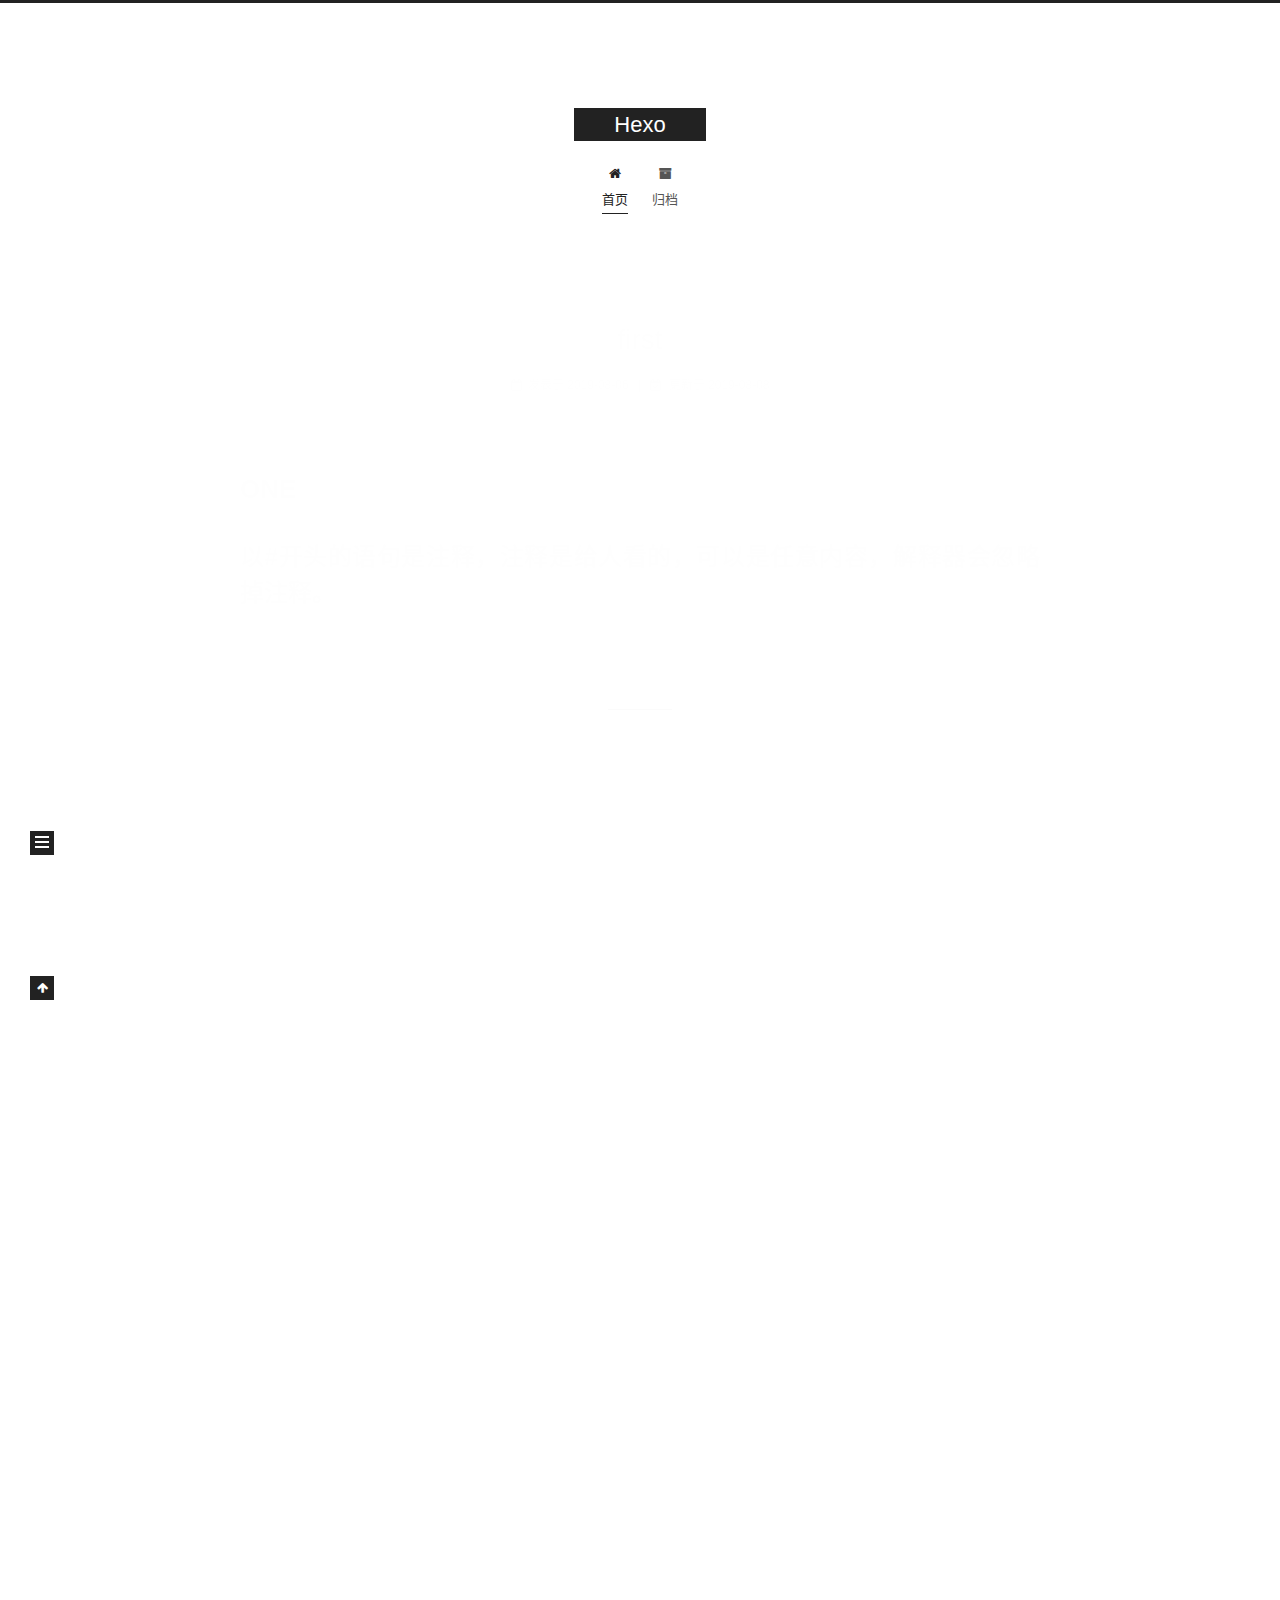
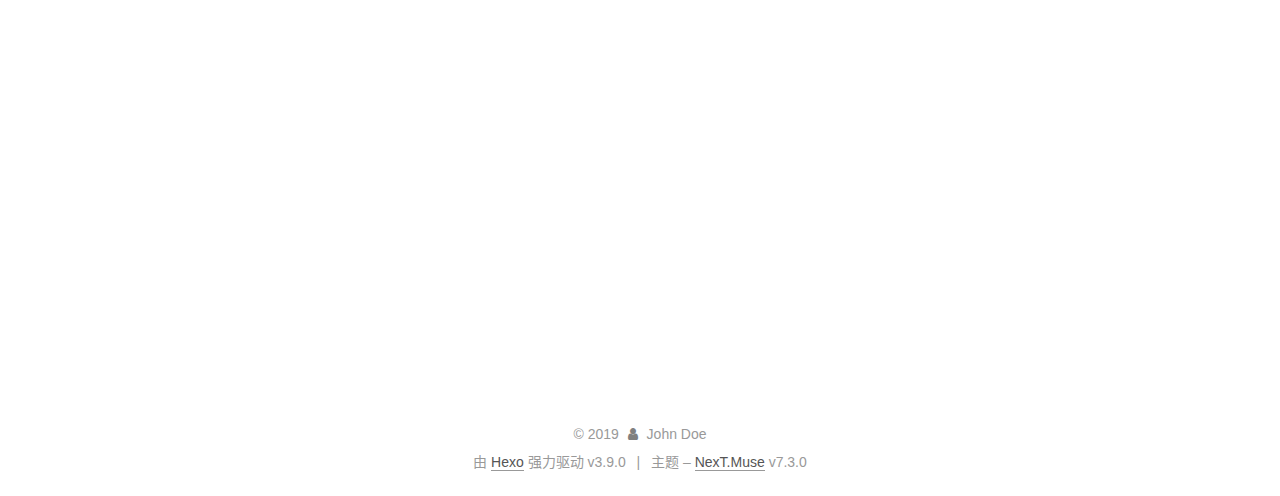
<file: index.html>
<!DOCTYPE html>





<html class="theme-next muse use-motion" lang="zh-CN">
<head>
  <meta charset="UTF-8">
<meta name="generator" content="Hexo 3.9.0">
<meta name="viewport" content="width=device-width, initial-scale=1, maximum-scale=2">
<meta name="theme-color" content="#222">
<meta http-equiv="X-UA-Compatible" content="IE=edge">
  <link rel="apple-touch-icon" sizes="180x180" href="/images/apple-touch-icon-next.png?v=7.3.0">
  <link rel="icon" type="image/png" sizes="32x32" href="/images/favicon-32x32-next.png?v=7.3.0">
  <link rel="icon" type="image/png" sizes="16x16" href="/images/favicon-16x16-next.png?v=7.3.0">
  <link rel="mask-icon" href="/images/logo.svg?v=7.3.0" color="#222">

<link rel="stylesheet" href="/css/main.css?v=7.3.0">


<link rel="stylesheet" href="/lib/font-awesome/css/font-awesome.min.css?v=4.7.0">


<script id="hexo-configurations">
  var NexT = window.NexT || {};
  var CONFIG = {
    root: '/',
    scheme: 'Muse',
    version: '7.3.0',
    sidebar: {"position":"left","display":"post","offset":12,"onmobile":false},
    back2top: {"enable":true,"sidebar":false,"scrollpercent":false},
    save_scroll: false,
    copycode: {"enable":false,"show_result":false,"style":null},
    fancybox: false,
    mediumzoom: false,
    lazyload: false,
    pangu: false,
    algolia: {
      applicationID: '',
      apiKey: '',
      indexName: '',
      hits: {"per_page":10},
      labels: {"input_placeholder":"Search for Posts","hits_empty":"We didn't find any results for the search: ${query}","hits_stats":"${hits} results found in ${time} ms"}
    },
    localsearch: {"enable":false,"trigger":"auto","top_n_per_article":1,"unescape":false,"preload":false},
    path: '',
    tabs: true,
    motion: {"enable":true,"async":false,"transition":{"post_block":"fadeIn","post_header":"slideDownIn","post_body":"slideDownIn","coll_header":"slideLeftIn","sidebar":"slideUpIn"}},
    translation: {
      copy_button: '复制',
      copy_success: '复制成功',
      copy_failure: '复制失败'
    }
  };
</script>

  <meta property="og:type" content="website">
<meta property="og:title" content="Hexo">
<meta property="og:url" content="http://yoursite.com/index.html">
<meta property="og:site_name" content="Hexo">
<meta property="og:locale" content="zh-CN">
<meta name="twitter:card" content="summary">
<meta name="twitter:title" content="Hexo">
  <link rel="canonical" href="http://yoursite.com/">


<script id="page-configurations">
  // https://hexo.io/docs/variables.html
  CONFIG.page = {
    sidebar: "",
    isHome: true,
    isPost: false,
    isPage: false,
    isArchive: false
  };
</script>

  <title>Hexo</title>
  








  <noscript>
  <style>
  .use-motion .motion-element,
  .use-motion .brand,
  .use-motion .menu-item,
  .sidebar-inner,
  .use-motion .post-block,
  .use-motion .pagination,
  .use-motion .comments,
  .use-motion .post-header,
  .use-motion .post-body,
  .use-motion .collection-title { opacity: initial; }

  .use-motion .logo,
  .use-motion .site-title,
  .use-motion .site-subtitle {
    opacity: initial;
    top: initial;
  }

  .use-motion .logo-line-before i { left: initial; }
  .use-motion .logo-line-after i { right: initial; }
  </style>
</noscript>

</head>

<body itemscope itemtype="http://schema.org/WebPage" lang="zh-CN">

  <div class="container sidebar-position-left">
    <div class="headband"></div>

    <header id="header" class="header" itemscope itemtype="http://schema.org/WPHeader">
      <div class="header-inner"><div class="site-brand-wrapper">
  <div class="site-meta">

    <div class="custom-logo-site-title">
      <a href="/" class="brand" rel="start">
        <span class="logo-line-before"><i></i></span>
        <span class="site-title">Hexo</span>
        <span class="logo-line-after"><i></i></span>
      </a>
    </div>
  </div>

  <div class="site-nav-toggle">
    <button aria-label="切换导航栏">
      <span class="btn-bar"></span>
      <span class="btn-bar"></span>
      <span class="btn-bar"></span>
    </button>
  </div>
</div>


<nav class="site-nav">
  
  <ul id="menu" class="menu">
      
      
      
        
        <li class="menu-item menu-item-home">
      
    

    <a href="/" rel="section"><i class="menu-item-icon fa fa-fw fa-home"></i> <br>首页</a>

  </li>
      
      
      
        
        <li class="menu-item menu-item-archives">
      
    

    <a href="/archives/" rel="section"><i class="menu-item-icon fa fa-fw fa-archive"></i> <br>归档</a>

  </li>
  </ul>

    

</nav>
</div>
    </header>

    


    <main id="main" class="main">
      <div class="main-inner">
        <div class="content-wrap">
          <div id="content" class="content page-home">
            
  <section id="posts" class="posts-expand">
      

  <article class="post post-type-normal" itemscope itemtype="http://schema.org/Article">
  
  
  
  <div class="post-block">
    <link itemprop="mainEntityOfPage" href="http://yoursite.com/2019/08/06/first/">

    <span hidden itemprop="author" itemscope itemtype="http://schema.org/Person">
      <meta itemprop="name" content="John Doe">
      <meta itemprop="description" content="">
      <meta itemprop="image" content="/images/avatar.gif">
    </span>

    <span hidden itemprop="publisher" itemscope itemtype="http://schema.org/Organization">
      <meta itemprop="name" content="Hexo">
    </span>
      <header class="post-header">

        
          <h1 class="post-title" itemprop="name headline">
              
              <a href="/2019/08/06/first/" class="post-title-link" itemprop="url">first</a>
            
          </h1>
        

        <div class="post-meta">
            <span class="post-meta-item">
              <span class="post-meta-item-icon">
                <i class="fa fa-calendar-o"></i>
              </span>
              <span class="post-meta-item-text">发表于</span>

              
                
              

              <time title="创建时间：2019-08-06 19:14:22" itemprop="dateCreated datePublished" datetime="2019-08-06T19:14:22+08:00">2019-08-06</time>
            </span>
          
            

            
              <span class="post-meta-item">
                <span class="post-meta-item-icon">
                  <i class="fa fa-calendar-check-o"></i>
                </span>
                <span class="post-meta-item-text">更新于</span>
                <time title="修改时间：2019-08-08 10:53:00" itemprop="dateModified" datetime="2019-08-08T10:53:00+08:00">2019-08-08</time>
              </span>
            
          

          

        </div>
      </header>

    
    
    
    <div class="post-body" itemprop="articleBody">

      
          
            <h2 id="ONE"><a href="#ONE" class="headerlink" title="ONE"></a>ONE</h2><h3 id="以-开头的语句是注释，注释是给人看的，可以是任意内容，解释器会忽略掉注释。"><a href="#以-开头的语句是注释，注释是给人看的，可以是任意内容，解释器会忽略掉注释。" class="headerlink" title="以#开头的语句是注释，注释是给人看的，可以是任意内容，解释器会忽略掉注释。"></a>以#开头的语句是注释，注释是给人看的，可以是任意内容，解释器会忽略掉注释。</h3>
          
        
      
    </div>

    
    
    

    <footer class="post-footer">
        <div class="post-eof"></div>
    </footer>
  </div>
  
  
  
  </article>

    
      

  <article class="post post-type-normal" itemscope itemtype="http://schema.org/Article">
  
  
  
  <div class="post-block">
    <link itemprop="mainEntityOfPage" href="http://yoursite.com/2019/07/30/My-New-Post/">

    <span hidden itemprop="author" itemscope itemtype="http://schema.org/Person">
      <meta itemprop="name" content="John Doe">
      <meta itemprop="description" content="">
      <meta itemprop="image" content="/images/avatar.gif">
    </span>

    <span hidden itemprop="publisher" itemscope itemtype="http://schema.org/Organization">
      <meta itemprop="name" content="Hexo">
    </span>
      <header class="post-header">

        
          <h1 class="post-title" itemprop="name headline">
              
              <a href="/2019/07/30/My-New-Post/" class="post-title-link" itemprop="url">My New Post</a>
            
          </h1>
        

        <div class="post-meta">
            <span class="post-meta-item">
              <span class="post-meta-item-icon">
                <i class="fa fa-calendar-o"></i>
              </span>
              <span class="post-meta-item-text">发表于</span>

              
                
              

              <time title="创建时间：2019-07-30 13:13:16" itemprop="dateCreated datePublished" datetime="2019-07-30T13:13:16+08:00">2019-07-30</time>
            </span>
          

          

        </div>
      </header>

    
    
    
    <div class="post-body" itemprop="articleBody">

      
          
            
          
        
      
    </div>

    
    
    

    <footer class="post-footer">
        <div class="post-eof"></div>
    </footer>
  </div>
  
  
  
  </article>

    
      

  <article class="post post-type-normal" itemscope itemtype="http://schema.org/Article">
  
  
  
  <div class="post-block">
    <link itemprop="mainEntityOfPage" href="http://yoursite.com/2019/07/26/hello-world/">

    <span hidden itemprop="author" itemscope itemtype="http://schema.org/Person">
      <meta itemprop="name" content="John Doe">
      <meta itemprop="description" content="">
      <meta itemprop="image" content="/images/avatar.gif">
    </span>

    <span hidden itemprop="publisher" itemscope itemtype="http://schema.org/Organization">
      <meta itemprop="name" content="Hexo">
    </span>
      <header class="post-header">

        
          <h1 class="post-title" itemprop="name headline">
              
              <a href="/2019/07/26/hello-world/" class="post-title-link" itemprop="url">Hello World</a>
            
          </h1>
        

        <div class="post-meta">
            <span class="post-meta-item">
              <span class="post-meta-item-icon">
                <i class="fa fa-calendar-o"></i>
              </span>
              <span class="post-meta-item-text">发表于</span>

              
                
              

              <time title="创建时间：2019-07-26 18:12:49" itemprop="dateCreated datePublished" datetime="2019-07-26T18:12:49+08:00">2019-07-26</time>
            </span>
          

          

        </div>
      </header>

    
    
    
    <div class="post-body" itemprop="articleBody">

      
          
            <p>Welcome to <a href="https://hexo.io/" target="_blank" rel="noopener">Hexo</a>! This is your very first post. Check <a href="https://hexo.io/docs/" target="_blank" rel="noopener">documentation</a> for more info. If you get any problems when using Hexo, you can find the answer in <a href="https://hexo.io/docs/troubleshooting.html" target="_blank" rel="noopener">troubleshooting</a> or you can ask me on <a href="https://github.com/hexojs/hexo/issues" target="_blank" rel="noopener">GitHub</a>.</p>
<h2 id="Quick-Start"><a href="#Quick-Start" class="headerlink" title="Quick Start"></a>Quick Start</h2><h3 id="Create-a-new-post"><a href="#Create-a-new-post" class="headerlink" title="Create a new post"></a>Create a new post</h3><figure class="highlight bash"><table><tr><td class="gutter"><pre><span class="line">1</span><br></pre></td><td class="code"><pre><span class="line">$ hexo new <span class="string">"My New Post"</span></span><br></pre></td></tr></table></figure>

<p>More info: <a href="https://hexo.io/docs/writing.html" target="_blank" rel="noopener">Writing</a></p>
<h3 id="Run-server"><a href="#Run-server" class="headerlink" title="Run server"></a>Run server</h3><figure class="highlight bash"><table><tr><td class="gutter"><pre><span class="line">1</span><br></pre></td><td class="code"><pre><span class="line">$ hexo server</span><br></pre></td></tr></table></figure>

<p>More info: <a href="https://hexo.io/docs/server.html" target="_blank" rel="noopener">Server</a></p>
<h3 id="Generate-static-files"><a href="#Generate-static-files" class="headerlink" title="Generate static files"></a>Generate static files</h3><figure class="highlight bash"><table><tr><td class="gutter"><pre><span class="line">1</span><br></pre></td><td class="code"><pre><span class="line">$ hexo generate</span><br></pre></td></tr></table></figure>

<p>More info: <a href="https://hexo.io/docs/generating.html" target="_blank" rel="noopener">Generating</a></p>
<h3 id="Deploy-to-remote-sites"><a href="#Deploy-to-remote-sites" class="headerlink" title="Deploy to remote sites"></a>Deploy to remote sites</h3><figure class="highlight bash"><table><tr><td class="gutter"><pre><span class="line">1</span><br></pre></td><td class="code"><pre><span class="line">$ hexo deploy</span><br></pre></td></tr></table></figure>

<p>More info: <a href="https://hexo.io/docs/deployment.html" target="_blank" rel="noopener">Deployment</a></p>

          
        
      
    </div>

    
    
    

    <footer class="post-footer">
        <div class="post-eof"></div>
    </footer>
  </div>
  
  
  
  </article>

    
  </section>

  


          </div>
          

        </div>
          
  
  <div class="sidebar-toggle">
    <div class="sidebar-toggle-line-wrap">
      <span class="sidebar-toggle-line sidebar-toggle-line-first"></span>
      <span class="sidebar-toggle-line sidebar-toggle-line-middle"></span>
      <span class="sidebar-toggle-line sidebar-toggle-line-last"></span>
    </div>
  </div>

  <aside id="sidebar" class="sidebar">
    <div class="sidebar-inner">

      <div class="site-overview-wrap sidebar-panel sidebar-panel-active">
        <div class="site-overview">

          <div class="site-author motion-element" itemprop="author" itemscope itemtype="http://schema.org/Person">
  <p class="site-author-name" itemprop="name">John Doe</p>
  <div class="site-description motion-element" itemprop="description"></div>
</div>
  <nav class="site-state motion-element">
      <div class="site-state-item site-state-posts">
        
          <a href="/archives/">
        
          <span class="site-state-item-count">3</span>
          <span class="site-state-item-name">日志</span>
        </a>
      </div>
    
  </nav>



        </div>
      </div>

    </div>
  </aside>
  <div id="sidebar-dimmer"></div>


      </div>
    </main>

    <footer id="footer" class="footer">
      <div class="footer-inner">
        <div class="copyright">&copy; <span itemprop="copyrightYear">2019</span>
  <span class="with-love" id="animate">
    <i class="fa fa-user"></i>
  </span>
  <span class="author" itemprop="copyrightHolder">John Doe</span>
</div>
  <div class="powered-by">由 <a href="https://hexo.io" class="theme-link" rel="noopener" target="_blank">Hexo</a> 强力驱动 v3.9.0</div>
  <span class="post-meta-divider">|</span>
  <div class="theme-info">主题 – <a href="https://theme-next.org" class="theme-link" rel="noopener" target="_blank">NexT.Muse</a> v7.3.0</div>

        








        
      </div>
    </footer>
      <div class="back-to-top">
        <i class="fa fa-arrow-up"></i>
      </div>

    

  </div>

  
  <script src="/lib/jquery/index.js?v=3.4.1"></script>
  <script src="/lib/velocity/velocity.min.js?v=1.2.1"></script>
  <script src="/lib/velocity/velocity.ui.min.js?v=1.2.1"></script>

<script src="/js/utils.js?v=7.3.0"></script>
  <script src="/js/motion.js?v=7.3.0"></script>


  <script src="/js/schemes/muse.js?v=7.3.0"></script>


<script src="/js/next-boot.js?v=7.3.0"></script>






  




























  

  

  


  
</body>
</html>
</file>
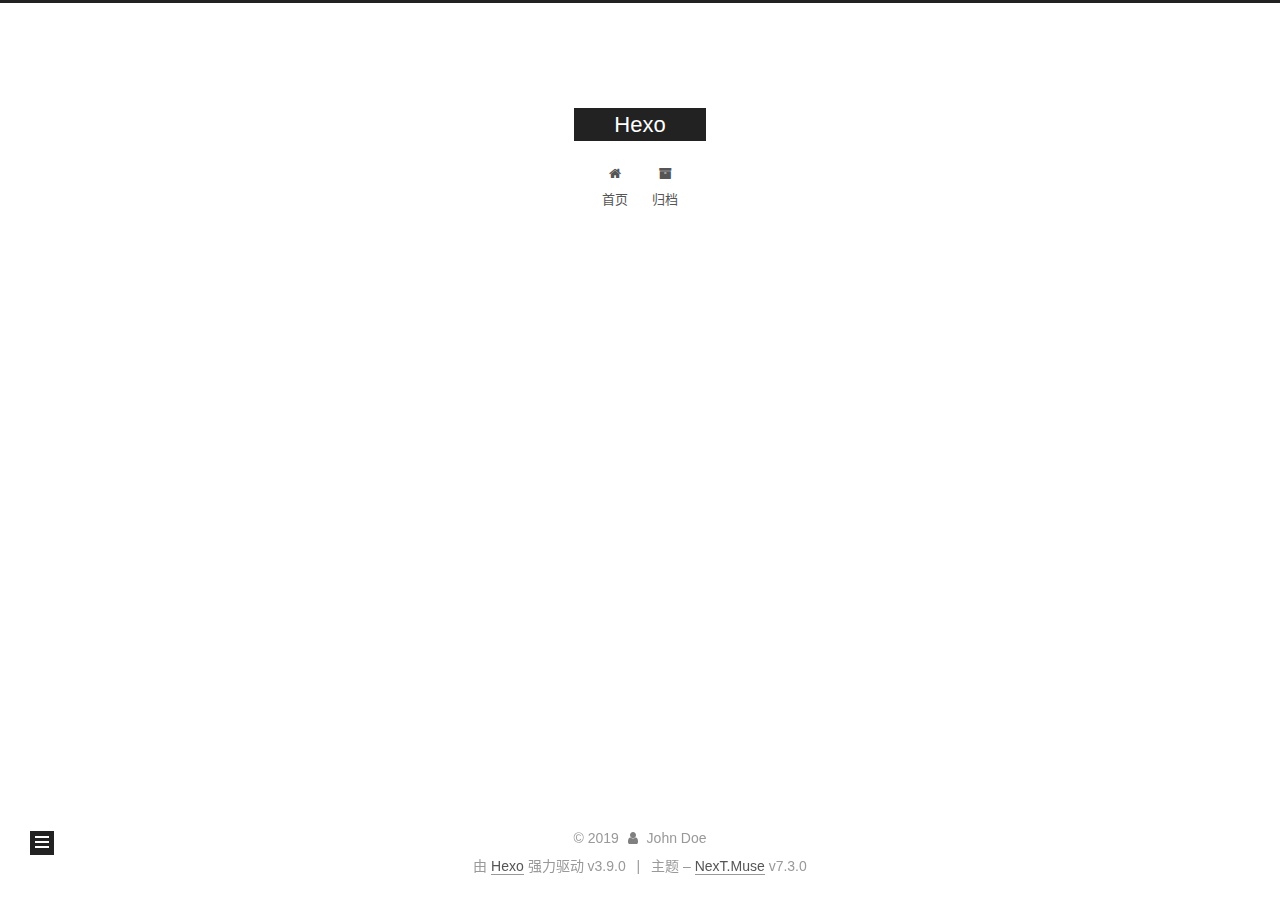
<file: about/index.html>
<!DOCTYPE html>





<html class="theme-next muse use-motion" lang="zh-CN">
<head>
  <meta charset="UTF-8">
<meta name="generator" content="Hexo 3.9.0">
<meta name="viewport" content="width=device-width, initial-scale=1, maximum-scale=2">
<meta name="theme-color" content="#222">
<meta http-equiv="X-UA-Compatible" content="IE=edge">
  <link rel="apple-touch-icon" sizes="180x180" href="/images/apple-touch-icon-next.png?v=7.3.0">
  <link rel="icon" type="image/png" sizes="32x32" href="/images/favicon-32x32-next.png?v=7.3.0">
  <link rel="icon" type="image/png" sizes="16x16" href="/images/favicon-16x16-next.png?v=7.3.0">
  <link rel="mask-icon" href="/images/logo.svg?v=7.3.0" color="#222">

<link rel="stylesheet" href="/css/main.css?v=7.3.0">


<link rel="stylesheet" href="/lib/font-awesome/css/font-awesome.min.css?v=4.7.0">


<script id="hexo-configurations">
  var NexT = window.NexT || {};
  var CONFIG = {
    root: '/',
    scheme: 'Muse',
    version: '7.3.0',
    sidebar: {"position":"left","display":"post","offset":12,"onmobile":false},
    back2top: {"enable":true,"sidebar":false,"scrollpercent":false},
    save_scroll: false,
    copycode: {"enable":false,"show_result":false,"style":null},
    fancybox: false,
    mediumzoom: false,
    lazyload: false,
    pangu: false,
    algolia: {
      applicationID: '',
      apiKey: '',
      indexName: '',
      hits: {"per_page":10},
      labels: {"input_placeholder":"Search for Posts","hits_empty":"We didn't find any results for the search: ${query}","hits_stats":"${hits} results found in ${time} ms"}
    },
    localsearch: {"enable":false,"trigger":"auto","top_n_per_article":1,"unescape":false,"preload":false},
    path: '',
    tabs: true,
    motion: {"enable":true,"async":false,"transition":{"post_block":"fadeIn","post_header":"slideDownIn","post_body":"slideDownIn","coll_header":"slideLeftIn","sidebar":"slideUpIn"}},
    translation: {
      copy_button: '复制',
      copy_success: '复制成功',
      copy_failure: '复制失败'
    }
  };
</script>

  <meta property="og:type" content="website">
<meta property="og:title" content="������">
<meta property="og:url" content="http://yoursite.com/about/index.html">
<meta property="og:site_name" content="Hexo">
<meta property="og:locale" content="zh-CN">
<meta property="og:updated_time" content="2019-07-30T06:57:15.195Z">
<meta name="twitter:card" content="summary">
<meta name="twitter:title" content="������">
  <link rel="canonical" href="http://yoursite.com/about/">


<script id="page-configurations">
  // https://hexo.io/docs/variables.html
  CONFIG.page = {
    sidebar: "",
    isHome: false,
    isPost: false,
    isPage: true,
    isArchive: false
  };
</script>

  <title>������ | Hexo</title>
  








  <noscript>
  <style>
  .use-motion .motion-element,
  .use-motion .brand,
  .use-motion .menu-item,
  .sidebar-inner,
  .use-motion .post-block,
  .use-motion .pagination,
  .use-motion .comments,
  .use-motion .post-header,
  .use-motion .post-body,
  .use-motion .collection-title { opacity: initial; }

  .use-motion .logo,
  .use-motion .site-title,
  .use-motion .site-subtitle {
    opacity: initial;
    top: initial;
  }

  .use-motion .logo-line-before i { left: initial; }
  .use-motion .logo-line-after i { right: initial; }
  </style>
</noscript>

</head>

<body itemscope itemtype="http://schema.org/WebPage" lang="zh-CN">

  <div class="container sidebar-position-left">
    <div class="headband"></div>

    <header id="header" class="header" itemscope itemtype="http://schema.org/WPHeader">
      <div class="header-inner"><div class="site-brand-wrapper">
  <div class="site-meta">

    <div class="custom-logo-site-title">
      <a href="/" class="brand" rel="start">
        <span class="logo-line-before"><i></i></span>
        <span class="site-title">Hexo</span>
        <span class="logo-line-after"><i></i></span>
      </a>
    </div>
  </div>

  <div class="site-nav-toggle">
    <button aria-label="切换导航栏">
      <span class="btn-bar"></span>
      <span class="btn-bar"></span>
      <span class="btn-bar"></span>
    </button>
  </div>
</div>


<nav class="site-nav">
  
  <ul id="menu" class="menu">
      
      
      
        
        <li class="menu-item menu-item-home">
      
    

    <a href="/" rel="section"><i class="menu-item-icon fa fa-fw fa-home"></i> <br>首页</a>

  </li>
      
      
      
        
        <li class="menu-item menu-item-archives">
      
    

    <a href="/archives/" rel="section"><i class="menu-item-icon fa fa-fw fa-archive"></i> <br>归档</a>

  </li>
  </ul>

    

    
    
      
      
    
      
      
    
    

  

</nav>
</div>
    </header>

    


    <main id="main" class="main">
      <div class="main-inner">
        <div class="content-wrap">
          <div id="content" class="content page-post-detail">
            

  <div id="posts" class="posts-expand">
    
    
    
    <div class="post-block page">
      <header class="post-header">

<h1 class="post-title" itemprop="name headline">������

</h1>

<div class="post-meta">
  

</div>

</header>

      
      
      
      <div class="post-body">
        
          
        
      </div>
      
      
      
    </div>
    

    
    
    
  </div>


          </div>
          

        </div>
          
  
  <div class="sidebar-toggle">
    <div class="sidebar-toggle-line-wrap">
      <span class="sidebar-toggle-line sidebar-toggle-line-first"></span>
      <span class="sidebar-toggle-line sidebar-toggle-line-middle"></span>
      <span class="sidebar-toggle-line sidebar-toggle-line-last"></span>
    </div>
  </div>

  <aside id="sidebar" class="sidebar">
    <div class="sidebar-inner">

      <div class="site-overview-wrap sidebar-panel sidebar-panel-active">
        <div class="site-overview">

          <div class="site-author motion-element" itemprop="author" itemscope itemtype="http://schema.org/Person">
  <p class="site-author-name" itemprop="name">John Doe</p>
  <div class="site-description motion-element" itemprop="description"></div>
</div>
  <nav class="site-state motion-element">
      <div class="site-state-item site-state-posts">
        
          <a href="/archives/">
        
          <span class="site-state-item-count">3</span>
          <span class="site-state-item-name">日志</span>
        </a>
      </div>
    
  </nav>



        </div>
      </div>

    </div>
  </aside>
  <div id="sidebar-dimmer"></div>


      </div>
    </main>

    <footer id="footer" class="footer">
      <div class="footer-inner">
        <div class="copyright">&copy; <span itemprop="copyrightYear">2019</span>
  <span class="with-love" id="animate">
    <i class="fa fa-user"></i>
  </span>
  <span class="author" itemprop="copyrightHolder">John Doe</span>
</div>
  <div class="powered-by">由 <a href="https://hexo.io" class="theme-link" rel="noopener" target="_blank">Hexo</a> 强力驱动 v3.9.0</div>
  <span class="post-meta-divider">|</span>
  <div class="theme-info">主题 – <a href="https://theme-next.org" class="theme-link" rel="noopener" target="_blank">NexT.Muse</a> v7.3.0</div>

        








        
      </div>
    </footer>
      <div class="back-to-top">
        <i class="fa fa-arrow-up"></i>
      </div>

    

  </div>

  
  <script src="/lib/jquery/index.js?v=3.4.1"></script>
  <script src="/lib/velocity/velocity.min.js?v=1.2.1"></script>
  <script src="/lib/velocity/velocity.ui.min.js?v=1.2.1"></script>

<script src="/js/utils.js?v=7.3.0"></script>
  <script src="/js/motion.js?v=7.3.0"></script>


  <script src="/js/schemes/muse.js?v=7.3.0"></script>


<script src="/js/next-boot.js?v=7.3.0"></script>






  




























  

  

  


  
    <script src="/js/scrollspy.js?v=7.3.0"></script>
<script src="/js/post-details.js?v=7.3.0"></script>

  

</body>
</html>
</file>
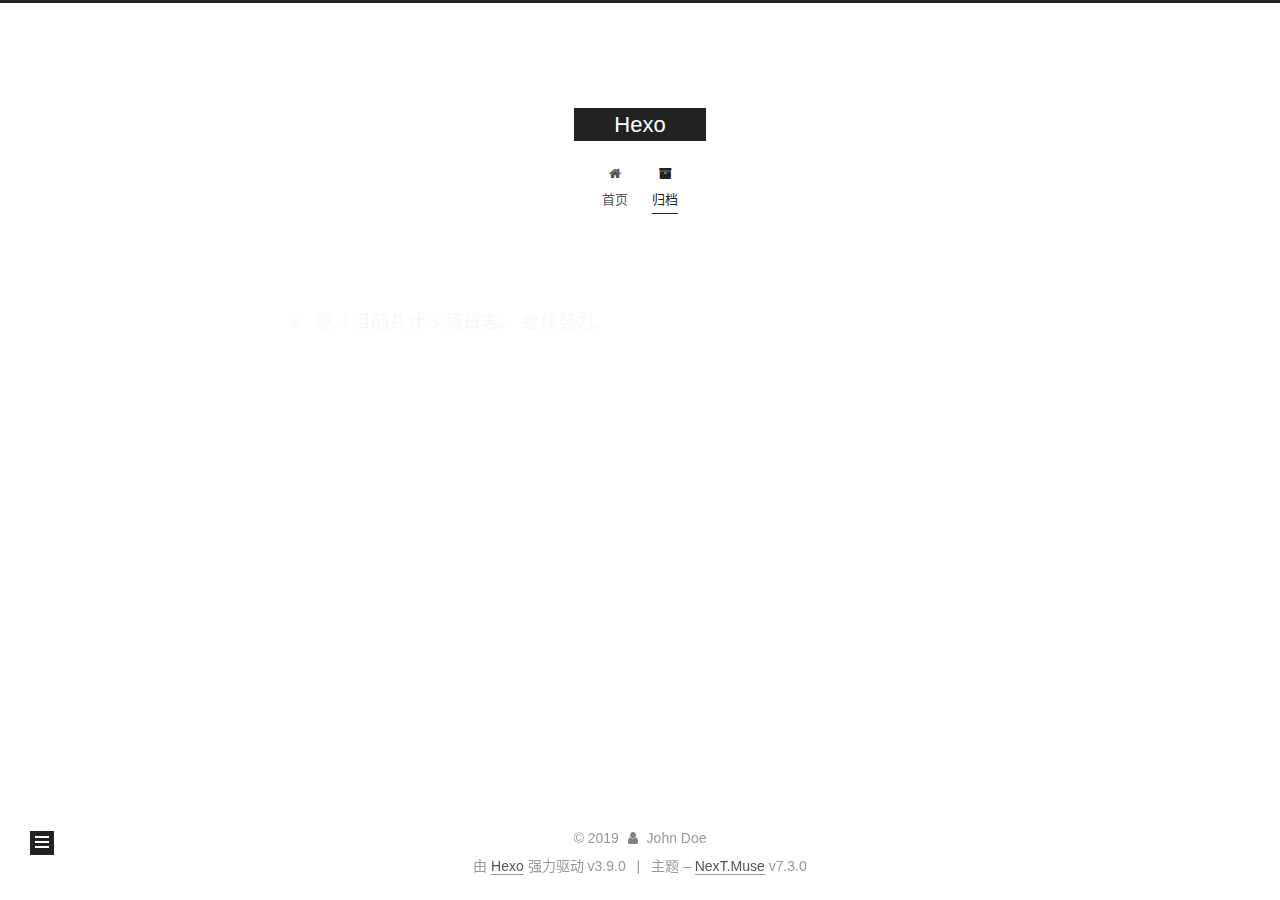
<file: archives/index.html>
<!DOCTYPE html>





<html class="theme-next muse use-motion" lang="zh-CN">
<head>
  <meta charset="UTF-8">
<meta name="generator" content="Hexo 3.9.0">
<meta name="viewport" content="width=device-width, initial-scale=1, maximum-scale=2">
<meta name="theme-color" content="#222">
<meta http-equiv="X-UA-Compatible" content="IE=edge">
  <link rel="apple-touch-icon" sizes="180x180" href="/images/apple-touch-icon-next.png?v=7.3.0">
  <link rel="icon" type="image/png" sizes="32x32" href="/images/favicon-32x32-next.png?v=7.3.0">
  <link rel="icon" type="image/png" sizes="16x16" href="/images/favicon-16x16-next.png?v=7.3.0">
  <link rel="mask-icon" href="/images/logo.svg?v=7.3.0" color="#222">

<link rel="stylesheet" href="/css/main.css?v=7.3.0">


<link rel="stylesheet" href="/lib/font-awesome/css/font-awesome.min.css?v=4.7.0">


<script id="hexo-configurations">
  var NexT = window.NexT || {};
  var CONFIG = {
    root: '/',
    scheme: 'Muse',
    version: '7.3.0',
    sidebar: {"position":"left","display":"post","offset":12,"onmobile":false},
    back2top: {"enable":true,"sidebar":false,"scrollpercent":false},
    save_scroll: false,
    copycode: {"enable":false,"show_result":false,"style":null},
    fancybox: false,
    mediumzoom: false,
    lazyload: false,
    pangu: false,
    algolia: {
      applicationID: '',
      apiKey: '',
      indexName: '',
      hits: {"per_page":10},
      labels: {"input_placeholder":"Search for Posts","hits_empty":"We didn't find any results for the search: ${query}","hits_stats":"${hits} results found in ${time} ms"}
    },
    localsearch: {"enable":false,"trigger":"auto","top_n_per_article":1,"unescape":false,"preload":false},
    path: '',
    tabs: true,
    motion: {"enable":true,"async":false,"transition":{"post_block":"fadeIn","post_header":"slideDownIn","post_body":"slideDownIn","coll_header":"slideLeftIn","sidebar":"slideUpIn"}},
    translation: {
      copy_button: '复制',
      copy_success: '复制成功',
      copy_failure: '复制失败'
    }
  };
</script>

  <meta property="og:type" content="website">
<meta property="og:title" content="Hexo">
<meta property="og:url" content="http://yoursite.com/archives/index.html">
<meta property="og:site_name" content="Hexo">
<meta property="og:locale" content="zh-CN">
<meta name="twitter:card" content="summary">
<meta name="twitter:title" content="Hexo">
  <link rel="canonical" href="http://yoursite.com/archives/">


<script id="page-configurations">
  // https://hexo.io/docs/variables.html
  CONFIG.page = {
    sidebar: "",
    isHome: false,
    isPost: false,
    isPage: false,
    isArchive: true
  };
</script>

  <title>归档 | Hexo</title>
  








  <noscript>
  <style>
  .use-motion .motion-element,
  .use-motion .brand,
  .use-motion .menu-item,
  .sidebar-inner,
  .use-motion .post-block,
  .use-motion .pagination,
  .use-motion .comments,
  .use-motion .post-header,
  .use-motion .post-body,
  .use-motion .collection-title { opacity: initial; }

  .use-motion .logo,
  .use-motion .site-title,
  .use-motion .site-subtitle {
    opacity: initial;
    top: initial;
  }

  .use-motion .logo-line-before i { left: initial; }
  .use-motion .logo-line-after i { right: initial; }
  </style>
</noscript>

</head>

<body itemscope itemtype="http://schema.org/WebPage" lang="zh-CN">

  <div class="container sidebar-position-left">
    <div class="headband"></div>

    <header id="header" class="header" itemscope itemtype="http://schema.org/WPHeader">
      <div class="header-inner"><div class="site-brand-wrapper">
  <div class="site-meta">

    <div class="custom-logo-site-title">
      <a href="/" class="brand" rel="start">
        <span class="logo-line-before"><i></i></span>
        <span class="site-title">Hexo</span>
        <span class="logo-line-after"><i></i></span>
      </a>
    </div>
  </div>

  <div class="site-nav-toggle">
    <button aria-label="切换导航栏">
      <span class="btn-bar"></span>
      <span class="btn-bar"></span>
      <span class="btn-bar"></span>
    </button>
  </div>
</div>


<nav class="site-nav">
  
  <ul id="menu" class="menu">
      
      
      
        
        <li class="menu-item menu-item-home">
      
    

    <a href="/" rel="section"><i class="menu-item-icon fa fa-fw fa-home"></i> <br>首页</a>

  </li>
      
      
      
        
        <li class="menu-item menu-item-archives">
      
    

    <a href="/archives/" rel="section"><i class="menu-item-icon fa fa-fw fa-archive"></i> <br>归档</a>

  </li>
  </ul>

    

    
    
      
      
    
      
      
    
    

  

</nav>
</div>
    </header>

    


    <main id="main" class="main">
      <div class="main-inner">
        <div class="content-wrap">
          <div id="content" class="content page-archive">
            

  
  
  
  <div class="post-block archive">
    <div id="posts" class="posts-collapse">
      <span class="archive-move-on"></span>
      <span class="archive-page-counter">
        
        
        
          
        
        嗯..! 目前共计 3 篇日志。 继续努力。
      </span>
      

        
        
        

        
          
          <div class="collection-title">
            <h1 class="archive-year" id="archive-year-2019">2019</h1>
          </div>
        
        

        

  <article class="post post-type-normal" itemscope itemtype="http://schema.org/Article">
    <header class="post-header">

      <h2 class="post-title">
          <a class="post-title-link" href="/2019/08/06/first/" itemprop="url">
            
              <span itemprop="name">first</span>
            
          </a>
        
      </h2>

      <div class="post-meta">
        <time class="post-time" itemprop="dateCreated"
              datetime="2019-08-06T19:14:22+08:00"
              content="2019-08-06">
          08-06
        </time>
      </div>

    </header>
  </article>



      

        
        
        

        
        

        

  <article class="post post-type-normal" itemscope itemtype="http://schema.org/Article">
    <header class="post-header">

      <h2 class="post-title">
          <a class="post-title-link" href="/2019/07/30/My-New-Post/" itemprop="url">
            
              <span itemprop="name">My New Post</span>
            
          </a>
        
      </h2>

      <div class="post-meta">
        <time class="post-time" itemprop="dateCreated"
              datetime="2019-07-30T13:13:16+08:00"
              content="2019-07-30">
          07-30
        </time>
      </div>

    </header>
  </article>



      

        
        
        

        
        

        

  <article class="post post-type-normal" itemscope itemtype="http://schema.org/Article">
    <header class="post-header">

      <h2 class="post-title">
          <a class="post-title-link" href="/2019/07/26/hello-world/" itemprop="url">
            
              <span itemprop="name">Hello World</span>
            
          </a>
        
      </h2>

      <div class="post-meta">
        <time class="post-time" itemprop="dateCreated"
              datetime="2019-07-26T18:12:49+08:00"
              content="2019-07-26">
          07-26
        </time>
      </div>

    </header>
  </article>



      

    </div>
  </div>
  
  
  

  



          </div>
          

        </div>
          
  
  <div class="sidebar-toggle">
    <div class="sidebar-toggle-line-wrap">
      <span class="sidebar-toggle-line sidebar-toggle-line-first"></span>
      <span class="sidebar-toggle-line sidebar-toggle-line-middle"></span>
      <span class="sidebar-toggle-line sidebar-toggle-line-last"></span>
    </div>
  </div>

  <aside id="sidebar" class="sidebar">
    <div class="sidebar-inner">

      <div class="site-overview-wrap sidebar-panel sidebar-panel-active">
        <div class="site-overview">

          <div class="site-author motion-element" itemprop="author" itemscope itemtype="http://schema.org/Person">
  <p class="site-author-name" itemprop="name">John Doe</p>
  <div class="site-description motion-element" itemprop="description"></div>
</div>
  <nav class="site-state motion-element">
      <div class="site-state-item site-state-posts">
        
          <a href="/archives/">
        
          <span class="site-state-item-count">3</span>
          <span class="site-state-item-name">日志</span>
        </a>
      </div>
    
  </nav>



        </div>
      </div>

    </div>
  </aside>
  <div id="sidebar-dimmer"></div>


      </div>
    </main>

    <footer id="footer" class="footer">
      <div class="footer-inner">
        <div class="copyright">&copy; <span itemprop="copyrightYear">2019</span>
  <span class="with-love" id="animate">
    <i class="fa fa-user"></i>
  </span>
  <span class="author" itemprop="copyrightHolder">John Doe</span>
</div>
  <div class="powered-by">由 <a href="https://hexo.io" class="theme-link" rel="noopener" target="_blank">Hexo</a> 强力驱动 v3.9.0</div>
  <span class="post-meta-divider">|</span>
  <div class="theme-info">主题 – <a href="https://theme-next.org" class="theme-link" rel="noopener" target="_blank">NexT.Muse</a> v7.3.0</div>

        








        
      </div>
    </footer>
      <div class="back-to-top">
        <i class="fa fa-arrow-up"></i>
      </div>

    

  </div>

  
  <script src="/lib/jquery/index.js?v=3.4.1"></script>
  <script src="/lib/velocity/velocity.min.js?v=1.2.1"></script>
  <script src="/lib/velocity/velocity.ui.min.js?v=1.2.1"></script>

<script src="/js/utils.js?v=7.3.0"></script>
  <script src="/js/motion.js?v=7.3.0"></script>


  <script src="/js/schemes/muse.js?v=7.3.0"></script>


<script src="/js/next-boot.js?v=7.3.0"></script>






  




























  

  

  


  
</body>
</html>
</file>
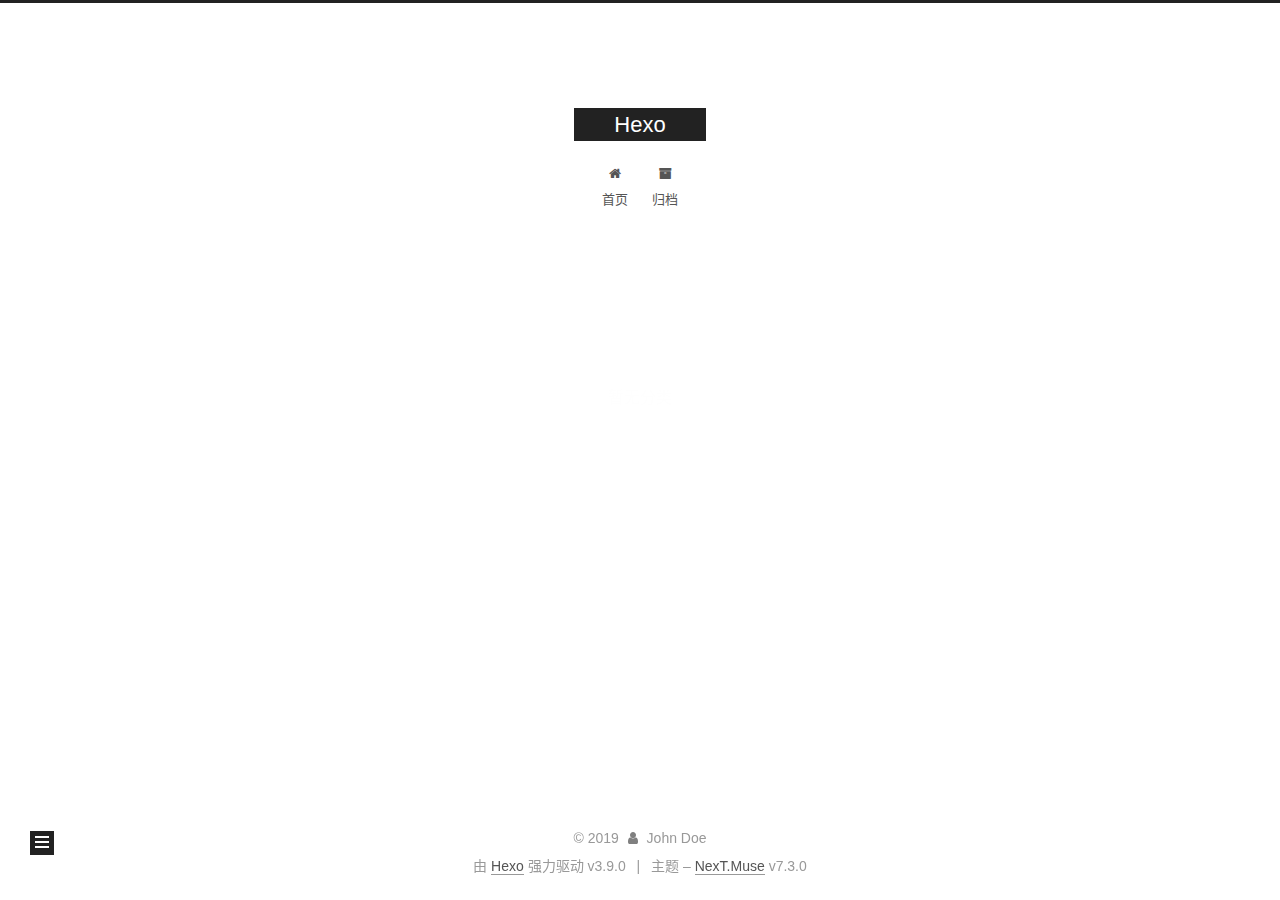
<file: categories/index.html>
<!DOCTYPE html>





<html class="theme-next muse use-motion" lang="zh-CN">
<head>
  <meta charset="UTF-8">
<meta name="generator" content="Hexo 3.9.0">
<meta name="viewport" content="width=device-width, initial-scale=1, maximum-scale=2">
<meta name="theme-color" content="#222">
<meta http-equiv="X-UA-Compatible" content="IE=edge">
  <link rel="apple-touch-icon" sizes="180x180" href="/images/apple-touch-icon-next.png?v=7.3.0">
  <link rel="icon" type="image/png" sizes="32x32" href="/images/favicon-32x32-next.png?v=7.3.0">
  <link rel="icon" type="image/png" sizes="16x16" href="/images/favicon-16x16-next.png?v=7.3.0">
  <link rel="mask-icon" href="/images/logo.svg?v=7.3.0" color="#222">

<link rel="stylesheet" href="/css/main.css?v=7.3.0">


<link rel="stylesheet" href="/lib/font-awesome/css/font-awesome.min.css?v=4.7.0">


<script id="hexo-configurations">
  var NexT = window.NexT || {};
  var CONFIG = {
    root: '/',
    scheme: 'Muse',
    version: '7.3.0',
    sidebar: {"position":"left","display":"post","offset":12,"onmobile":false},
    back2top: {"enable":true,"sidebar":false,"scrollpercent":false},
    save_scroll: false,
    copycode: {"enable":false,"show_result":false,"style":null},
    fancybox: false,
    mediumzoom: false,
    lazyload: false,
    pangu: false,
    algolia: {
      applicationID: '',
      apiKey: '',
      indexName: '',
      hits: {"per_page":10},
      labels: {"input_placeholder":"Search for Posts","hits_empty":"We didn't find any results for the search: ${query}","hits_stats":"${hits} results found in ${time} ms"}
    },
    localsearch: {"enable":false,"trigger":"auto","top_n_per_article":1,"unescape":false,"preload":false},
    path: '',
    tabs: true,
    motion: {"enable":true,"async":false,"transition":{"post_block":"fadeIn","post_header":"slideDownIn","post_body":"slideDownIn","coll_header":"slideLeftIn","sidebar":"slideUpIn"}},
    translation: {
      copy_button: '复制',
      copy_success: '复制成功',
      copy_failure: '复制失败'
    }
  };
</script>

  <meta property="og:type" content="website">
<meta property="og:title" content="Hexo">
<meta property="og:url" content="http://yoursite.com/categories/index.html">
<meta property="og:site_name" content="Hexo">
<meta property="og:locale" content="zh-CN">
<meta property="og:updated_time" content="2019-07-30T06:56:07.554Z">
<meta name="twitter:card" content="summary">
<meta name="twitter:title" content="Hexo">
  <link rel="canonical" href="http://yoursite.com/categories/">


<script id="page-configurations">
  // https://hexo.io/docs/variables.html
  CONFIG.page = {
    sidebar: "",
    isHome: false,
    isPost: false,
    isPage: true,
    isArchive: false
  };
</script>

  <title>分类 | Hexo</title>
  








  <noscript>
  <style>
  .use-motion .motion-element,
  .use-motion .brand,
  .use-motion .menu-item,
  .sidebar-inner,
  .use-motion .post-block,
  .use-motion .pagination,
  .use-motion .comments,
  .use-motion .post-header,
  .use-motion .post-body,
  .use-motion .collection-title { opacity: initial; }

  .use-motion .logo,
  .use-motion .site-title,
  .use-motion .site-subtitle {
    opacity: initial;
    top: initial;
  }

  .use-motion .logo-line-before i { left: initial; }
  .use-motion .logo-line-after i { right: initial; }
  </style>
</noscript>

</head>

<body itemscope itemtype="http://schema.org/WebPage" lang="zh-CN">

  <div class="container sidebar-position-left">
    <div class="headband"></div>

    <header id="header" class="header" itemscope itemtype="http://schema.org/WPHeader">
      <div class="header-inner"><div class="site-brand-wrapper">
  <div class="site-meta">

    <div class="custom-logo-site-title">
      <a href="/" class="brand" rel="start">
        <span class="logo-line-before"><i></i></span>
        <span class="site-title">Hexo</span>
        <span class="logo-line-after"><i></i></span>
      </a>
    </div>
  </div>

  <div class="site-nav-toggle">
    <button aria-label="切换导航栏">
      <span class="btn-bar"></span>
      <span class="btn-bar"></span>
      <span class="btn-bar"></span>
    </button>
  </div>
</div>


<nav class="site-nav">
  
  <ul id="menu" class="menu">
      
      
      
        
        <li class="menu-item menu-item-home">
      
    

    <a href="/" rel="section"><i class="menu-item-icon fa fa-fw fa-home"></i> <br>首页</a>

  </li>
      
      
      
        
        <li class="menu-item menu-item-archives">
      
    

    <a href="/archives/" rel="section"><i class="menu-item-icon fa fa-fw fa-archive"></i> <br>归档</a>

  </li>
  </ul>

    

    
    
      
      
    
      
      
    
    

  

</nav>
</div>
    </header>

    


    <main id="main" class="main">
      <div class="main-inner">
        <div class="content-wrap">
          <div id="content" class="content page-post-detail">
            

  <div id="posts" class="posts-expand">
    
    
    
    <div class="post-block page">
      <header class="post-header">

<h1 class="post-title" itemprop="name headline">

</h1>

<div class="post-meta">
  

</div>

</header>

      
      
      
      <div class="post-body">
        
          <div class="category-all-page">
            <div class="category-all-title">
              
              
              暂无分类
            </div>
            <div class="category-all">
              
            </div>
          </div>
        
      </div>
      
      
      
    </div>
    

    
    
    
  </div>


          </div>
          

        </div>
          
  
  <div class="sidebar-toggle">
    <div class="sidebar-toggle-line-wrap">
      <span class="sidebar-toggle-line sidebar-toggle-line-first"></span>
      <span class="sidebar-toggle-line sidebar-toggle-line-middle"></span>
      <span class="sidebar-toggle-line sidebar-toggle-line-last"></span>
    </div>
  </div>

  <aside id="sidebar" class="sidebar">
    <div class="sidebar-inner">

      <div class="site-overview-wrap sidebar-panel sidebar-panel-active">
        <div class="site-overview">

          <div class="site-author motion-element" itemprop="author" itemscope itemtype="http://schema.org/Person">
  <p class="site-author-name" itemprop="name">John Doe</p>
  <div class="site-description motion-element" itemprop="description"></div>
</div>
  <nav class="site-state motion-element">
      <div class="site-state-item site-state-posts">
        
          <a href="/archives/">
        
          <span class="site-state-item-count">3</span>
          <span class="site-state-item-name">日志</span>
        </a>
      </div>
    
  </nav>



        </div>
      </div>

    </div>
  </aside>
  <div id="sidebar-dimmer"></div>


      </div>
    </main>

    <footer id="footer" class="footer">
      <div class="footer-inner">
        <div class="copyright">&copy; <span itemprop="copyrightYear">2019</span>
  <span class="with-love" id="animate">
    <i class="fa fa-user"></i>
  </span>
  <span class="author" itemprop="copyrightHolder">John Doe</span>
</div>
  <div class="powered-by">由 <a href="https://hexo.io" class="theme-link" rel="noopener" target="_blank">Hexo</a> 强力驱动 v3.9.0</div>
  <span class="post-meta-divider">|</span>
  <div class="theme-info">主题 – <a href="https://theme-next.org" class="theme-link" rel="noopener" target="_blank">NexT.Muse</a> v7.3.0</div>

        








        
      </div>
    </footer>
      <div class="back-to-top">
        <i class="fa fa-arrow-up"></i>
      </div>

    

  </div>

  
  <script src="/lib/jquery/index.js?v=3.4.1"></script>
  <script src="/lib/velocity/velocity.min.js?v=1.2.1"></script>
  <script src="/lib/velocity/velocity.ui.min.js?v=1.2.1"></script>

<script src="/js/utils.js?v=7.3.0"></script>
  <script src="/js/motion.js?v=7.3.0"></script>


  <script src="/js/schemes/muse.js?v=7.3.0"></script>


<script src="/js/next-boot.js?v=7.3.0"></script>






  




























  

  

  


  
    <script src="/js/scrollspy.js?v=7.3.0"></script>
<script src="/js/post-details.js?v=7.3.0"></script>

  

</body>
</html>
</file>
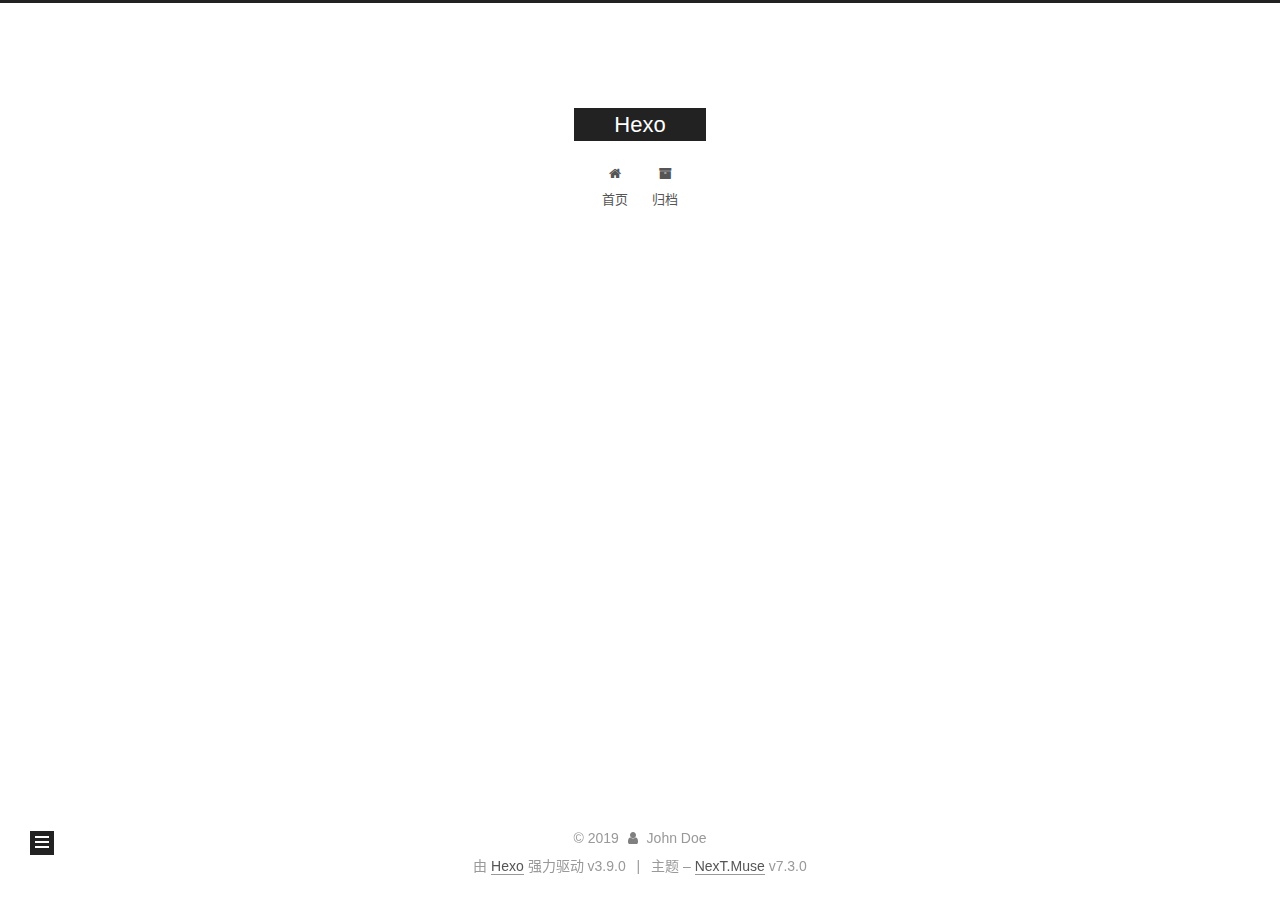
<file: resources/index.html>
<!DOCTYPE html>





<html class="theme-next muse use-motion" lang="zh-CN">
<head>
  <meta charset="UTF-8">
<meta name="generator" content="Hexo 3.9.0">
<meta name="viewport" content="width=device-width, initial-scale=1, maximum-scale=2">
<meta name="theme-color" content="#222">
<meta http-equiv="X-UA-Compatible" content="IE=edge">
  <link rel="apple-touch-icon" sizes="180x180" href="/images/apple-touch-icon-next.png?v=7.3.0">
  <link rel="icon" type="image/png" sizes="32x32" href="/images/favicon-32x32-next.png?v=7.3.0">
  <link rel="icon" type="image/png" sizes="16x16" href="/images/favicon-16x16-next.png?v=7.3.0">
  <link rel="mask-icon" href="/images/logo.svg?v=7.3.0" color="#222">

<link rel="stylesheet" href="/css/main.css?v=7.3.0">


<link rel="stylesheet" href="/lib/font-awesome/css/font-awesome.min.css?v=4.7.0">


<script id="hexo-configurations">
  var NexT = window.NexT || {};
  var CONFIG = {
    root: '/',
    scheme: 'Muse',
    version: '7.3.0',
    sidebar: {"position":"left","display":"post","offset":12,"onmobile":false},
    back2top: {"enable":true,"sidebar":false,"scrollpercent":false},
    save_scroll: false,
    copycode: {"enable":false,"show_result":false,"style":null},
    fancybox: false,
    mediumzoom: false,
    lazyload: false,
    pangu: false,
    algolia: {
      applicationID: '',
      apiKey: '',
      indexName: '',
      hits: {"per_page":10},
      labels: {"input_placeholder":"Search for Posts","hits_empty":"We didn't find any results for the search: ${query}","hits_stats":"${hits} results found in ${time} ms"}
    },
    localsearch: {"enable":false,"trigger":"auto","top_n_per_article":1,"unescape":false,"preload":false},
    path: '',
    tabs: true,
    motion: {"enable":true,"async":false,"transition":{"post_block":"fadeIn","post_header":"slideDownIn","post_body":"slideDownIn","coll_header":"slideLeftIn","sidebar":"slideUpIn"}},
    translation: {
      copy_button: '复制',
      copy_success: '复制成功',
      copy_failure: '复制失败'
    }
  };
</script>

  <meta property="og:type" content="website">
<meta property="og:title" content="���ù���">
<meta property="og:url" content="http://yoursite.com/resources/index.html">
<meta property="og:site_name" content="Hexo">
<meta property="og:locale" content="zh-CN">
<meta property="og:updated_time" content="2019-07-30T05:22:21.109Z">
<meta name="twitter:card" content="summary">
<meta name="twitter:title" content="���ù���">
  <link rel="canonical" href="http://yoursite.com/resources/">


<script id="page-configurations">
  // https://hexo.io/docs/variables.html
  CONFIG.page = {
    sidebar: "",
    isHome: false,
    isPost: false,
    isPage: true,
    isArchive: false
  };
</script>

  <title>���ù��� | Hexo</title>
  








  <noscript>
  <style>
  .use-motion .motion-element,
  .use-motion .brand,
  .use-motion .menu-item,
  .sidebar-inner,
  .use-motion .post-block,
  .use-motion .pagination,
  .use-motion .comments,
  .use-motion .post-header,
  .use-motion .post-body,
  .use-motion .collection-title { opacity: initial; }

  .use-motion .logo,
  .use-motion .site-title,
  .use-motion .site-subtitle {
    opacity: initial;
    top: initial;
  }

  .use-motion .logo-line-before i { left: initial; }
  .use-motion .logo-line-after i { right: initial; }
  </style>
</noscript>

</head>

<body itemscope itemtype="http://schema.org/WebPage" lang="zh-CN">

  <div class="container sidebar-position-left">
    <div class="headband"></div>

    <header id="header" class="header" itemscope itemtype="http://schema.org/WPHeader">
      <div class="header-inner"><div class="site-brand-wrapper">
  <div class="site-meta">

    <div class="custom-logo-site-title">
      <a href="/" class="brand" rel="start">
        <span class="logo-line-before"><i></i></span>
        <span class="site-title">Hexo</span>
        <span class="logo-line-after"><i></i></span>
      </a>
    </div>
  </div>

  <div class="site-nav-toggle">
    <button aria-label="切换导航栏">
      <span class="btn-bar"></span>
      <span class="btn-bar"></span>
      <span class="btn-bar"></span>
    </button>
  </div>
</div>


<nav class="site-nav">
  
  <ul id="menu" class="menu">
      
      
      
        
        <li class="menu-item menu-item-home">
      
    

    <a href="/" rel="section"><i class="menu-item-icon fa fa-fw fa-home"></i> <br>首页</a>

  </li>
      
      
      
        
        <li class="menu-item menu-item-archives">
      
    

    <a href="/archives/" rel="section"><i class="menu-item-icon fa fa-fw fa-archive"></i> <br>归档</a>

  </li>
  </ul>

    

    
    
      
      
    
      
      
    
    

  

</nav>
</div>
    </header>

    


    <main id="main" class="main">
      <div class="main-inner">
        <div class="content-wrap">
          <div id="content" class="content page-post-detail">
            

  <div id="posts" class="posts-expand">
    
    
    
    <div class="post-block page">
      <header class="post-header">

<h1 class="post-title" itemprop="name headline">���ù���

</h1>

<div class="post-meta">
  

</div>

</header>

      
      
      
      <div class="post-body">
        
          
        
      </div>
      
      
      
    </div>
    

    
    
    
  </div>


          </div>
          


        </div>
          
  
  <div class="sidebar-toggle">
    <div class="sidebar-toggle-line-wrap">
      <span class="sidebar-toggle-line sidebar-toggle-line-first"></span>
      <span class="sidebar-toggle-line sidebar-toggle-line-middle"></span>
      <span class="sidebar-toggle-line sidebar-toggle-line-last"></span>
    </div>
  </div>

  <aside id="sidebar" class="sidebar">
    <div class="sidebar-inner">

      <div class="site-overview-wrap sidebar-panel sidebar-panel-active">
        <div class="site-overview">

          <div class="site-author motion-element" itemprop="author" itemscope itemtype="http://schema.org/Person">
  <p class="site-author-name" itemprop="name">John Doe</p>
  <div class="site-description motion-element" itemprop="description"></div>
</div>
  <nav class="site-state motion-element">
      <div class="site-state-item site-state-posts">
        
          <a href="/archives/">
        
          <span class="site-state-item-count">3</span>
          <span class="site-state-item-name">日志</span>
        </a>
      </div>
    
  </nav>



        </div>
      </div>

    </div>
  </aside>
  <div id="sidebar-dimmer"></div>


      </div>
    </main>

    <footer id="footer" class="footer">
      <div class="footer-inner">
        <div class="copyright">&copy; <span itemprop="copyrightYear">2019</span>
  <span class="with-love" id="animate">
    <i class="fa fa-user"></i>
  </span>
  <span class="author" itemprop="copyrightHolder">John Doe</span>
</div>
  <div class="powered-by">由 <a href="https://hexo.io" class="theme-link" rel="noopener" target="_blank">Hexo</a> 强力驱动 v3.9.0</div>
  <span class="post-meta-divider">|</span>
  <div class="theme-info">主题 – <a href="https://theme-next.org" class="theme-link" rel="noopener" target="_blank">NexT.Muse</a> v7.3.0</div>

        








        
      </div>
    </footer>
      <div class="back-to-top">
        <i class="fa fa-arrow-up"></i>
      </div>

    

  </div>

  
  <script src="/lib/jquery/index.js?v=3.4.1"></script>
  <script src="/lib/velocity/velocity.min.js?v=1.2.1"></script>
  <script src="/lib/velocity/velocity.ui.min.js?v=1.2.1"></script>

<script src="/js/utils.js?v=7.3.0"></script>
  <script src="/js/motion.js?v=7.3.0"></script>


  <script src="/js/schemes/muse.js?v=7.3.0"></script>


<script src="/js/next-boot.js?v=7.3.0"></script>






  




























  

  

  


  
    <script src="/js/scrollspy.js?v=7.3.0"></script>
<script src="/js/post-details.js?v=7.3.0"></script>

  

</body>
</html>
</file>
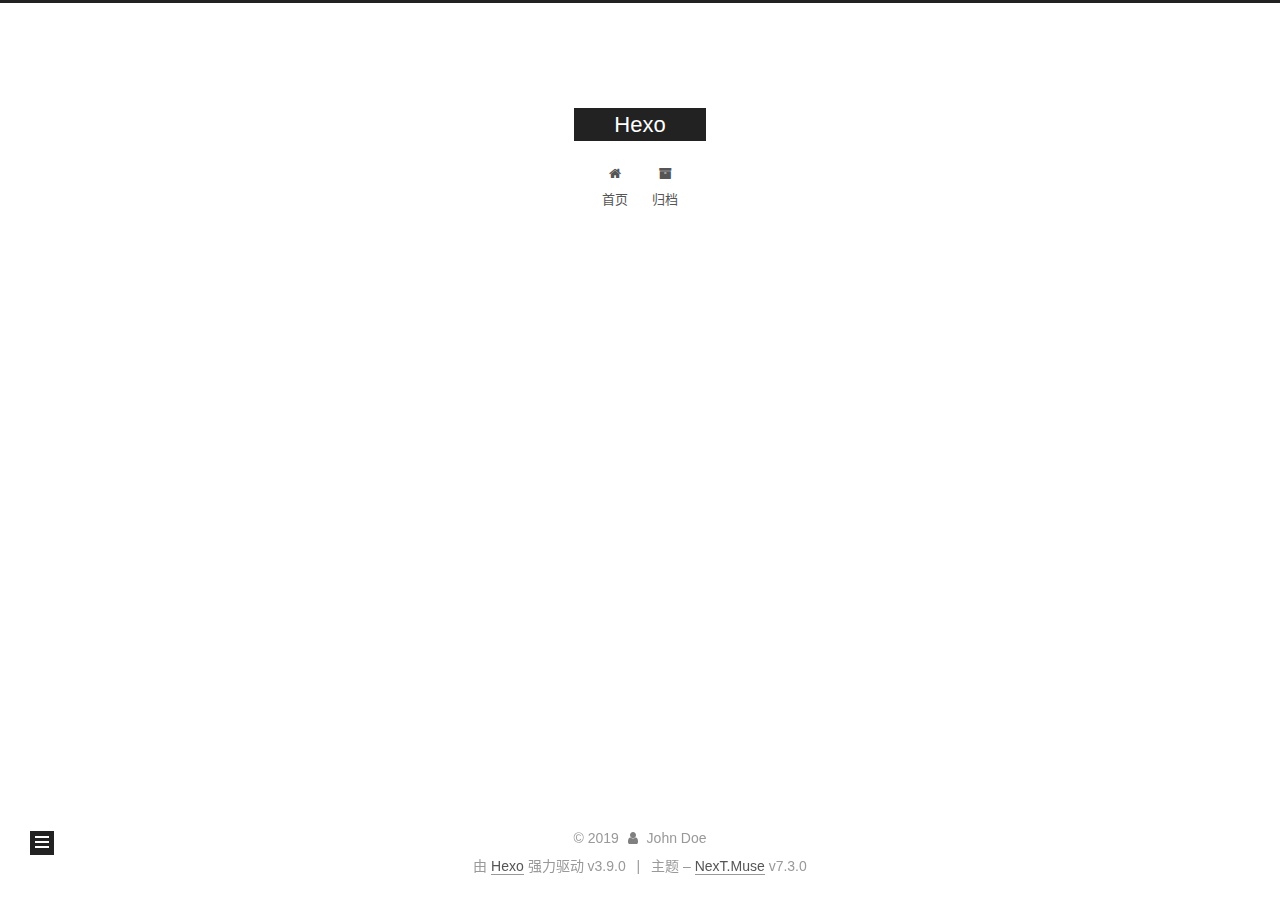
<file: tags/index.html>
<!DOCTYPE html>





<html class="theme-next muse use-motion" lang="zh-CN">
<head>
  <meta charset="UTF-8">
<meta name="generator" content="Hexo 3.9.0">
<meta name="viewport" content="width=device-width, initial-scale=1, maximum-scale=2">
<meta name="theme-color" content="#222">
<meta http-equiv="X-UA-Compatible" content="IE=edge">
  <link rel="apple-touch-icon" sizes="180x180" href="/images/apple-touch-icon-next.png?v=7.3.0">
  <link rel="icon" type="image/png" sizes="32x32" href="/images/favicon-32x32-next.png?v=7.3.0">
  <link rel="icon" type="image/png" sizes="16x16" href="/images/favicon-16x16-next.png?v=7.3.0">
  <link rel="mask-icon" href="/images/logo.svg?v=7.3.0" color="#222">

<link rel="stylesheet" href="/css/main.css?v=7.3.0">


<link rel="stylesheet" href="/lib/font-awesome/css/font-awesome.min.css?v=4.7.0">


<script id="hexo-configurations">
  var NexT = window.NexT || {};
  var CONFIG = {
    root: '/',
    scheme: 'Muse',
    version: '7.3.0',
    sidebar: {"position":"left","display":"post","offset":12,"onmobile":false},
    back2top: {"enable":true,"sidebar":false,"scrollpercent":false},
    save_scroll: false,
    copycode: {"enable":false,"show_result":false,"style":null},
    fancybox: false,
    mediumzoom: false,
    lazyload: false,
    pangu: false,
    algolia: {
      applicationID: '',
      apiKey: '',
      indexName: '',
      hits: {"per_page":10},
      labels: {"input_placeholder":"Search for Posts","hits_empty":"We didn't find any results for the search: ${query}","hits_stats":"${hits} results found in ${time} ms"}
    },
    localsearch: {"enable":false,"trigger":"auto","top_n_per_article":1,"unescape":false,"preload":false},
    path: '',
    tabs: true,
    motion: {"enable":true,"async":false,"transition":{"post_block":"fadeIn","post_header":"slideDownIn","post_body":"slideDownIn","coll_header":"slideLeftIn","sidebar":"slideUpIn"}},
    translation: {
      copy_button: '复制',
      copy_success: '复制成功',
      copy_failure: '复制失败'
    }
  };
</script>

  <meta property="og:type" content="website">
<meta property="og:title" content="Hexo">
<meta property="og:url" content="http://yoursite.com/tags/index.html">
<meta property="og:site_name" content="Hexo">
<meta property="og:locale" content="zh-CN">
<meta property="og:updated_time" content="2019-07-30T06:54:48.753Z">
<meta name="twitter:card" content="summary">
<meta name="twitter:title" content="Hexo">
  <link rel="canonical" href="http://yoursite.com/tags/">


<script id="page-configurations">
  // https://hexo.io/docs/variables.html
  CONFIG.page = {
    sidebar: "",
    isHome: false,
    isPost: false,
    isPage: true,
    isArchive: false
  };
</script>

  <title>标签 | Hexo</title>
  








  <noscript>
  <style>
  .use-motion .motion-element,
  .use-motion .brand,
  .use-motion .menu-item,
  .sidebar-inner,
  .use-motion .post-block,
  .use-motion .pagination,
  .use-motion .comments,
  .use-motion .post-header,
  .use-motion .post-body,
  .use-motion .collection-title { opacity: initial; }

  .use-motion .logo,
  .use-motion .site-title,
  .use-motion .site-subtitle {
    opacity: initial;
    top: initial;
  }

  .use-motion .logo-line-before i { left: initial; }
  .use-motion .logo-line-after i { right: initial; }
  </style>
</noscript>

</head>

<body itemscope itemtype="http://schema.org/WebPage" lang="zh-CN">

  <div class="container sidebar-position-left">
    <div class="headband"></div>

    <header id="header" class="header" itemscope itemtype="http://schema.org/WPHeader">
      <div class="header-inner"><div class="site-brand-wrapper">
  <div class="site-meta">

    <div class="custom-logo-site-title">
      <a href="/" class="brand" rel="start">
        <span class="logo-line-before"><i></i></span>
        <span class="site-title">Hexo</span>
        <span class="logo-line-after"><i></i></span>
      </a>
    </div>
  </div>

  <div class="site-nav-toggle">
    <button aria-label="切换导航栏">
      <span class="btn-bar"></span>
      <span class="btn-bar"></span>
      <span class="btn-bar"></span>
    </button>
  </div>
</div>


<nav class="site-nav">
  
  <ul id="menu" class="menu">
      
      
      
        
        <li class="menu-item menu-item-home">
      
    

    <a href="/" rel="section"><i class="menu-item-icon fa fa-fw fa-home"></i> <br>首页</a>

  </li>
      
      
      
        
        <li class="menu-item menu-item-archives">
      
    

    <a href="/archives/" rel="section"><i class="menu-item-icon fa fa-fw fa-archive"></i> <br>归档</a>

  </li>
  </ul>

    

    
    
      
      
    
      
      
    
    

  

</nav>
</div>
    </header>

    


    <main id="main" class="main">
      <div class="main-inner">
        <div class="content-wrap">
          <div id="content" class="content page-post-detail">
            

  <div id="posts" class="posts-expand">
    
    
    
    <div class="post-block page">
      <header class="post-header">

<h1 class="post-title" itemprop="name headline">

</h1>

<div class="post-meta">
  

</div>

</header>

      
      
      
      <div class="post-body">
        
          <div class="tag-cloud">
            <div class="tag-cloud-title">
              
              
              暂无标签
            </div>
            <div class="tag-cloud-tags">
              
                
              
            </div>
          </div>
        
      </div>
      
      
      
    </div>
    

    
    
    
  </div>


          </div>
          

        </div>
          
  
  <div class="sidebar-toggle">
    <div class="sidebar-toggle-line-wrap">
      <span class="sidebar-toggle-line sidebar-toggle-line-first"></span>
      <span class="sidebar-toggle-line sidebar-toggle-line-middle"></span>
      <span class="sidebar-toggle-line sidebar-toggle-line-last"></span>
    </div>
  </div>

  <aside id="sidebar" class="sidebar">
    <div class="sidebar-inner">

      <div class="site-overview-wrap sidebar-panel sidebar-panel-active">
        <div class="site-overview">

          <div class="site-author motion-element" itemprop="author" itemscope itemtype="http://schema.org/Person">
  <p class="site-author-name" itemprop="name">John Doe</p>
  <div class="site-description motion-element" itemprop="description"></div>
</div>
  <nav class="site-state motion-element">
      <div class="site-state-item site-state-posts">
        
          <a href="/archives/">
        
          <span class="site-state-item-count">3</span>
          <span class="site-state-item-name">日志</span>
        </a>
      </div>
    
  </nav>



        </div>
      </div>

    </div>
  </aside>
  <div id="sidebar-dimmer"></div>


      </div>
    </main>

    <footer id="footer" class="footer">
      <div class="footer-inner">
        <div class="copyright">&copy; <span itemprop="copyrightYear">2019</span>
  <span class="with-love" id="animate">
    <i class="fa fa-user"></i>
  </span>
  <span class="author" itemprop="copyrightHolder">John Doe</span>
</div>
  <div class="powered-by">由 <a href="https://hexo.io" class="theme-link" rel="noopener" target="_blank">Hexo</a> 强力驱动 v3.9.0</div>
  <span class="post-meta-divider">|</span>
  <div class="theme-info">主题 – <a href="https://theme-next.org" class="theme-link" rel="noopener" target="_blank">NexT.Muse</a> v7.3.0</div>

        








        
      </div>
    </footer>
      <div class="back-to-top">
        <i class="fa fa-arrow-up"></i>
      </div>

    

  </div>

  
  <script src="/lib/jquery/index.js?v=3.4.1"></script>
  <script src="/lib/velocity/velocity.min.js?v=1.2.1"></script>
  <script src="/lib/velocity/velocity.ui.min.js?v=1.2.1"></script>

<script src="/js/utils.js?v=7.3.0"></script>
  <script src="/js/motion.js?v=7.3.0"></script>


  <script src="/js/schemes/muse.js?v=7.3.0"></script>


<script src="/js/next-boot.js?v=7.3.0"></script>






  




























  

  

  


  
    <script src="/js/scrollspy.js?v=7.3.0"></script>
<script src="/js/post-details.js?v=7.3.0"></script>

  

</body>
</html>
</file>
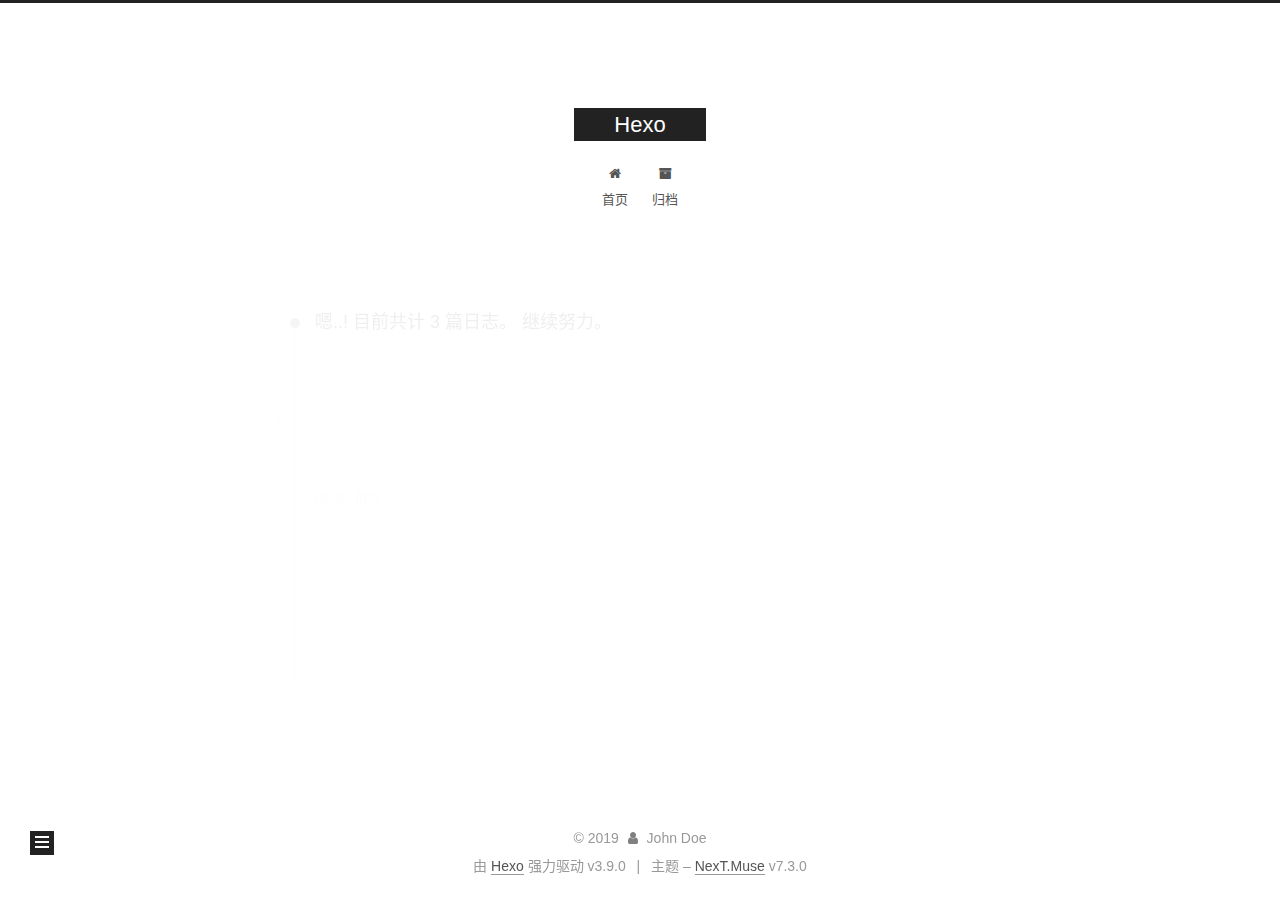
<file: archives/2019/index.html>
<!DOCTYPE html>





<html class="theme-next muse use-motion" lang="zh-CN">
<head>
  <meta charset="UTF-8">
<meta name="generator" content="Hexo 3.9.0">
<meta name="viewport" content="width=device-width, initial-scale=1, maximum-scale=2">
<meta name="theme-color" content="#222">
<meta http-equiv="X-UA-Compatible" content="IE=edge">
  <link rel="apple-touch-icon" sizes="180x180" href="/images/apple-touch-icon-next.png?v=7.3.0">
  <link rel="icon" type="image/png" sizes="32x32" href="/images/favicon-32x32-next.png?v=7.3.0">
  <link rel="icon" type="image/png" sizes="16x16" href="/images/favicon-16x16-next.png?v=7.3.0">
  <link rel="mask-icon" href="/images/logo.svg?v=7.3.0" color="#222">

<link rel="stylesheet" href="/css/main.css?v=7.3.0">


<link rel="stylesheet" href="/lib/font-awesome/css/font-awesome.min.css?v=4.7.0">


<script id="hexo-configurations">
  var NexT = window.NexT || {};
  var CONFIG = {
    root: '/',
    scheme: 'Muse',
    version: '7.3.0',
    sidebar: {"position":"left","display":"post","offset":12,"onmobile":false},
    back2top: {"enable":true,"sidebar":false,"scrollpercent":false},
    save_scroll: false,
    copycode: {"enable":false,"show_result":false,"style":null},
    fancybox: false,
    mediumzoom: false,
    lazyload: false,
    pangu: false,
    algolia: {
      applicationID: '',
      apiKey: '',
      indexName: '',
      hits: {"per_page":10},
      labels: {"input_placeholder":"Search for Posts","hits_empty":"We didn't find any results for the search: ${query}","hits_stats":"${hits} results found in ${time} ms"}
    },
    localsearch: {"enable":false,"trigger":"auto","top_n_per_article":1,"unescape":false,"preload":false},
    path: '',
    tabs: true,
    motion: {"enable":true,"async":false,"transition":{"post_block":"fadeIn","post_header":"slideDownIn","post_body":"slideDownIn","coll_header":"slideLeftIn","sidebar":"slideUpIn"}},
    translation: {
      copy_button: '复制',
      copy_success: '复制成功',
      copy_failure: '复制失败'
    }
  };
</script>

  <meta property="og:type" content="website">
<meta property="og:title" content="Hexo">
<meta property="og:url" content="http://yoursite.com/archives/2019/index.html">
<meta property="og:site_name" content="Hexo">
<meta property="og:locale" content="zh-CN">
<meta name="twitter:card" content="summary">
<meta name="twitter:title" content="Hexo">
  <link rel="canonical" href="http://yoursite.com/archives/2019/">


<script id="page-configurations">
  // https://hexo.io/docs/variables.html
  CONFIG.page = {
    sidebar: "",
    isHome: false,
    isPost: false,
    isPage: false,
    isArchive: true
  };
</script>

  <title>归档 | Hexo</title>
  








  <noscript>
  <style>
  .use-motion .motion-element,
  .use-motion .brand,
  .use-motion .menu-item,
  .sidebar-inner,
  .use-motion .post-block,
  .use-motion .pagination,
  .use-motion .comments,
  .use-motion .post-header,
  .use-motion .post-body,
  .use-motion .collection-title { opacity: initial; }

  .use-motion .logo,
  .use-motion .site-title,
  .use-motion .site-subtitle {
    opacity: initial;
    top: initial;
  }

  .use-motion .logo-line-before i { left: initial; }
  .use-motion .logo-line-after i { right: initial; }
  </style>
</noscript>

</head>

<body itemscope itemtype="http://schema.org/WebPage" lang="zh-CN">

  <div class="container sidebar-position-left">
    <div class="headband"></div>

    <header id="header" class="header" itemscope itemtype="http://schema.org/WPHeader">
      <div class="header-inner"><div class="site-brand-wrapper">
  <div class="site-meta">

    <div class="custom-logo-site-title">
      <a href="/" class="brand" rel="start">
        <span class="logo-line-before"><i></i></span>
        <span class="site-title">Hexo</span>
        <span class="logo-line-after"><i></i></span>
      </a>
    </div>
  </div>

  <div class="site-nav-toggle">
    <button aria-label="切换导航栏">
      <span class="btn-bar"></span>
      <span class="btn-bar"></span>
      <span class="btn-bar"></span>
    </button>
  </div>
</div>


<nav class="site-nav">
  
  <ul id="menu" class="menu">
      
      
      
        
        <li class="menu-item menu-item-home">
      
    

    <a href="/" rel="section"><i class="menu-item-icon fa fa-fw fa-home"></i> <br>首页</a>

  </li>
      
      
      
        
        <li class="menu-item menu-item-archives">
      
    

    <a href="/archives/" rel="section"><i class="menu-item-icon fa fa-fw fa-archive"></i> <br>归档</a>

  </li>
  </ul>

    

    
    
      
      
    
      
      
    
    

  

</nav>
</div>
    </header>

    


    <main id="main" class="main">
      <div class="main-inner">
        <div class="content-wrap">
          <div id="content" class="content page-archive">
            

  
  
  
  <div class="post-block archive">
    <div id="posts" class="posts-collapse">
      <span class="archive-move-on"></span>
      <span class="archive-page-counter">
        
        
        
          
        
        嗯..! 目前共计 3 篇日志。 继续努力。
      </span>
      

        
        
        

        
          
          <div class="collection-title">
            <h1 class="archive-year" id="archive-year-2019">2019</h1>
          </div>
        
        

        

  <article class="post post-type-normal" itemscope itemtype="http://schema.org/Article">
    <header class="post-header">

      <h2 class="post-title">
          <a class="post-title-link" href="/2019/08/06/first/" itemprop="url">
            
              <span itemprop="name">first</span>
            
          </a>
        
      </h2>

      <div class="post-meta">
        <time class="post-time" itemprop="dateCreated"
              datetime="2019-08-06T19:14:22+08:00"
              content="2019-08-06">
          08-06
        </time>
      </div>

    </header>
  </article>



      

        
        
        

        
        

        

  <article class="post post-type-normal" itemscope itemtype="http://schema.org/Article">
    <header class="post-header">

      <h2 class="post-title">
          <a class="post-title-link" href="/2019/07/30/My-New-Post/" itemprop="url">
            
              <span itemprop="name">My New Post</span>
            
          </a>
        
      </h2>

      <div class="post-meta">
        <time class="post-time" itemprop="dateCreated"
              datetime="2019-07-30T13:13:16+08:00"
              content="2019-07-30">
          07-30
        </time>
      </div>

    </header>
  </article>



      

        
        
        

        
        

        

  <article class="post post-type-normal" itemscope itemtype="http://schema.org/Article">
    <header class="post-header">

      <h2 class="post-title">
          <a class="post-title-link" href="/2019/07/26/hello-world/" itemprop="url">
            
              <span itemprop="name">Hello World</span>
            
          </a>
        
      </h2>

      <div class="post-meta">
        <time class="post-time" itemprop="dateCreated"
              datetime="2019-07-26T18:12:49+08:00"
              content="2019-07-26">
          07-26
        </time>
      </div>

    </header>
  </article>



      

    </div>
  </div>
  
  
  

  



          </div>
          

        </div>
          
  
  <div class="sidebar-toggle">
    <div class="sidebar-toggle-line-wrap">
      <span class="sidebar-toggle-line sidebar-toggle-line-first"></span>
      <span class="sidebar-toggle-line sidebar-toggle-line-middle"></span>
      <span class="sidebar-toggle-line sidebar-toggle-line-last"></span>
    </div>
  </div>

  <aside id="sidebar" class="sidebar">
    <div class="sidebar-inner">

      <div class="site-overview-wrap sidebar-panel sidebar-panel-active">
        <div class="site-overview">

          <div class="site-author motion-element" itemprop="author" itemscope itemtype="http://schema.org/Person">
  <p class="site-author-name" itemprop="name">John Doe</p>
  <div class="site-description motion-element" itemprop="description"></div>
</div>
  <nav class="site-state motion-element">
      <div class="site-state-item site-state-posts">
        
          <a href="/archives/">
        
          <span class="site-state-item-count">3</span>
          <span class="site-state-item-name">日志</span>
        </a>
      </div>
    
  </nav>



        </div>
      </div>

    </div>
  </aside>
  <div id="sidebar-dimmer"></div>


      </div>
    </main>

    <footer id="footer" class="footer">
      <div class="footer-inner">
        <div class="copyright">&copy; <span itemprop="copyrightYear">2019</span>
  <span class="with-love" id="animate">
    <i class="fa fa-user"></i>
  </span>
  <span class="author" itemprop="copyrightHolder">John Doe</span>
</div>
  <div class="powered-by">由 <a href="https://hexo.io" class="theme-link" rel="noopener" target="_blank">Hexo</a> 强力驱动 v3.9.0</div>
  <span class="post-meta-divider">|</span>
  <div class="theme-info">主题 – <a href="https://theme-next.org" class="theme-link" rel="noopener" target="_blank">NexT.Muse</a> v7.3.0</div>

        








        
      </div>
    </footer>
      <div class="back-to-top">
        <i class="fa fa-arrow-up"></i>
      </div>

    

  </div>

  
  <script src="/lib/jquery/index.js?v=3.4.1"></script>
  <script src="/lib/velocity/velocity.min.js?v=1.2.1"></script>
  <script src="/lib/velocity/velocity.ui.min.js?v=1.2.1"></script>

<script src="/js/utils.js?v=7.3.0"></script>
  <script src="/js/motion.js?v=7.3.0"></script>


  <script src="/js/schemes/muse.js?v=7.3.0"></script>


<script src="/js/next-boot.js?v=7.3.0"></script>






  




























  

  

  


  
</body>
</html>
</file>
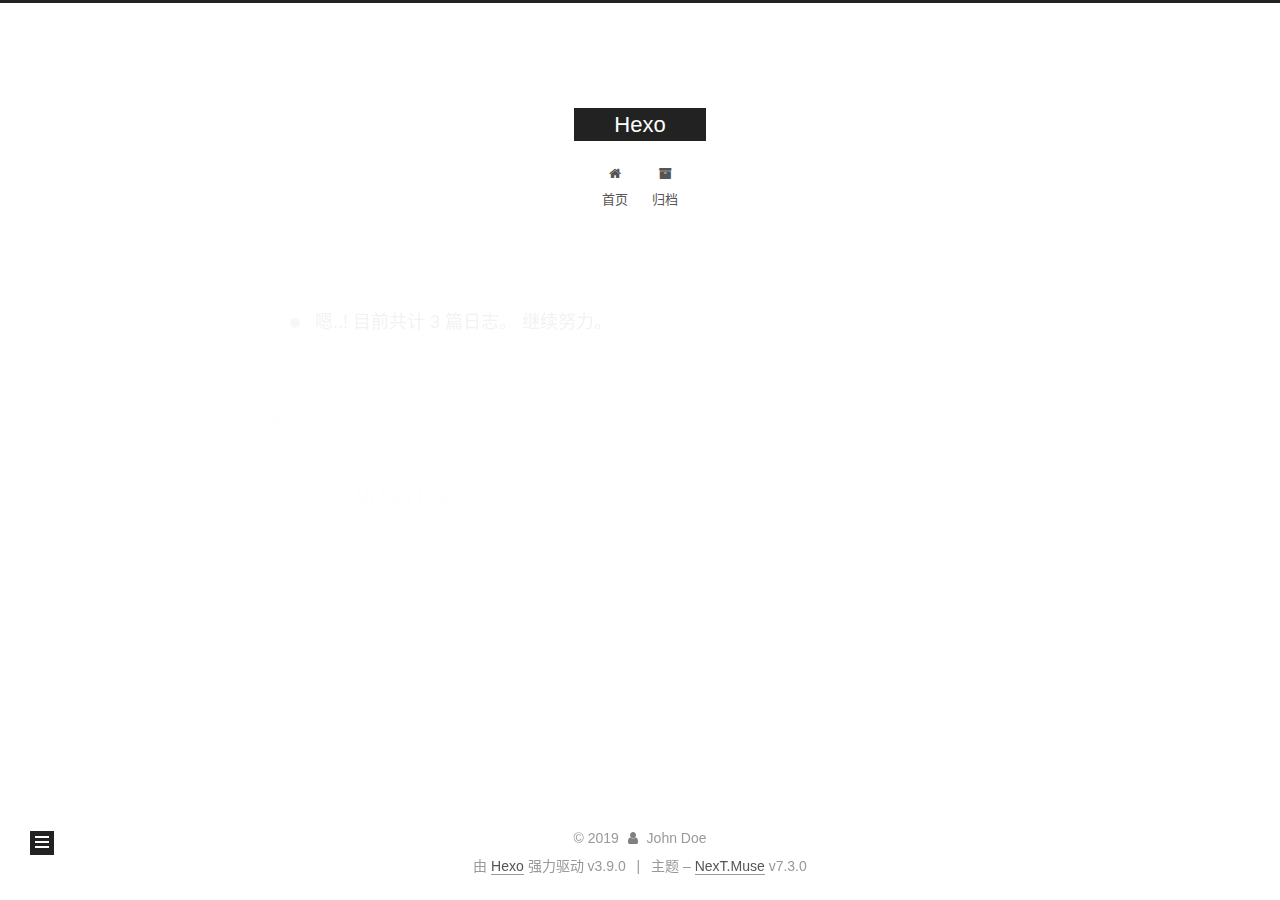
<file: archives/2019/07/index.html>
<!DOCTYPE html>





<html class="theme-next muse use-motion" lang="zh-CN">
<head>
  <meta charset="UTF-8">
<meta name="generator" content="Hexo 3.9.0">
<meta name="viewport" content="width=device-width, initial-scale=1, maximum-scale=2">
<meta name="theme-color" content="#222">
<meta http-equiv="X-UA-Compatible" content="IE=edge">
  <link rel="apple-touch-icon" sizes="180x180" href="/images/apple-touch-icon-next.png?v=7.3.0">
  <link rel="icon" type="image/png" sizes="32x32" href="/images/favicon-32x32-next.png?v=7.3.0">
  <link rel="icon" type="image/png" sizes="16x16" href="/images/favicon-16x16-next.png?v=7.3.0">
  <link rel="mask-icon" href="/images/logo.svg?v=7.3.0" color="#222">

<link rel="stylesheet" href="/css/main.css?v=7.3.0">


<link rel="stylesheet" href="/lib/font-awesome/css/font-awesome.min.css?v=4.7.0">


<script id="hexo-configurations">
  var NexT = window.NexT || {};
  var CONFIG = {
    root: '/',
    scheme: 'Muse',
    version: '7.3.0',
    sidebar: {"position":"left","display":"post","offset":12,"onmobile":false},
    back2top: {"enable":true,"sidebar":false,"scrollpercent":false},
    save_scroll: false,
    copycode: {"enable":false,"show_result":false,"style":null},
    fancybox: false,
    mediumzoom: false,
    lazyload: false,
    pangu: false,
    algolia: {
      applicationID: '',
      apiKey: '',
      indexName: '',
      hits: {"per_page":10},
      labels: {"input_placeholder":"Search for Posts","hits_empty":"We didn't find any results for the search: ${query}","hits_stats":"${hits} results found in ${time} ms"}
    },
    localsearch: {"enable":false,"trigger":"auto","top_n_per_article":1,"unescape":false,"preload":false},
    path: '',
    tabs: true,
    motion: {"enable":true,"async":false,"transition":{"post_block":"fadeIn","post_header":"slideDownIn","post_body":"slideDownIn","coll_header":"slideLeftIn","sidebar":"slideUpIn"}},
    translation: {
      copy_button: '复制',
      copy_success: '复制成功',
      copy_failure: '复制失败'
    }
  };
</script>

  <meta property="og:type" content="website">
<meta property="og:title" content="Hexo">
<meta property="og:url" content="http://yoursite.com/archives/2019/07/index.html">
<meta property="og:site_name" content="Hexo">
<meta property="og:locale" content="zh-CN">
<meta name="twitter:card" content="summary">
<meta name="twitter:title" content="Hexo">
  <link rel="canonical" href="http://yoursite.com/archives/2019/07/">


<script id="page-configurations">
  // https://hexo.io/docs/variables.html
  CONFIG.page = {
    sidebar: "",
    isHome: false,
    isPost: false,
    isPage: false,
    isArchive: true
  };
</script>

  <title>归档 | Hexo</title>
  








  <noscript>
  <style>
  .use-motion .motion-element,
  .use-motion .brand,
  .use-motion .menu-item,
  .sidebar-inner,
  .use-motion .post-block,
  .use-motion .pagination,
  .use-motion .comments,
  .use-motion .post-header,
  .use-motion .post-body,
  .use-motion .collection-title { opacity: initial; }

  .use-motion .logo,
  .use-motion .site-title,
  .use-motion .site-subtitle {
    opacity: initial;
    top: initial;
  }

  .use-motion .logo-line-before i { left: initial; }
  .use-motion .logo-line-after i { right: initial; }
  </style>
</noscript>

</head>

<body itemscope itemtype="http://schema.org/WebPage" lang="zh-CN">

  <div class="container sidebar-position-left">
    <div class="headband"></div>

    <header id="header" class="header" itemscope itemtype="http://schema.org/WPHeader">
      <div class="header-inner"><div class="site-brand-wrapper">
  <div class="site-meta">

    <div class="custom-logo-site-title">
      <a href="/" class="brand" rel="start">
        <span class="logo-line-before"><i></i></span>
        <span class="site-title">Hexo</span>
        <span class="logo-line-after"><i></i></span>
      </a>
    </div>
  </div>

  <div class="site-nav-toggle">
    <button aria-label="切换导航栏">
      <span class="btn-bar"></span>
      <span class="btn-bar"></span>
      <span class="btn-bar"></span>
    </button>
  </div>
</div>


<nav class="site-nav">
  
  <ul id="menu" class="menu">
      
      
      
        
        <li class="menu-item menu-item-home">
      
    

    <a href="/" rel="section"><i class="menu-item-icon fa fa-fw fa-home"></i> <br>首页</a>

  </li>
      
      
      
        
        <li class="menu-item menu-item-archives">
      
    

    <a href="/archives/" rel="section"><i class="menu-item-icon fa fa-fw fa-archive"></i> <br>归档</a>

  </li>
  </ul>

    

    
    
      
      
    
      
      
    
    

  

</nav>
</div>
    </header>

    


    <main id="main" class="main">
      <div class="main-inner">
        <div class="content-wrap">
          <div id="content" class="content page-archive">
            

  
  
  
  <div class="post-block archive">
    <div id="posts" class="posts-collapse">
      <span class="archive-move-on"></span>
      <span class="archive-page-counter">
        
        
        
          
        
        嗯..! 目前共计 3 篇日志。 继续努力。
      </span>
      

        
        
        

        
          
          <div class="collection-title">
            <h1 class="archive-year" id="archive-year-2019">2019</h1>
          </div>
        
        

        

  <article class="post post-type-normal" itemscope itemtype="http://schema.org/Article">
    <header class="post-header">

      <h2 class="post-title">
          <a class="post-title-link" href="/2019/07/30/My-New-Post/" itemprop="url">
            
              <span itemprop="name">My New Post</span>
            
          </a>
        
      </h2>

      <div class="post-meta">
        <time class="post-time" itemprop="dateCreated"
              datetime="2019-07-30T13:13:16+08:00"
              content="2019-07-30">
          07-30
        </time>
      </div>

    </header>
  </article>



      

        
        
        

        
        

        

  <article class="post post-type-normal" itemscope itemtype="http://schema.org/Article">
    <header class="post-header">

      <h2 class="post-title">
          <a class="post-title-link" href="/2019/07/26/hello-world/" itemprop="url">
            
              <span itemprop="name">Hello World</span>
            
          </a>
        
      </h2>

      <div class="post-meta">
        <time class="post-time" itemprop="dateCreated"
              datetime="2019-07-26T18:12:49+08:00"
              content="2019-07-26">
          07-26
        </time>
      </div>

    </header>
  </article>



      

    </div>
  </div>
  
  
  

  



          </div>
          

        </div>
          
  
  <div class="sidebar-toggle">
    <div class="sidebar-toggle-line-wrap">
      <span class="sidebar-toggle-line sidebar-toggle-line-first"></span>
      <span class="sidebar-toggle-line sidebar-toggle-line-middle"></span>
      <span class="sidebar-toggle-line sidebar-toggle-line-last"></span>
    </div>
  </div>

  <aside id="sidebar" class="sidebar">
    <div class="sidebar-inner">

      <div class="site-overview-wrap sidebar-panel sidebar-panel-active">
        <div class="site-overview">

          <div class="site-author motion-element" itemprop="author" itemscope itemtype="http://schema.org/Person">
  <p class="site-author-name" itemprop="name">John Doe</p>
  <div class="site-description motion-element" itemprop="description"></div>
</div>
  <nav class="site-state motion-element">
      <div class="site-state-item site-state-posts">
        
          <a href="/archives/">
        
          <span class="site-state-item-count">3</span>
          <span class="site-state-item-name">日志</span>
        </a>
      </div>
    
  </nav>



        </div>
      </div>

    </div>
  </aside>
  <div id="sidebar-dimmer"></div>


      </div>
    </main>

    <footer id="footer" class="footer">
      <div class="footer-inner">
        <div class="copyright">&copy; <span itemprop="copyrightYear">2019</span>
  <span class="with-love" id="animate">
    <i class="fa fa-user"></i>
  </span>
  <span class="author" itemprop="copyrightHolder">John Doe</span>
</div>
  <div class="powered-by">由 <a href="https://hexo.io" class="theme-link" rel="noopener" target="_blank">Hexo</a> 强力驱动 v3.9.0</div>
  <span class="post-meta-divider">|</span>
  <div class="theme-info">主题 – <a href="https://theme-next.org" class="theme-link" rel="noopener" target="_blank">NexT.Muse</a> v7.3.0</div>

        








        
      </div>
    </footer>
      <div class="back-to-top">
        <i class="fa fa-arrow-up"></i>
      </div>

    

  </div>

  
  <script src="/lib/jquery/index.js?v=3.4.1"></script>
  <script src="/lib/velocity/velocity.min.js?v=1.2.1"></script>
  <script src="/lib/velocity/velocity.ui.min.js?v=1.2.1"></script>

<script src="/js/utils.js?v=7.3.0"></script>
  <script src="/js/motion.js?v=7.3.0"></script>


  <script src="/js/schemes/muse.js?v=7.3.0"></script>


<script src="/js/next-boot.js?v=7.3.0"></script>






  




























  

  

  


  
</body>
</html>
</file>
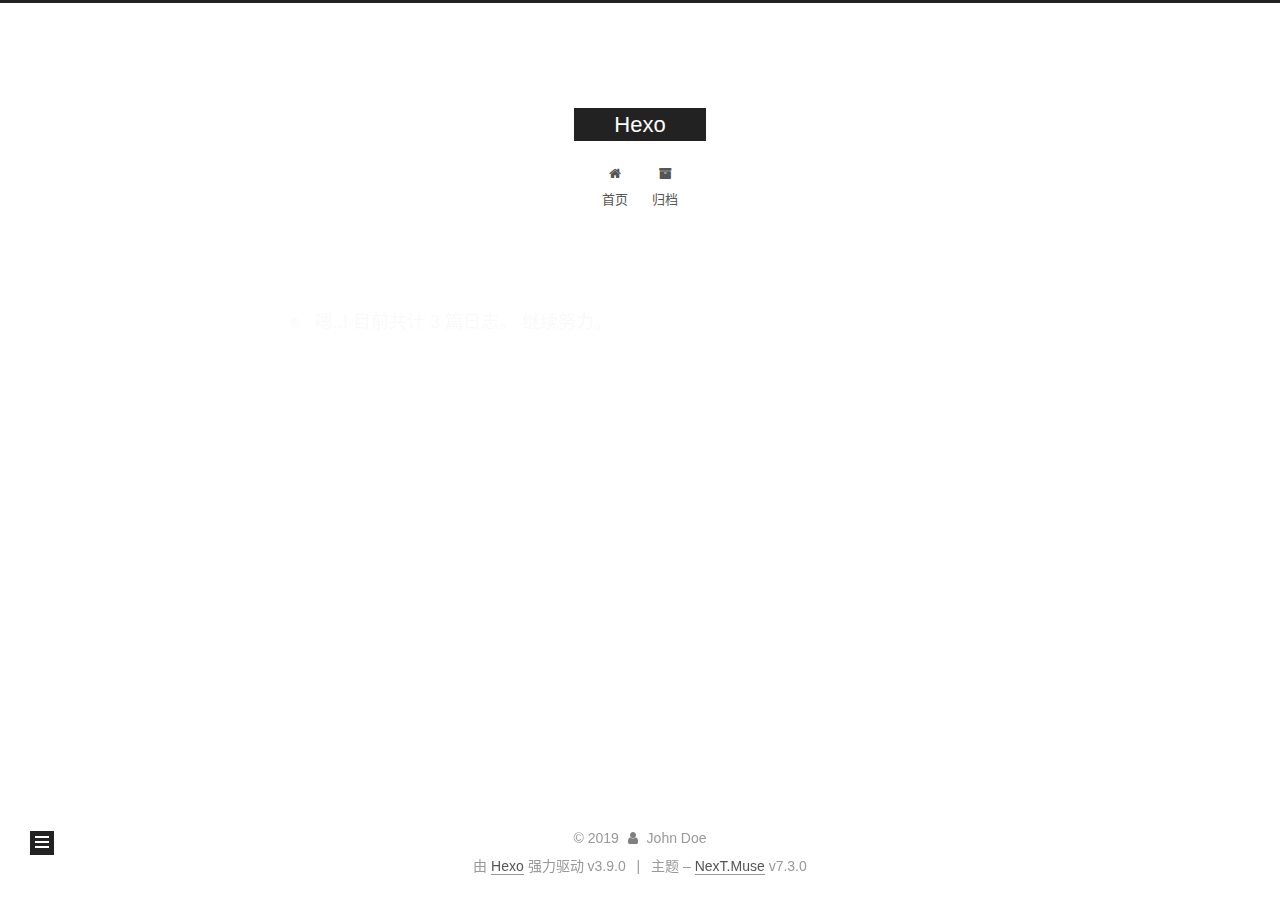
<file: archives/2019/08/index.html>
<!DOCTYPE html>





<html class="theme-next muse use-motion" lang="zh-CN">
<head>
  <meta charset="UTF-8">
<meta name="generator" content="Hexo 3.9.0">
<meta name="viewport" content="width=device-width, initial-scale=1, maximum-scale=2">
<meta name="theme-color" content="#222">
<meta http-equiv="X-UA-Compatible" content="IE=edge">
  <link rel="apple-touch-icon" sizes="180x180" href="/images/apple-touch-icon-next.png?v=7.3.0">
  <link rel="icon" type="image/png" sizes="32x32" href="/images/favicon-32x32-next.png?v=7.3.0">
  <link rel="icon" type="image/png" sizes="16x16" href="/images/favicon-16x16-next.png?v=7.3.0">
  <link rel="mask-icon" href="/images/logo.svg?v=7.3.0" color="#222">

<link rel="stylesheet" href="/css/main.css?v=7.3.0">


<link rel="stylesheet" href="/lib/font-awesome/css/font-awesome.min.css?v=4.7.0">


<script id="hexo-configurations">
  var NexT = window.NexT || {};
  var CONFIG = {
    root: '/',
    scheme: 'Muse',
    version: '7.3.0',
    sidebar: {"position":"left","display":"post","offset":12,"onmobile":false},
    back2top: {"enable":true,"sidebar":false,"scrollpercent":false},
    save_scroll: false,
    copycode: {"enable":false,"show_result":false,"style":null},
    fancybox: false,
    mediumzoom: false,
    lazyload: false,
    pangu: false,
    algolia: {
      applicationID: '',
      apiKey: '',
      indexName: '',
      hits: {"per_page":10},
      labels: {"input_placeholder":"Search for Posts","hits_empty":"We didn't find any results for the search: ${query}","hits_stats":"${hits} results found in ${time} ms"}
    },
    localsearch: {"enable":false,"trigger":"auto","top_n_per_article":1,"unescape":false,"preload":false},
    path: '',
    tabs: true,
    motion: {"enable":true,"async":false,"transition":{"post_block":"fadeIn","post_header":"slideDownIn","post_body":"slideDownIn","coll_header":"slideLeftIn","sidebar":"slideUpIn"}},
    translation: {
      copy_button: '复制',
      copy_success: '复制成功',
      copy_failure: '复制失败'
    }
  };
</script>

  <meta property="og:type" content="website">
<meta property="og:title" content="Hexo">
<meta property="og:url" content="http://yoursite.com/archives/2019/08/index.html">
<meta property="og:site_name" content="Hexo">
<meta property="og:locale" content="zh-CN">
<meta name="twitter:card" content="summary">
<meta name="twitter:title" content="Hexo">
  <link rel="canonical" href="http://yoursite.com/archives/2019/08/">


<script id="page-configurations">
  // https://hexo.io/docs/variables.html
  CONFIG.page = {
    sidebar: "",
    isHome: false,
    isPost: false,
    isPage: false,
    isArchive: true
  };
</script>

  <title>归档 | Hexo</title>
  








  <noscript>
  <style>
  .use-motion .motion-element,
  .use-motion .brand,
  .use-motion .menu-item,
  .sidebar-inner,
  .use-motion .post-block,
  .use-motion .pagination,
  .use-motion .comments,
  .use-motion .post-header,
  .use-motion .post-body,
  .use-motion .collection-title { opacity: initial; }

  .use-motion .logo,
  .use-motion .site-title,
  .use-motion .site-subtitle {
    opacity: initial;
    top: initial;
  }

  .use-motion .logo-line-before i { left: initial; }
  .use-motion .logo-line-after i { right: initial; }
  </style>
</noscript>

</head>

<body itemscope itemtype="http://schema.org/WebPage" lang="zh-CN">

  <div class="container sidebar-position-left">
    <div class="headband"></div>

    <header id="header" class="header" itemscope itemtype="http://schema.org/WPHeader">
      <div class="header-inner"><div class="site-brand-wrapper">
  <div class="site-meta">

    <div class="custom-logo-site-title">
      <a href="/" class="brand" rel="start">
        <span class="logo-line-before"><i></i></span>
        <span class="site-title">Hexo</span>
        <span class="logo-line-after"><i></i></span>
      </a>
    </div>
  </div>

  <div class="site-nav-toggle">
    <button aria-label="切换导航栏">
      <span class="btn-bar"></span>
      <span class="btn-bar"></span>
      <span class="btn-bar"></span>
    </button>
  </div>
</div>


<nav class="site-nav">
  
  <ul id="menu" class="menu">
      
      
      
        
        <li class="menu-item menu-item-home">
      
    

    <a href="/" rel="section"><i class="menu-item-icon fa fa-fw fa-home"></i> <br>首页</a>

  </li>
      
      
      
        
        <li class="menu-item menu-item-archives">
      
    

    <a href="/archives/" rel="section"><i class="menu-item-icon fa fa-fw fa-archive"></i> <br>归档</a>

  </li>
  </ul>

    

    
    
      
      
    
      
      
    
    

  

</nav>
</div>
    </header>

    


    <main id="main" class="main">
      <div class="main-inner">
        <div class="content-wrap">
          <div id="content" class="content page-archive">
            

  
  
  
  <div class="post-block archive">
    <div id="posts" class="posts-collapse">
      <span class="archive-move-on"></span>
      <span class="archive-page-counter">
        
        
        
          
        
        嗯..! 目前共计 3 篇日志。 继续努力。
      </span>
      

        
        
        

        
          
          <div class="collection-title">
            <h1 class="archive-year" id="archive-year-2019">2019</h1>
          </div>
        
        

        

  <article class="post post-type-normal" itemscope itemtype="http://schema.org/Article">
    <header class="post-header">

      <h2 class="post-title">
          <a class="post-title-link" href="/2019/08/06/first/" itemprop="url">
            
              <span itemprop="name">first</span>
            
          </a>
        
      </h2>

      <div class="post-meta">
        <time class="post-time" itemprop="dateCreated"
              datetime="2019-08-06T19:14:22+08:00"
              content="2019-08-06">
          08-06
        </time>
      </div>

    </header>
  </article>



      

    </div>
  </div>
  
  
  

  



          </div>
          

        </div>
          
  
  <div class="sidebar-toggle">
    <div class="sidebar-toggle-line-wrap">
      <span class="sidebar-toggle-line sidebar-toggle-line-first"></span>
      <span class="sidebar-toggle-line sidebar-toggle-line-middle"></span>
      <span class="sidebar-toggle-line sidebar-toggle-line-last"></span>
    </div>
  </div>

  <aside id="sidebar" class="sidebar">
    <div class="sidebar-inner">

      <div class="site-overview-wrap sidebar-panel sidebar-panel-active">
        <div class="site-overview">

          <div class="site-author motion-element" itemprop="author" itemscope itemtype="http://schema.org/Person">
  <p class="site-author-name" itemprop="name">John Doe</p>
  <div class="site-description motion-element" itemprop="description"></div>
</div>
  <nav class="site-state motion-element">
      <div class="site-state-item site-state-posts">
        
          <a href="/archives/">
        
          <span class="site-state-item-count">3</span>
          <span class="site-state-item-name">日志</span>
        </a>
      </div>
    
  </nav>



        </div>
      </div>

    </div>
  </aside>
  <div id="sidebar-dimmer"></div>


      </div>
    </main>

    <footer id="footer" class="footer">
      <div class="footer-inner">
        <div class="copyright">&copy; <span itemprop="copyrightYear">2019</span>
  <span class="with-love" id="animate">
    <i class="fa fa-user"></i>
  </span>
  <span class="author" itemprop="copyrightHolder">John Doe</span>
</div>
  <div class="powered-by">由 <a href="https://hexo.io" class="theme-link" rel="noopener" target="_blank">Hexo</a> 强力驱动 v3.9.0</div>
  <span class="post-meta-divider">|</span>
  <div class="theme-info">主题 – <a href="https://theme-next.org" class="theme-link" rel="noopener" target="_blank">NexT.Muse</a> v7.3.0</div>

        








        
      </div>
    </footer>
      <div class="back-to-top">
        <i class="fa fa-arrow-up"></i>
      </div>

    

  </div>

  
  <script src="/lib/jquery/index.js?v=3.4.1"></script>
  <script src="/lib/velocity/velocity.min.js?v=1.2.1"></script>
  <script src="/lib/velocity/velocity.ui.min.js?v=1.2.1"></script>

<script src="/js/utils.js?v=7.3.0"></script>
  <script src="/js/motion.js?v=7.3.0"></script>


  <script src="/js/schemes/muse.js?v=7.3.0"></script>


<script src="/js/next-boot.js?v=7.3.0"></script>






  




























  

  

  


  
</body>
</html>
</file>
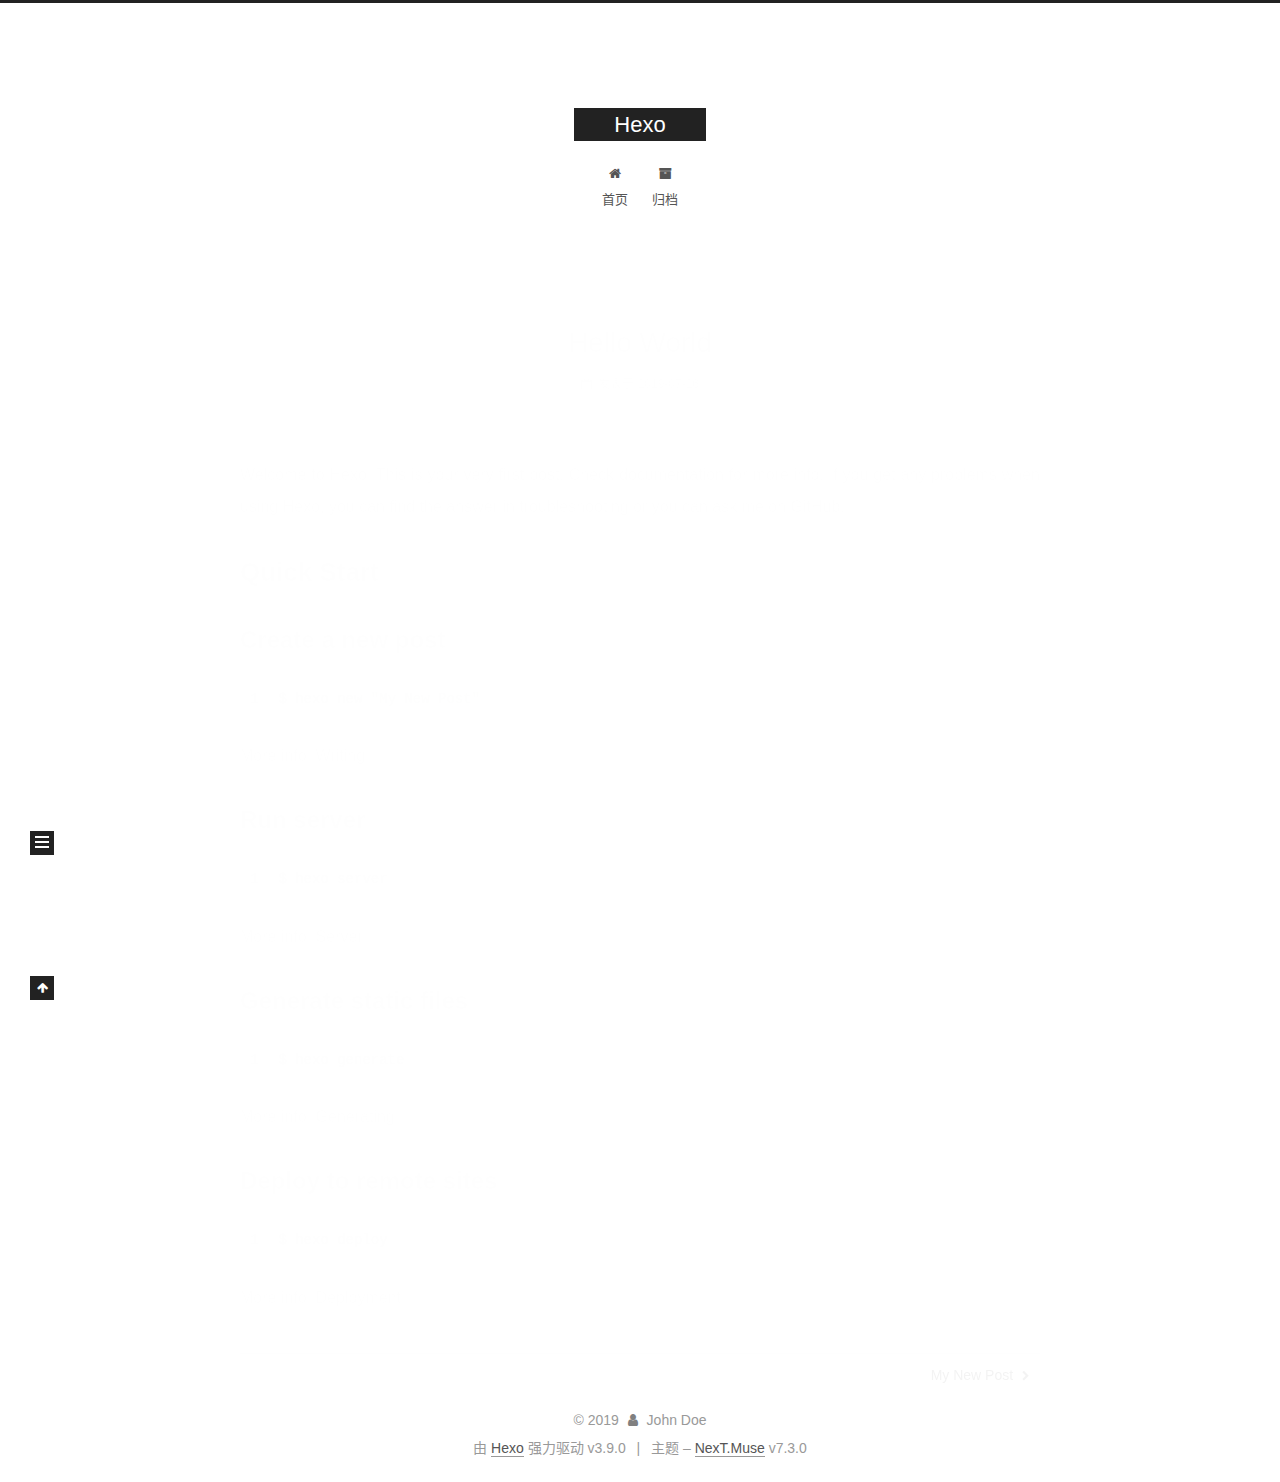
<file: 2019/07/26/hello-world/index.html>
<!DOCTYPE html>





<html class="theme-next muse use-motion" lang="zh-CN">
<head>
  <meta charset="UTF-8">
<meta name="generator" content="Hexo 3.9.0">
<meta name="viewport" content="width=device-width, initial-scale=1, maximum-scale=2">
<meta name="theme-color" content="#222">
<meta http-equiv="X-UA-Compatible" content="IE=edge">
  <link rel="apple-touch-icon" sizes="180x180" href="/images/apple-touch-icon-next.png?v=7.3.0">
  <link rel="icon" type="image/png" sizes="32x32" href="/images/favicon-32x32-next.png?v=7.3.0">
  <link rel="icon" type="image/png" sizes="16x16" href="/images/favicon-16x16-next.png?v=7.3.0">
  <link rel="mask-icon" href="/images/logo.svg?v=7.3.0" color="#222">

<link rel="stylesheet" href="/css/main.css?v=7.3.0">


<link rel="stylesheet" href="/lib/font-awesome/css/font-awesome.min.css?v=4.7.0">


<script id="hexo-configurations">
  var NexT = window.NexT || {};
  var CONFIG = {
    root: '/',
    scheme: 'Muse',
    version: '7.3.0',
    sidebar: {"position":"left","display":"post","offset":12,"onmobile":false},
    back2top: {"enable":true,"sidebar":false,"scrollpercent":false},
    save_scroll: false,
    copycode: {"enable":false,"show_result":false,"style":null},
    fancybox: false,
    mediumzoom: false,
    lazyload: false,
    pangu: false,
    algolia: {
      applicationID: '',
      apiKey: '',
      indexName: '',
      hits: {"per_page":10},
      labels: {"input_placeholder":"Search for Posts","hits_empty":"We didn't find any results for the search: ${query}","hits_stats":"${hits} results found in ${time} ms"}
    },
    localsearch: {"enable":false,"trigger":"auto","top_n_per_article":1,"unescape":false,"preload":false},
    path: '',
    tabs: true,
    motion: {"enable":true,"async":false,"transition":{"post_block":"fadeIn","post_header":"slideDownIn","post_body":"slideDownIn","coll_header":"slideLeftIn","sidebar":"slideUpIn"}},
    translation: {
      copy_button: '复制',
      copy_success: '复制成功',
      copy_failure: '复制失败'
    }
  };
</script>

  <meta name="description" content="Welcome to Hexo! This is your very first post. Check documentation for more info. If you get any problems when using Hexo, you can find the answer in troubleshooting or you can ask me on GitHub. Quick">
<meta property="og:type" content="article">
<meta property="og:title" content="Hello World">
<meta property="og:url" content="http://yoursite.com/2019/07/26/hello-world/index.html">
<meta property="og:site_name" content="Hexo">
<meta property="og:description" content="Welcome to Hexo! This is your very first post. Check documentation for more info. If you get any problems when using Hexo, you can find the answer in troubleshooting or you can ask me on GitHub. Quick">
<meta property="og:locale" content="zh-CN">
<meta property="og:updated_time" content="2019-07-26T10:12:49.980Z">
<meta name="twitter:card" content="summary">
<meta name="twitter:title" content="Hello World">
<meta name="twitter:description" content="Welcome to Hexo! This is your very first post. Check documentation for more info. If you get any problems when using Hexo, you can find the answer in troubleshooting or you can ask me on GitHub. Quick">
  <link rel="canonical" href="http://yoursite.com/2019/07/26/hello-world/">


<script id="page-configurations">
  // https://hexo.io/docs/variables.html
  CONFIG.page = {
    sidebar: "",
    isHome: false,
    isPost: true,
    isPage: false,
    isArchive: false
  };
</script>

  <title>Hello World | Hexo</title>
  








  <noscript>
  <style>
  .use-motion .motion-element,
  .use-motion .brand,
  .use-motion .menu-item,
  .sidebar-inner,
  .use-motion .post-block,
  .use-motion .pagination,
  .use-motion .comments,
  .use-motion .post-header,
  .use-motion .post-body,
  .use-motion .collection-title { opacity: initial; }

  .use-motion .logo,
  .use-motion .site-title,
  .use-motion .site-subtitle {
    opacity: initial;
    top: initial;
  }

  .use-motion .logo-line-before i { left: initial; }
  .use-motion .logo-line-after i { right: initial; }
  </style>
</noscript>

</head>

<body itemscope itemtype="http://schema.org/WebPage" lang="zh-CN">

  <div class="container sidebar-position-left">
    <div class="headband"></div>

    <header id="header" class="header" itemscope itemtype="http://schema.org/WPHeader">
      <div class="header-inner"><div class="site-brand-wrapper">
  <div class="site-meta">

    <div class="custom-logo-site-title">
      <a href="/" class="brand" rel="start">
        <span class="logo-line-before"><i></i></span>
        <span class="site-title">Hexo</span>
        <span class="logo-line-after"><i></i></span>
      </a>
    </div>
  </div>

  <div class="site-nav-toggle">
    <button aria-label="切换导航栏">
      <span class="btn-bar"></span>
      <span class="btn-bar"></span>
      <span class="btn-bar"></span>
    </button>
  </div>
</div>


<nav class="site-nav">
  
  <ul id="menu" class="menu">
      
      
      
        
        <li class="menu-item menu-item-home">
      
    

    <a href="/" rel="section"><i class="menu-item-icon fa fa-fw fa-home"></i> <br>首页</a>

  </li>
      
      
      
        
        <li class="menu-item menu-item-archives">
      
    

    <a href="/archives/" rel="section"><i class="menu-item-icon fa fa-fw fa-archive"></i> <br>归档</a>

  </li>
  </ul>

    

</nav>
</div>
    </header>

    


    <main id="main" class="main">
      <div class="main-inner">
        <div class="content-wrap">
          <div id="content" class="content page-post-detail">
            

  <div id="posts" class="posts-expand">
    

  <article class="post post-type-normal" itemscope itemtype="http://schema.org/Article">
  
  
  
  <div class="post-block">
    <link itemprop="mainEntityOfPage" href="http://yoursite.com/2019/07/26/hello-world/">

    <span hidden itemprop="author" itemscope itemtype="http://schema.org/Person">
      <meta itemprop="name" content="John Doe">
      <meta itemprop="description" content="">
      <meta itemprop="image" content="/images/avatar.gif">
    </span>

    <span hidden itemprop="publisher" itemscope itemtype="http://schema.org/Organization">
      <meta itemprop="name" content="Hexo">
    </span>
      <header class="post-header">

        
          <h1 class="post-title" itemprop="name headline">Hello World

            
          </h1>
        

        <div class="post-meta">
            <span class="post-meta-item">
              <span class="post-meta-item-icon">
                <i class="fa fa-calendar-o"></i>
              </span>
              <span class="post-meta-item-text">发表于</span>

              
                
              

              <time title="创建时间：2019-07-26 18:12:49" itemprop="dateCreated datePublished" datetime="2019-07-26T18:12:49+08:00">2019-07-26</time>
            </span>
          

          

        </div>
      </header>

    
    
    
    <div class="post-body" itemprop="articleBody">

      
        <p>Welcome to <a href="https://hexo.io/" target="_blank" rel="noopener">Hexo</a>! This is your very first post. Check <a href="https://hexo.io/docs/" target="_blank" rel="noopener">documentation</a> for more info. If you get any problems when using Hexo, you can find the answer in <a href="https://hexo.io/docs/troubleshooting.html" target="_blank" rel="noopener">troubleshooting</a> or you can ask me on <a href="https://github.com/hexojs/hexo/issues" target="_blank" rel="noopener">GitHub</a>.</p>
<h2 id="Quick-Start"><a href="#Quick-Start" class="headerlink" title="Quick Start"></a>Quick Start</h2><h3 id="Create-a-new-post"><a href="#Create-a-new-post" class="headerlink" title="Create a new post"></a>Create a new post</h3><figure class="highlight bash"><table><tr><td class="gutter"><pre><span class="line">1</span><br></pre></td><td class="code"><pre><span class="line">$ hexo new <span class="string">"My New Post"</span></span><br></pre></td></tr></table></figure>

<p>More info: <a href="https://hexo.io/docs/writing.html" target="_blank" rel="noopener">Writing</a></p>
<h3 id="Run-server"><a href="#Run-server" class="headerlink" title="Run server"></a>Run server</h3><figure class="highlight bash"><table><tr><td class="gutter"><pre><span class="line">1</span><br></pre></td><td class="code"><pre><span class="line">$ hexo server</span><br></pre></td></tr></table></figure>

<p>More info: <a href="https://hexo.io/docs/server.html" target="_blank" rel="noopener">Server</a></p>
<h3 id="Generate-static-files"><a href="#Generate-static-files" class="headerlink" title="Generate static files"></a>Generate static files</h3><figure class="highlight bash"><table><tr><td class="gutter"><pre><span class="line">1</span><br></pre></td><td class="code"><pre><span class="line">$ hexo generate</span><br></pre></td></tr></table></figure>

<p>More info: <a href="https://hexo.io/docs/generating.html" target="_blank" rel="noopener">Generating</a></p>
<h3 id="Deploy-to-remote-sites"><a href="#Deploy-to-remote-sites" class="headerlink" title="Deploy to remote sites"></a>Deploy to remote sites</h3><figure class="highlight bash"><table><tr><td class="gutter"><pre><span class="line">1</span><br></pre></td><td class="code"><pre><span class="line">$ hexo deploy</span><br></pre></td></tr></table></figure>

<p>More info: <a href="https://hexo.io/docs/deployment.html" target="_blank" rel="noopener">Deployment</a></p>

    </div>

    
    
    

    <footer class="post-footer">
        <div class="post-nav">
          <div class="post-nav-next post-nav-item">
          </div>

          <span class="post-nav-divider"></span>

          <div class="post-nav-prev post-nav-item">
              <a href="/2019/07/30/My-New-Post/" rel="prev" title="My New Post">
                My New Post <i class="fa fa-chevron-right"></i>
              </a>
            
          </div>
        </div>
    </footer>
  </div>
  
  
  
  </article>

  </div>


          </div>
          


        </div>
          
  
  <div class="sidebar-toggle">
    <div class="sidebar-toggle-line-wrap">
      <span class="sidebar-toggle-line sidebar-toggle-line-first"></span>
      <span class="sidebar-toggle-line sidebar-toggle-line-middle"></span>
      <span class="sidebar-toggle-line sidebar-toggle-line-last"></span>
    </div>
  </div>

  <aside id="sidebar" class="sidebar">
    <div class="sidebar-inner">
        <ul class="sidebar-nav motion-element">
          <li class="sidebar-nav-toc sidebar-nav-active" data-target="post-toc-wrap">
            文章目录
          </li>
          <li class="sidebar-nav-overview" data-target="site-overview-wrap">
            站点概览
          </li>
        </ul>
      

      <div class="site-overview-wrap sidebar-panel">
        <div class="site-overview">

          <div class="site-author motion-element" itemprop="author" itemscope itemtype="http://schema.org/Person">
  <p class="site-author-name" itemprop="name">John Doe</p>
  <div class="site-description motion-element" itemprop="description"></div>
</div>
  <nav class="site-state motion-element">
      <div class="site-state-item site-state-posts">
        
          <a href="/archives/">
        
          <span class="site-state-item-count">3</span>
          <span class="site-state-item-name">日志</span>
        </a>
      </div>
    
  </nav>



        </div>
      </div>
      <!--noindex-->
        <div class="post-toc-wrap motion-element sidebar-panel sidebar-panel-active">
          <div class="post-toc">

            
            
            
            

            
              <div class="post-toc-content"><ol class="nav"><li class="nav-item nav-level-2"><a class="nav-link" href="#Quick-Start"><span class="nav-number">1.</span> <span class="nav-text">Quick Start</span></a><ol class="nav-child"><li class="nav-item nav-level-3"><a class="nav-link" href="#Create-a-new-post"><span class="nav-number">1.1.</span> <span class="nav-text">Create a new post</span></a></li><li class="nav-item nav-level-3"><a class="nav-link" href="#Run-server"><span class="nav-number">1.2.</span> <span class="nav-text">Run server</span></a></li><li class="nav-item nav-level-3"><a class="nav-link" href="#Generate-static-files"><span class="nav-number">1.3.</span> <span class="nav-text">Generate static files</span></a></li><li class="nav-item nav-level-3"><a class="nav-link" href="#Deploy-to-remote-sites"><span class="nav-number">1.4.</span> <span class="nav-text">Deploy to remote sites</span></a></li></ol></li></ol></div>
            

          </div>
        </div>
      <!--/noindex-->
      

    </div>
  </aside>
  <div id="sidebar-dimmer"></div>


      </div>
    </main>

    <footer id="footer" class="footer">
      <div class="footer-inner">
        <div class="copyright">&copy; <span itemprop="copyrightYear">2019</span>
  <span class="with-love" id="animate">
    <i class="fa fa-user"></i>
  </span>
  <span class="author" itemprop="copyrightHolder">John Doe</span>
</div>
  <div class="powered-by">由 <a href="https://hexo.io" class="theme-link" rel="noopener" target="_blank">Hexo</a> 强力驱动 v3.9.0</div>
  <span class="post-meta-divider">|</span>
  <div class="theme-info">主题 – <a href="https://theme-next.org" class="theme-link" rel="noopener" target="_blank">NexT.Muse</a> v7.3.0</div>

        








        
      </div>
    </footer>
      <div class="back-to-top">
        <i class="fa fa-arrow-up"></i>
      </div>

    

  </div>

  
  <script src="/lib/jquery/index.js?v=3.4.1"></script>
  <script src="/lib/velocity/velocity.min.js?v=1.2.1"></script>
  <script src="/lib/velocity/velocity.ui.min.js?v=1.2.1"></script>

<script src="/js/utils.js?v=7.3.0"></script>
  <script src="/js/motion.js?v=7.3.0"></script>


  <script src="/js/schemes/muse.js?v=7.3.0"></script>


<script src="/js/next-boot.js?v=7.3.0"></script>






  




























  

  

  


  
  <script src="/js/scrollspy.js?v=7.3.0"></script>
<script src="/js/post-details.js?v=7.3.0"></script>


</body>
</html>
</file>
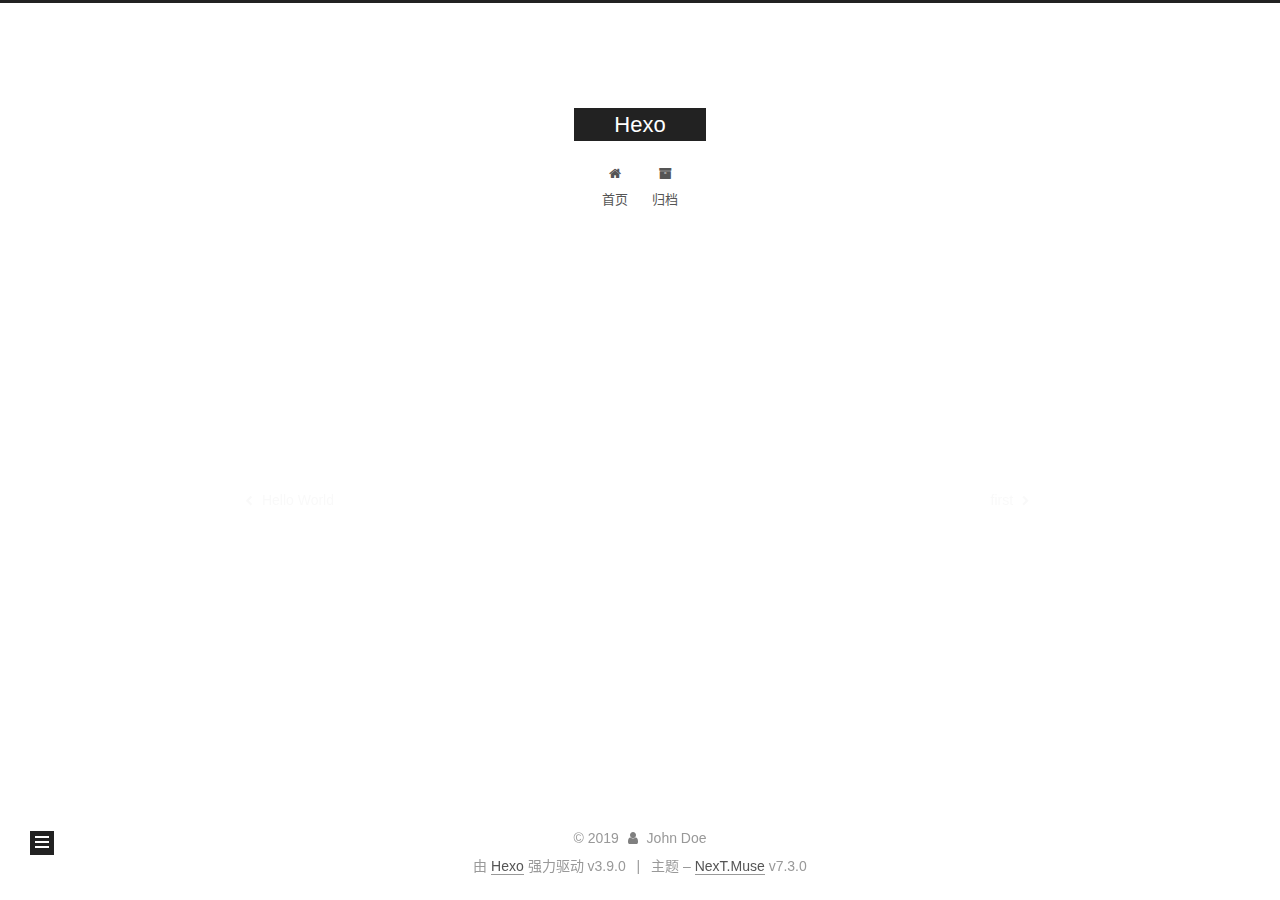
<file: 2019/07/30/My-New-Post/index.html>
<!DOCTYPE html>





<html class="theme-next muse use-motion" lang="zh-CN">
<head>
  <meta charset="UTF-8">
<meta name="generator" content="Hexo 3.9.0">
<meta name="viewport" content="width=device-width, initial-scale=1, maximum-scale=2">
<meta name="theme-color" content="#222">
<meta http-equiv="X-UA-Compatible" content="IE=edge">
  <link rel="apple-touch-icon" sizes="180x180" href="/images/apple-touch-icon-next.png?v=7.3.0">
  <link rel="icon" type="image/png" sizes="32x32" href="/images/favicon-32x32-next.png?v=7.3.0">
  <link rel="icon" type="image/png" sizes="16x16" href="/images/favicon-16x16-next.png?v=7.3.0">
  <link rel="mask-icon" href="/images/logo.svg?v=7.3.0" color="#222">

<link rel="stylesheet" href="/css/main.css?v=7.3.0">


<link rel="stylesheet" href="/lib/font-awesome/css/font-awesome.min.css?v=4.7.0">


<script id="hexo-configurations">
  var NexT = window.NexT || {};
  var CONFIG = {
    root: '/',
    scheme: 'Muse',
    version: '7.3.0',
    sidebar: {"position":"left","display":"post","offset":12,"onmobile":false},
    back2top: {"enable":true,"sidebar":false,"scrollpercent":false},
    save_scroll: false,
    copycode: {"enable":false,"show_result":false,"style":null},
    fancybox: false,
    mediumzoom: false,
    lazyload: false,
    pangu: false,
    algolia: {
      applicationID: '',
      apiKey: '',
      indexName: '',
      hits: {"per_page":10},
      labels: {"input_placeholder":"Search for Posts","hits_empty":"We didn't find any results for the search: ${query}","hits_stats":"${hits} results found in ${time} ms"}
    },
    localsearch: {"enable":false,"trigger":"auto","top_n_per_article":1,"unescape":false,"preload":false},
    path: '',
    tabs: true,
    motion: {"enable":true,"async":false,"transition":{"post_block":"fadeIn","post_header":"slideDownIn","post_body":"slideDownIn","coll_header":"slideLeftIn","sidebar":"slideUpIn"}},
    translation: {
      copy_button: '复制',
      copy_success: '复制成功',
      copy_failure: '复制失败'
    }
  };
</script>

  <meta property="og:type" content="article">
<meta property="og:title" content="My New Post">
<meta property="og:url" content="http://yoursite.com/2019/07/30/My-New-Post/index.html">
<meta property="og:site_name" content="Hexo">
<meta property="og:locale" content="zh-CN">
<meta property="og:updated_time" content="2019-07-30T05:13:16.163Z">
<meta name="twitter:card" content="summary">
<meta name="twitter:title" content="My New Post">
  <link rel="canonical" href="http://yoursite.com/2019/07/30/My-New-Post/">


<script id="page-configurations">
  // https://hexo.io/docs/variables.html
  CONFIG.page = {
    sidebar: "",
    isHome: false,
    isPost: true,
    isPage: false,
    isArchive: false
  };
</script>

  <title>My New Post | Hexo</title>
  








  <noscript>
  <style>
  .use-motion .motion-element,
  .use-motion .brand,
  .use-motion .menu-item,
  .sidebar-inner,
  .use-motion .post-block,
  .use-motion .pagination,
  .use-motion .comments,
  .use-motion .post-header,
  .use-motion .post-body,
  .use-motion .collection-title { opacity: initial; }

  .use-motion .logo,
  .use-motion .site-title,
  .use-motion .site-subtitle {
    opacity: initial;
    top: initial;
  }

  .use-motion .logo-line-before i { left: initial; }
  .use-motion .logo-line-after i { right: initial; }
  </style>
</noscript>

</head>

<body itemscope itemtype="http://schema.org/WebPage" lang="zh-CN">

  <div class="container sidebar-position-left">
    <div class="headband"></div>

    <header id="header" class="header" itemscope itemtype="http://schema.org/WPHeader">
      <div class="header-inner"><div class="site-brand-wrapper">
  <div class="site-meta">

    <div class="custom-logo-site-title">
      <a href="/" class="brand" rel="start">
        <span class="logo-line-before"><i></i></span>
        <span class="site-title">Hexo</span>
        <span class="logo-line-after"><i></i></span>
      </a>
    </div>
  </div>

  <div class="site-nav-toggle">
    <button aria-label="切换导航栏">
      <span class="btn-bar"></span>
      <span class="btn-bar"></span>
      <span class="btn-bar"></span>
    </button>
  </div>
</div>


<nav class="site-nav">
  
  <ul id="menu" class="menu">
      
      
      
        
        <li class="menu-item menu-item-home">
      
    

    <a href="/" rel="section"><i class="menu-item-icon fa fa-fw fa-home"></i> <br>首页</a>

  </li>
      
      
      
        
        <li class="menu-item menu-item-archives">
      
    

    <a href="/archives/" rel="section"><i class="menu-item-icon fa fa-fw fa-archive"></i> <br>归档</a>

  </li>
  </ul>

    

</nav>
</div>
    </header>

    


    <main id="main" class="main">
      <div class="main-inner">
        <div class="content-wrap">
          <div id="content" class="content page-post-detail">
            

  <div id="posts" class="posts-expand">
    

  <article class="post post-type-normal" itemscope itemtype="http://schema.org/Article">
  
  
  
  <div class="post-block">
    <link itemprop="mainEntityOfPage" href="http://yoursite.com/2019/07/30/My-New-Post/">

    <span hidden itemprop="author" itemscope itemtype="http://schema.org/Person">
      <meta itemprop="name" content="John Doe">
      <meta itemprop="description" content="">
      <meta itemprop="image" content="/images/avatar.gif">
    </span>

    <span hidden itemprop="publisher" itemscope itemtype="http://schema.org/Organization">
      <meta itemprop="name" content="Hexo">
    </span>
      <header class="post-header">

        
          <h1 class="post-title" itemprop="name headline">My New Post

            
          </h1>
        

        <div class="post-meta">
            <span class="post-meta-item">
              <span class="post-meta-item-icon">
                <i class="fa fa-calendar-o"></i>
              </span>
              <span class="post-meta-item-text">发表于</span>

              
                
              

              <time title="创建时间：2019-07-30 13:13:16" itemprop="dateCreated datePublished" datetime="2019-07-30T13:13:16+08:00">2019-07-30</time>
            </span>
          

          

        </div>
      </header>

    
    
    
    <div class="post-body" itemprop="articleBody">

      
        
    </div>

    
    
    

    <footer class="post-footer">
        <div class="post-nav">
          <div class="post-nav-next post-nav-item">
              <a href="/2019/07/26/hello-world/" rel="next" title="Hello World">
                <i class="fa fa-chevron-left"></i> Hello World
              </a>
            
          </div>

          <span class="post-nav-divider"></span>

          <div class="post-nav-prev post-nav-item">
              <a href="/2019/08/06/first/" rel="prev" title="first">
                first <i class="fa fa-chevron-right"></i>
              </a>
            
          </div>
        </div>
    </footer>
  </div>
  
  
  
  </article>

  </div>


          </div>
          


        </div>
          
  
  <div class="sidebar-toggle">
    <div class="sidebar-toggle-line-wrap">
      <span class="sidebar-toggle-line sidebar-toggle-line-first"></span>
      <span class="sidebar-toggle-line sidebar-toggle-line-middle"></span>
      <span class="sidebar-toggle-line sidebar-toggle-line-last"></span>
    </div>
  </div>

  <aside id="sidebar" class="sidebar">
    <div class="sidebar-inner">

      <div class="site-overview-wrap sidebar-panel sidebar-panel-active">
        <div class="site-overview">

          <div class="site-author motion-element" itemprop="author" itemscope itemtype="http://schema.org/Person">
  <p class="site-author-name" itemprop="name">John Doe</p>
  <div class="site-description motion-element" itemprop="description"></div>
</div>
  <nav class="site-state motion-element">
      <div class="site-state-item site-state-posts">
        
          <a href="/archives/">
        
          <span class="site-state-item-count">3</span>
          <span class="site-state-item-name">日志</span>
        </a>
      </div>
    
  </nav>



        </div>
      </div>

    </div>
  </aside>
  <div id="sidebar-dimmer"></div>


      </div>
    </main>

    <footer id="footer" class="footer">
      <div class="footer-inner">
        <div class="copyright">&copy; <span itemprop="copyrightYear">2019</span>
  <span class="with-love" id="animate">
    <i class="fa fa-user"></i>
  </span>
  <span class="author" itemprop="copyrightHolder">John Doe</span>
</div>
  <div class="powered-by">由 <a href="https://hexo.io" class="theme-link" rel="noopener" target="_blank">Hexo</a> 强力驱动 v3.9.0</div>
  <span class="post-meta-divider">|</span>
  <div class="theme-info">主题 – <a href="https://theme-next.org" class="theme-link" rel="noopener" target="_blank">NexT.Muse</a> v7.3.0</div>

        








        
      </div>
    </footer>
      <div class="back-to-top">
        <i class="fa fa-arrow-up"></i>
      </div>

    

  </div>

  
  <script src="/lib/jquery/index.js?v=3.4.1"></script>
  <script src="/lib/velocity/velocity.min.js?v=1.2.1"></script>
  <script src="/lib/velocity/velocity.ui.min.js?v=1.2.1"></script>

<script src="/js/utils.js?v=7.3.0"></script>
  <script src="/js/motion.js?v=7.3.0"></script>


  <script src="/js/schemes/muse.js?v=7.3.0"></script>


<script src="/js/next-boot.js?v=7.3.0"></script>






  




























  

  

  


  
  <script src="/js/scrollspy.js?v=7.3.0"></script>
<script src="/js/post-details.js?v=7.3.0"></script>


</body>
</html>
</file>
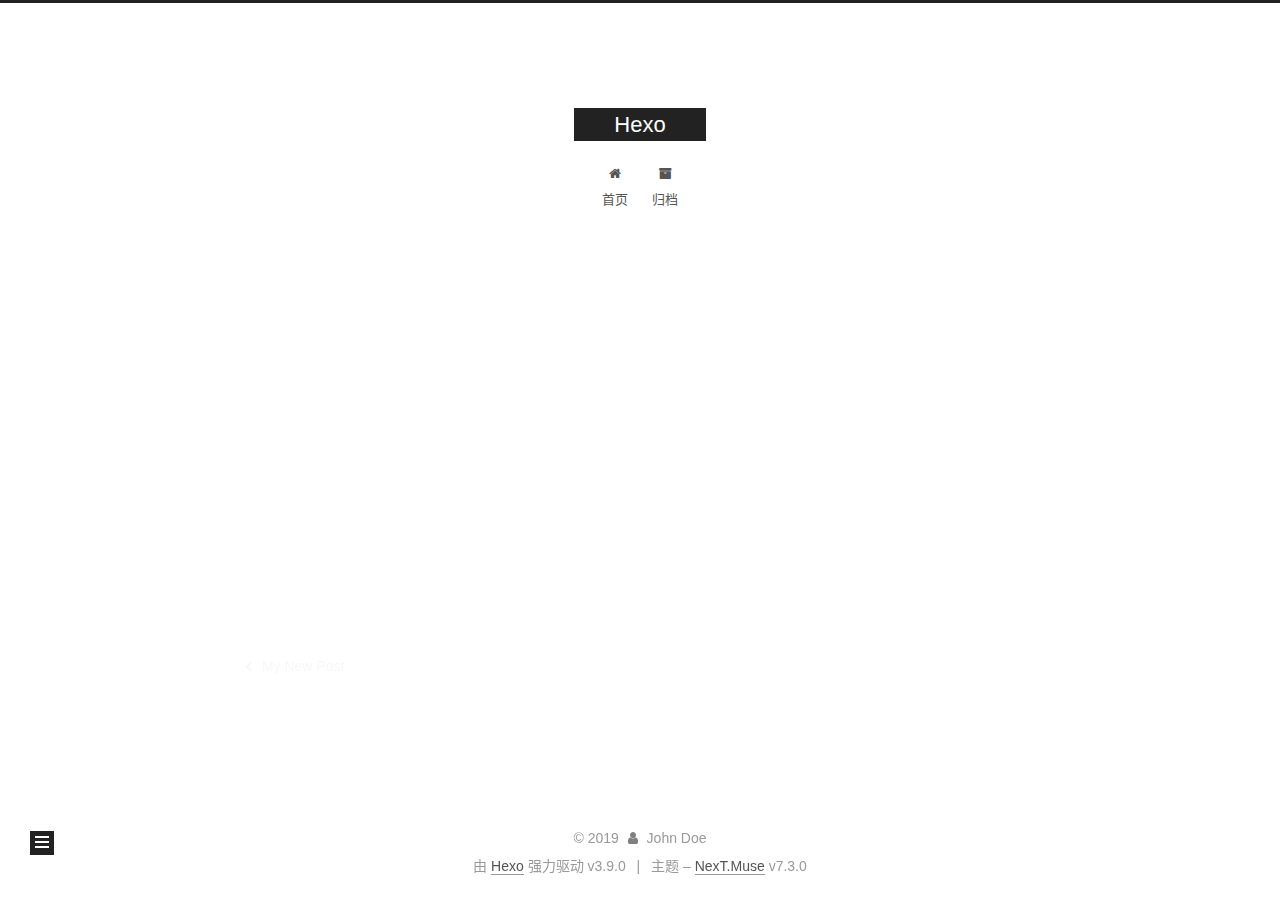
<file: 2019/08/06/first/index.html>
<!DOCTYPE html>





<html class="theme-next muse use-motion" lang="zh-CN">
<head>
  <meta charset="UTF-8">
<meta name="generator" content="Hexo 3.9.0">
<meta name="viewport" content="width=device-width, initial-scale=1, maximum-scale=2">
<meta name="theme-color" content="#222">
<meta http-equiv="X-UA-Compatible" content="IE=edge">
  <link rel="apple-touch-icon" sizes="180x180" href="/images/apple-touch-icon-next.png?v=7.3.0">
  <link rel="icon" type="image/png" sizes="32x32" href="/images/favicon-32x32-next.png?v=7.3.0">
  <link rel="icon" type="image/png" sizes="16x16" href="/images/favicon-16x16-next.png?v=7.3.0">
  <link rel="mask-icon" href="/images/logo.svg?v=7.3.0" color="#222">

<link rel="stylesheet" href="/css/main.css?v=7.3.0">


<link rel="stylesheet" href="/lib/font-awesome/css/font-awesome.min.css?v=4.7.0">


<script id="hexo-configurations">
  var NexT = window.NexT || {};
  var CONFIG = {
    root: '/',
    scheme: 'Muse',
    version: '7.3.0',
    sidebar: {"position":"left","display":"post","offset":12,"onmobile":false},
    back2top: {"enable":true,"sidebar":false,"scrollpercent":false},
    save_scroll: false,
    copycode: {"enable":false,"show_result":false,"style":null},
    fancybox: false,
    mediumzoom: false,
    lazyload: false,
    pangu: false,
    algolia: {
      applicationID: '',
      apiKey: '',
      indexName: '',
      hits: {"per_page":10},
      labels: {"input_placeholder":"Search for Posts","hits_empty":"We didn't find any results for the search: ${query}","hits_stats":"${hits} results found in ${time} ms"}
    },
    localsearch: {"enable":false,"trigger":"auto","top_n_per_article":1,"unescape":false,"preload":false},
    path: '',
    tabs: true,
    motion: {"enable":true,"async":false,"transition":{"post_block":"fadeIn","post_header":"slideDownIn","post_body":"slideDownIn","coll_header":"slideLeftIn","sidebar":"slideUpIn"}},
    translation: {
      copy_button: '复制',
      copy_success: '复制成功',
      copy_failure: '复制失败'
    }
  };
</script>

  <meta name="description" content="ONE以#开头的语句是注释，注释是给人看的，可以是任意内容，解释器会忽略掉注释。">
<meta property="og:type" content="article">
<meta property="og:title" content="first">
<meta property="og:url" content="http://yoursite.com/2019/08/06/first/index.html">
<meta property="og:site_name" content="Hexo">
<meta property="og:description" content="ONE以#开头的语句是注释，注释是给人看的，可以是任意内容，解释器会忽略掉注释。">
<meta property="og:locale" content="zh-CN">
<meta property="og:updated_time" content="2019-08-08T02:53:00.231Z">
<meta name="twitter:card" content="summary">
<meta name="twitter:title" content="first">
<meta name="twitter:description" content="ONE以#开头的语句是注释，注释是给人看的，可以是任意内容，解释器会忽略掉注释。">
  <link rel="canonical" href="http://yoursite.com/2019/08/06/first/">


<script id="page-configurations">
  // https://hexo.io/docs/variables.html
  CONFIG.page = {
    sidebar: "",
    isHome: false,
    isPost: true,
    isPage: false,
    isArchive: false
  };
</script>

  <title>first | Hexo</title>
  








  <noscript>
  <style>
  .use-motion .motion-element,
  .use-motion .brand,
  .use-motion .menu-item,
  .sidebar-inner,
  .use-motion .post-block,
  .use-motion .pagination,
  .use-motion .comments,
  .use-motion .post-header,
  .use-motion .post-body,
  .use-motion .collection-title { opacity: initial; }

  .use-motion .logo,
  .use-motion .site-title,
  .use-motion .site-subtitle {
    opacity: initial;
    top: initial;
  }

  .use-motion .logo-line-before i { left: initial; }
  .use-motion .logo-line-after i { right: initial; }
  </style>
</noscript>

</head>

<body itemscope itemtype="http://schema.org/WebPage" lang="zh-CN">

  <div class="container sidebar-position-left">
    <div class="headband"></div>

    <header id="header" class="header" itemscope itemtype="http://schema.org/WPHeader">
      <div class="header-inner"><div class="site-brand-wrapper">
  <div class="site-meta">

    <div class="custom-logo-site-title">
      <a href="/" class="brand" rel="start">
        <span class="logo-line-before"><i></i></span>
        <span class="site-title">Hexo</span>
        <span class="logo-line-after"><i></i></span>
      </a>
    </div>
  </div>

  <div class="site-nav-toggle">
    <button aria-label="切换导航栏">
      <span class="btn-bar"></span>
      <span class="btn-bar"></span>
      <span class="btn-bar"></span>
    </button>
  </div>
</div>


<nav class="site-nav">
  
  <ul id="menu" class="menu">
      
      
      
        
        <li class="menu-item menu-item-home">
      
    

    <a href="/" rel="section"><i class="menu-item-icon fa fa-fw fa-home"></i> <br>首页</a>

  </li>
      
      
      
        
        <li class="menu-item menu-item-archives">
      
    

    <a href="/archives/" rel="section"><i class="menu-item-icon fa fa-fw fa-archive"></i> <br>归档</a>

  </li>
  </ul>

    

</nav>
</div>
    </header>

    


    <main id="main" class="main">
      <div class="main-inner">
        <div class="content-wrap">
          <div id="content" class="content page-post-detail">
            

  <div id="posts" class="posts-expand">
    

  <article class="post post-type-normal" itemscope itemtype="http://schema.org/Article">
  
  
  
  <div class="post-block">
    <link itemprop="mainEntityOfPage" href="http://yoursite.com/2019/08/06/first/">

    <span hidden itemprop="author" itemscope itemtype="http://schema.org/Person">
      <meta itemprop="name" content="John Doe">
      <meta itemprop="description" content="">
      <meta itemprop="image" content="/images/avatar.gif">
    </span>

    <span hidden itemprop="publisher" itemscope itemtype="http://schema.org/Organization">
      <meta itemprop="name" content="Hexo">
    </span>
      <header class="post-header">

        
          <h1 class="post-title" itemprop="name headline">first

            
          </h1>
        

        <div class="post-meta">
            <span class="post-meta-item">
              <span class="post-meta-item-icon">
                <i class="fa fa-calendar-o"></i>
              </span>
              <span class="post-meta-item-text">发表于</span>

              
                
              

              <time title="创建时间：2019-08-06 19:14:22" itemprop="dateCreated datePublished" datetime="2019-08-06T19:14:22+08:00">2019-08-06</time>
            </span>
          
            

            
              <span class="post-meta-item">
                <span class="post-meta-item-icon">
                  <i class="fa fa-calendar-check-o"></i>
                </span>
                <span class="post-meta-item-text">更新于</span>
                <time title="修改时间：2019-08-08 10:53:00" itemprop="dateModified" datetime="2019-08-08T10:53:00+08:00">2019-08-08</time>
              </span>
            
          

          

        </div>
      </header>

    
    
    
    <div class="post-body" itemprop="articleBody">

      
        <h2 id="ONE"><a href="#ONE" class="headerlink" title="ONE"></a>ONE</h2><h3 id="以-开头的语句是注释，注释是给人看的，可以是任意内容，解释器会忽略掉注释。"><a href="#以-开头的语句是注释，注释是给人看的，可以是任意内容，解释器会忽略掉注释。" class="headerlink" title="以#开头的语句是注释，注释是给人看的，可以是任意内容，解释器会忽略掉注释。"></a>以#开头的语句是注释，注释是给人看的，可以是任意内容，解释器会忽略掉注释。</h3>
    </div>

    
    
    

    <footer class="post-footer">
        <div class="post-nav">
          <div class="post-nav-next post-nav-item">
              <a href="/2019/07/30/My-New-Post/" rel="next" title="My New Post">
                <i class="fa fa-chevron-left"></i> My New Post
              </a>
            
          </div>

          <span class="post-nav-divider"></span>

          <div class="post-nav-prev post-nav-item">
          </div>
        </div>
    </footer>
  </div>
  
  
  
  </article>

  </div>


          </div>
          


        </div>
          
  
  <div class="sidebar-toggle">
    <div class="sidebar-toggle-line-wrap">
      <span class="sidebar-toggle-line sidebar-toggle-line-first"></span>
      <span class="sidebar-toggle-line sidebar-toggle-line-middle"></span>
      <span class="sidebar-toggle-line sidebar-toggle-line-last"></span>
    </div>
  </div>

  <aside id="sidebar" class="sidebar">
    <div class="sidebar-inner">
        <ul class="sidebar-nav motion-element">
          <li class="sidebar-nav-toc sidebar-nav-active" data-target="post-toc-wrap">
            文章目录
          </li>
          <li class="sidebar-nav-overview" data-target="site-overview-wrap">
            站点概览
          </li>
        </ul>
      

      <div class="site-overview-wrap sidebar-panel">
        <div class="site-overview">

          <div class="site-author motion-element" itemprop="author" itemscope itemtype="http://schema.org/Person">
  <p class="site-author-name" itemprop="name">John Doe</p>
  <div class="site-description motion-element" itemprop="description"></div>
</div>
  <nav class="site-state motion-element">
      <div class="site-state-item site-state-posts">
        
          <a href="/archives/">
        
          <span class="site-state-item-count">3</span>
          <span class="site-state-item-name">日志</span>
        </a>
      </div>
    
  </nav>



        </div>
      </div>
      <!--noindex-->
        <div class="post-toc-wrap motion-element sidebar-panel sidebar-panel-active">
          <div class="post-toc">

            
            
            
            

            
              <div class="post-toc-content"><ol class="nav"><li class="nav-item nav-level-2"><a class="nav-link" href="#ONE"><span class="nav-number">1.</span> <span class="nav-text">ONE</span></a><ol class="nav-child"><li class="nav-item nav-level-3"><a class="nav-link" href="#以-开头的语句是注释，注释是给人看的，可以是任意内容，解释器会忽略掉注释。"><span class="nav-number">1.1.</span> <span class="nav-text">以#开头的语句是注释，注释是给人看的，可以是任意内容，解释器会忽略掉注释。</span></a></li></ol></li></ol></div>
            

          </div>
        </div>
      <!--/noindex-->
      

    </div>
  </aside>
  <div id="sidebar-dimmer"></div>


      </div>
    </main>

    <footer id="footer" class="footer">
      <div class="footer-inner">
        <div class="copyright">&copy; <span itemprop="copyrightYear">2019</span>
  <span class="with-love" id="animate">
    <i class="fa fa-user"></i>
  </span>
  <span class="author" itemprop="copyrightHolder">John Doe</span>
</div>
  <div class="powered-by">由 <a href="https://hexo.io" class="theme-link" rel="noopener" target="_blank">Hexo</a> 强力驱动 v3.9.0</div>
  <span class="post-meta-divider">|</span>
  <div class="theme-info">主题 – <a href="https://theme-next.org" class="theme-link" rel="noopener" target="_blank">NexT.Muse</a> v7.3.0</div>

        








        
      </div>
    </footer>
      <div class="back-to-top">
        <i class="fa fa-arrow-up"></i>
      </div>

    

  </div>

  
  <script src="/lib/jquery/index.js?v=3.4.1"></script>
  <script src="/lib/velocity/velocity.min.js?v=1.2.1"></script>
  <script src="/lib/velocity/velocity.ui.min.js?v=1.2.1"></script>

<script src="/js/utils.js?v=7.3.0"></script>
  <script src="/js/motion.js?v=7.3.0"></script>


  <script src="/js/schemes/muse.js?v=7.3.0"></script>


<script src="/js/next-boot.js?v=7.3.0"></script>






  




























  

  

  


  
  <script src="/js/scrollspy.js?v=7.3.0"></script>
<script src="/js/post-details.js?v=7.3.0"></script>


</body>
</html>
</file>
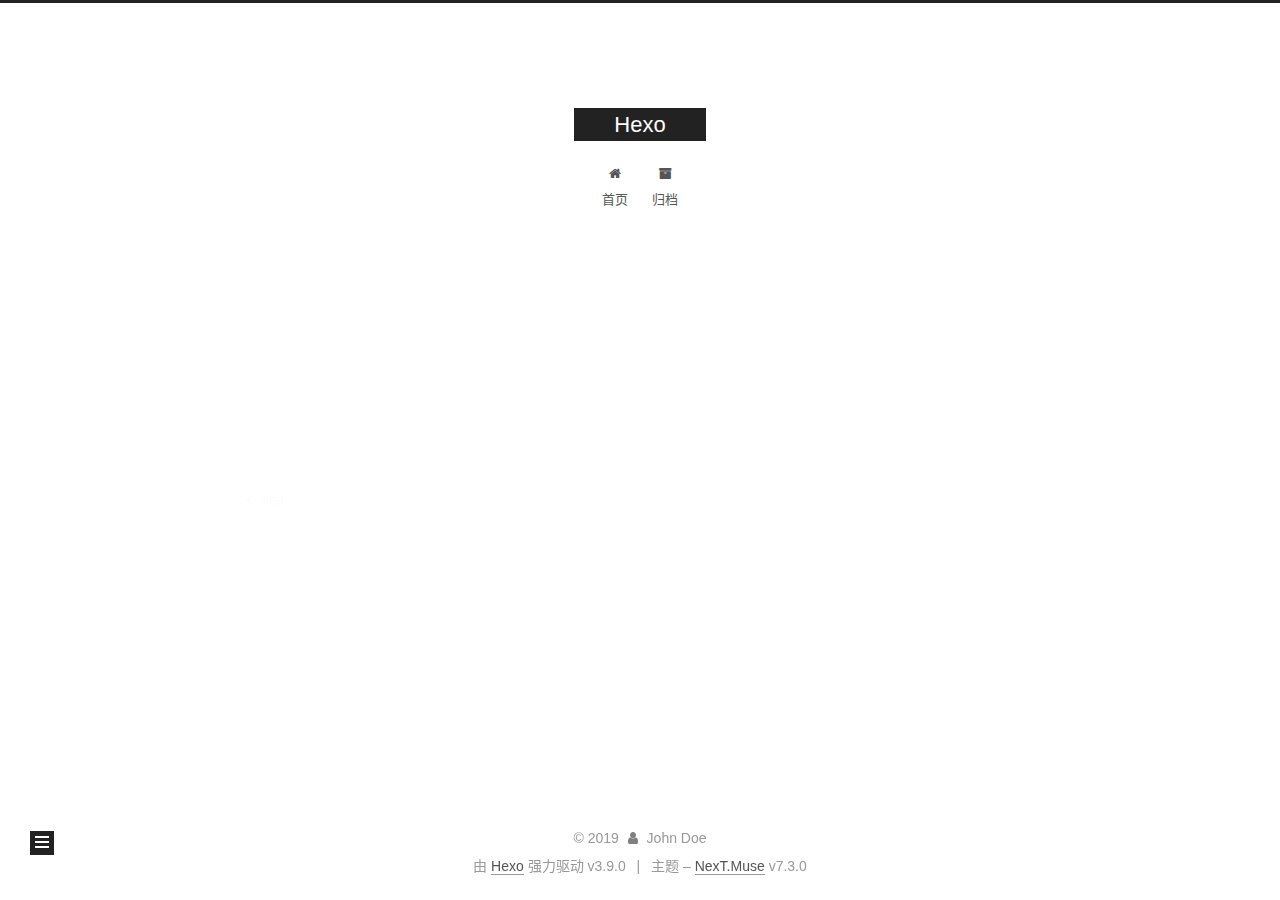
<file: 2019/08/06/two/index.html>
<!DOCTYPE html>





<html class="theme-next muse use-motion" lang="zh-CN">
<head>
  <meta charset="UTF-8">
<meta name="generator" content="Hexo 3.9.0">
<meta name="viewport" content="width=device-width, initial-scale=1, maximum-scale=2">
<meta name="theme-color" content="#222">
<meta http-equiv="X-UA-Compatible" content="IE=edge">
  <link rel="apple-touch-icon" sizes="180x180" href="/images/apple-touch-icon-next.png?v=7.3.0">
  <link rel="icon" type="image/png" sizes="32x32" href="/images/favicon-32x32-next.png?v=7.3.0">
  <link rel="icon" type="image/png" sizes="16x16" href="/images/favicon-16x16-next.png?v=7.3.0">
  <link rel="mask-icon" href="/images/logo.svg?v=7.3.0" color="#222">

<link rel="stylesheet" href="/css/main.css?v=7.3.0">


<link rel="stylesheet" href="/lib/font-awesome/css/font-awesome.min.css?v=4.7.0">


<script id="hexo-configurations">
  var NexT = window.NexT || {};
  var CONFIG = {
    root: '/',
    scheme: 'Muse',
    version: '7.3.0',
    sidebar: {"position":"left","display":"post","offset":12,"onmobile":false},
    back2top: {"enable":true,"sidebar":false,"scrollpercent":false},
    save_scroll: false,
    copycode: {"enable":false,"show_result":false,"style":null},
    fancybox: false,
    mediumzoom: false,
    lazyload: false,
    pangu: false,
    algolia: {
      applicationID: '',
      apiKey: '',
      indexName: '',
      hits: {"per_page":10},
      labels: {"input_placeholder":"Search for Posts","hits_empty":"We didn't find any results for the search: ${query}","hits_stats":"${hits} results found in ${time} ms"}
    },
    localsearch: {"enable":false,"trigger":"auto","top_n_per_article":1,"unescape":false,"preload":false},
    path: '',
    tabs: true,
    motion: {"enable":true,"async":false,"transition":{"post_block":"fadeIn","post_header":"slideDownIn","post_body":"slideDownIn","coll_header":"slideLeftIn","sidebar":"slideUpIn"}},
    translation: {
      copy_button: '复制',
      copy_success: '复制成功',
      copy_failure: '复制失败'
    }
  };
</script>

  <meta property="og:type" content="article">
<meta property="og:title" content="two">
<meta property="og:url" content="http://yoursite.com/2019/08/06/two/index.html">
<meta property="og:site_name" content="Hexo">
<meta property="og:locale" content="zh-CN">
<meta property="og:updated_time" content="2019-08-06T11:33:19.670Z">
<meta name="twitter:card" content="summary">
<meta name="twitter:title" content="two">
  <link rel="canonical" href="http://yoursite.com/2019/08/06/two/">


<script id="page-configurations">
  // https://hexo.io/docs/variables.html
  CONFIG.page = {
    sidebar: "",
    isHome: false,
    isPost: true,
    isPage: false,
    isArchive: false
  };
</script>

  <title>two | Hexo</title>
  








  <noscript>
  <style>
  .use-motion .motion-element,
  .use-motion .brand,
  .use-motion .menu-item,
  .sidebar-inner,
  .use-motion .post-block,
  .use-motion .pagination,
  .use-motion .comments,
  .use-motion .post-header,
  .use-motion .post-body,
  .use-motion .collection-title { opacity: initial; }

  .use-motion .logo,
  .use-motion .site-title,
  .use-motion .site-subtitle {
    opacity: initial;
    top: initial;
  }

  .use-motion .logo-line-before i { left: initial; }
  .use-motion .logo-line-after i { right: initial; }
  </style>
</noscript>

</head>

<body itemscope itemtype="http://schema.org/WebPage" lang="zh-CN">

  <div class="container sidebar-position-left">
    <div class="headband"></div>

    <header id="header" class="header" itemscope itemtype="http://schema.org/WPHeader">
      <div class="header-inner"><div class="site-brand-wrapper">
  <div class="site-meta">

    <div class="custom-logo-site-title">
      <a href="/" class="brand" rel="start">
        <span class="logo-line-before"><i></i></span>
        <span class="site-title">Hexo</span>
        <span class="logo-line-after"><i></i></span>
      </a>
    </div>
  </div>

  <div class="site-nav-toggle">
    <button aria-label="切换导航栏">
      <span class="btn-bar"></span>
      <span class="btn-bar"></span>
      <span class="btn-bar"></span>
    </button>
  </div>
</div>


<nav class="site-nav">
  
  <ul id="menu" class="menu">
      
      
      
        
        <li class="menu-item menu-item-home">
      
    

    <a href="/" rel="section"><i class="menu-item-icon fa fa-fw fa-home"></i> <br>首页</a>

  </li>
      
      
      
        
        <li class="menu-item menu-item-archives">
      
    

    <a href="/archives/" rel="section"><i class="menu-item-icon fa fa-fw fa-archive"></i> <br>归档</a>

  </li>
  </ul>

    

</nav>
</div>
    </header>

    


    <main id="main" class="main">
      <div class="main-inner">
        <div class="content-wrap">
          <div id="content" class="content page-post-detail">
            

  <div id="posts" class="posts-expand">
    

  <article class="post post-type-normal" itemscope itemtype="http://schema.org/Article">
  
  
  
  <div class="post-block">
    <link itemprop="mainEntityOfPage" href="http://yoursite.com/2019/08/06/two/">

    <span hidden itemprop="author" itemscope itemtype="http://schema.org/Person">
      <meta itemprop="name" content="John Doe">
      <meta itemprop="description" content="">
      <meta itemprop="image" content="/images/avatar.gif">
    </span>

    <span hidden itemprop="publisher" itemscope itemtype="http://schema.org/Organization">
      <meta itemprop="name" content="Hexo">
    </span>
      <header class="post-header">

        
          <h1 class="post-title" itemprop="name headline">two

            
          </h1>
        

        <div class="post-meta">
            <span class="post-meta-item">
              <span class="post-meta-item-icon">
                <i class="fa fa-calendar-o"></i>
              </span>
              <span class="post-meta-item-text">发表于</span>

              
                
              

              <time title="创建时间：2019-08-06 19:33:19" itemprop="dateCreated datePublished" datetime="2019-08-06T19:33:19+08:00">2019-08-06</time>
            </span>
          

          

        </div>
      </header>

    
    
    
    <div class="post-body" itemprop="articleBody">

      
        
    </div>

    
    
    

    <footer class="post-footer">
        <div class="post-nav">
          <div class="post-nav-next post-nav-item">
              <a href="/2019/08/06/first/" rel="next" title="first">
                <i class="fa fa-chevron-left"></i> first
              </a>
            
          </div>

          <span class="post-nav-divider"></span>

          <div class="post-nav-prev post-nav-item">
          </div>
        </div>
    </footer>
  </div>
  
  
  
  </article>

  </div>


          </div>
          


        </div>
          
  
  <div class="sidebar-toggle">
    <div class="sidebar-toggle-line-wrap">
      <span class="sidebar-toggle-line sidebar-toggle-line-first"></span>
      <span class="sidebar-toggle-line sidebar-toggle-line-middle"></span>
      <span class="sidebar-toggle-line sidebar-toggle-line-last"></span>
    </div>
  </div>

  <aside id="sidebar" class="sidebar">
    <div class="sidebar-inner">

      <div class="site-overview-wrap sidebar-panel sidebar-panel-active">
        <div class="site-overview">

          <div class="site-author motion-element" itemprop="author" itemscope itemtype="http://schema.org/Person">
  <p class="site-author-name" itemprop="name">John Doe</p>
  <div class="site-description motion-element" itemprop="description"></div>
</div>
  <nav class="site-state motion-element">
      <div class="site-state-item site-state-posts">
        
          <a href="/archives/">
        
          <span class="site-state-item-count">4</span>
          <span class="site-state-item-name">日志</span>
        </a>
      </div>
    
  </nav>



        </div>
      </div>

    </div>
  </aside>
  <div id="sidebar-dimmer"></div>


      </div>
    </main>

    <footer id="footer" class="footer">
      <div class="footer-inner">
        <div class="copyright">&copy; <span itemprop="copyrightYear">2019</span>
  <span class="with-love" id="animate">
    <i class="fa fa-user"></i>
  </span>
  <span class="author" itemprop="copyrightHolder">John Doe</span>
</div>
  <div class="powered-by">由 <a href="https://hexo.io" class="theme-link" rel="noopener" target="_blank">Hexo</a> 强力驱动 v3.9.0</div>
  <span class="post-meta-divider">|</span>
  <div class="theme-info">主题 – <a href="https://theme-next.org" class="theme-link" rel="noopener" target="_blank">NexT.Muse</a> v7.3.0</div>

        








        
      </div>
    </footer>
      <div class="back-to-top">
        <i class="fa fa-arrow-up"></i>
      </div>

    

  </div>

  
  <script src="/lib/jquery/index.js?v=3.4.1"></script>
  <script src="/lib/velocity/velocity.min.js?v=1.2.1"></script>
  <script src="/lib/velocity/velocity.ui.min.js?v=1.2.1"></script>

<script src="/js/utils.js?v=7.3.0"></script>
  <script src="/js/motion.js?v=7.3.0"></script>


  <script src="/js/schemes/muse.js?v=7.3.0"></script>


<script src="/js/next-boot.js?v=7.3.0"></script>






  




























  

  

  


  
  <script src="/js/scrollspy.js?v=7.3.0"></script>
<script src="/js/post-details.js?v=7.3.0"></script>


</body>
</html>
</file>
<file: css/main.css>
html {
  line-height: 1.15; /* 1 */
  -webkit-text-size-adjust: 100%; /* 2 */
}
body {
  margin: 0;
}
main {
  display: block;
}
h1 {
  font-size: 2em;
  margin: 0.67em 0;
}
hr {
  box-sizing: content-box; /* 1 */
  height: 0; /* 1 */
  overflow: visible; /* 2 */
}
pre {
  font-family: monospace, monospace; /* 1 */
  font-size: 1em; /* 2 */
}
a {
  background-color: transparent;
}
abbr[title] {
  border-bottom: none; /* 1 */
  text-decoration: underline; /* 2 */
  text-decoration: underline dotted; /* 2 */
}
b,
strong {
  font-weight: bolder;
}
code,
kbd,
samp {
  font-family: monospace, monospace; /* 1 */
  font-size: 1em; /* 2 */
}
small {
  font-size: 80%;
}
sub,
sup {
  font-size: 75%;
  line-height: 0;
  position: relative;
  vertical-align: baseline;
}
sub {
  bottom: -0.25em;
}
sup {
  top: -0.5em;
}
img {
  border-style: none;
}
button,
input,
optgroup,
select,
textarea {
  font-family: inherit; /* 1 */
  font-size: 100%; /* 1 */
  line-height: 1.15; /* 1 */
  margin: 0; /* 2 */
}
button,
input {
/* 1 */
  overflow: visible;
}
button,
select {
/* 1 */
  text-transform: none;
}
button,
[type='button'],
[type='reset'],
[type='submit'] {
  -webkit-appearance: button;
}
button::-moz-focus-inner,
[type='button']::-moz-focus-inner,
[type='reset']::-moz-focus-inner,
[type='submit']::-moz-focus-inner {
  border-style: none;
  padding: 0;
}
button:-moz-focusring,
[type='button']:-moz-focusring,
[type='reset']:-moz-focusring,
[type='submit']:-moz-focusring {
  outline: 1px dotted ButtonText;
}
fieldset {
  padding: 0.35em 0.75em 0.625em;
}
legend {
  box-sizing: border-box; /* 1 */
  color: inherit; /* 2 */
  display: table; /* 1 */
  max-width: 100%; /* 1 */
  padding: 0; /* 3 */
  white-space: normal; /* 1 */
}
progress {
  vertical-align: baseline;
}
textarea {
  overflow: auto;
}
[type='checkbox'],
[type='radio'] {
  box-sizing: border-box; /* 1 */
  padding: 0; /* 2 */
}
[type='number']::-webkit-inner-spin-button,
[type='number']::-webkit-outer-spin-button {
  height: auto;
}
[type='search'] {
  outline-offset: -2px; /* 2 */
  -webkit-appearance: textfield; /* 1 */
}
[type='search']::-webkit-search-decoration {
  -webkit-appearance: none;
}
::-webkit-file-upload-button {
  font: inherit; /* 2 */
  -webkit-appearance: button; /* 1 */
}
details {
  display: block;
}
summary {
  display: list-item;
}
template {
  display: none;
}
[hidden] {
  display: none;
}
::selection {
  background: #262a30;
  color: #fff;
}
body {
  background: #fff;
  color: #555;
  font-family: 'Lato', "PingFang SC", "Microsoft YaHei", sans-serif;
  font-size: 1em;
  line-height: 2;
  position: relative;
}
@media (max-width: 991px) {
  body {
    padding-right: 0 !important;
  }
}
h1,
h2,
h3,
h4,
h5,
h6 {
  font-family: 'Lato', "PingFang SC", "Microsoft YaHei", sans-serif;
  font-weight: bold;
  line-height: 1.5;
  margin: 20px 0 15px;
  padding: 0;
}
h1 {
  font-size: 1.75em;
}
h2 {
  font-size: 1.625em;
}
h3 {
  font-size: 1.5em;
}
h4 {
  font-size: 1.375em;
}
h5 {
  font-size: 1.25em;
}
h6 {
  font-size: 1.125em;
}
p {
  margin: 0 0 20px 0;
}
a,
span.exturl {
  overflow-wrap: break-word;
  word-wrap: break-word;
  background-color: transparent;
  border-bottom: 1px solid #999;
  color: #555;
  outline: none;
  text-decoration: none;
  cursor: pointer;
}
a:hover,
span.exturl:hover {
  border-bottom-color: #222;
  color: #222;
}
video {
  display: block;
  margin-left: auto;
  margin-right: auto;
  max-width: 100%;
}
img {
  display: block;
  height: auto;
  margin: auto;
  max-width: 100%;
}
hr {
  background-color: #ddd;
  background-image: repeating-linear-gradient(-45deg, #fff, #fff 4px, transparent 4px, transparent 8px);
  border: none;
  height: 3px;
  margin: 40px 0;
}
blockquote {
  border-left: 4px solid #ddd;
  color: #666;
  margin: 0;
  padding: 0 15px;
}
blockquote cite::before {
  content: '-';
  padding: 0 5px;
}
dt {
  font-weight: 700;
}
dd {
  margin: 0;
  padding: 0;
}
kbd {
  background-color: #f9f9f9;
  background-image: linear-gradient(top, #eee, #fff, #eee);
  border: 1px solid #ccc;
  border-radius: 0.2em;
  box-shadow: 0.1em 0.1em 0.2em rgba(0,0,0,0.1);
  font-family: inherit;
  padding: 0.1em 0.3em;
  white-space: nowrap;
}
.text-left {
  text-align: left;
}
.text-center {
  text-align: center;
}
.text-right {
  text-align: right;
}
.text-justify {
  text-align: justify;
}
.text-nowrap {
  white-space: nowrap;
}
.text-lowercase {
  text-transform: lowercase;
}
.text-uppercase {
  text-transform: uppercase;
}
.text-capitalize {
  text-transform: capitalize;
}
.center-block {
  display: block;
  margin-left: auto;
  margin-right: auto;
}
.clearfix::before,
.clearfix::after {
  content: ' ';
  display: table;
}
.clearfix::after {
  clear: both;
}
.pullquote {
  width: 45%;
}
.pullquote.left {
  float: left;
  margin-left: 5px;
  margin-right: 10px;
}
.pullquote.right {
  float: right;
  margin-left: 10px;
  margin-right: 5px;
}
.affix {
  position: fixed;
}
.translation {
  color: #999;
  font-size: 0.875em;
  margin-top: -20px;
}
.scrollbar-measure {
  height: 100px;
  overflow: scroll;
  position: absolute;
  top: -9999px;
  width: 100px;
}
.use-motion .motion-element {
  opacity: 0;
}
.table-container {
  margin: 20px 0;
  overflow: auto;
  -webkit-overflow-scrolling: touch;
}
.highlight .table-container {
  margin: 0;
}
table {
  border-collapse: collapse;
  border-spacing: 0;
  font-size: 0.875em;
  width: 100%;
}
table > tbody > tr:nth-of-type(odd) {
  background-color: #f9f9f9;
}
table > tbody > tr:hover {
  background-color: #f5f5f5;
}
caption,
th,
td {
  font-weight: normal;
  padding: 8px;
  text-align: left;
  vertical-align: middle;
}
th,
td {
  border: 1px solid #ddd;
  border-bottom: 3px solid #ddd;
}
th {
  font-weight: 700;
  padding-bottom: 10px;
}
td {
  border-bottom-width: 1px;
}
html,
body {
  height: 100%;
}
.container {
  position: relative;
}
.header-inner {
  margin: 0 auto;
  padding: 100px 0 70px;
  width: 700px;
}
@media (min-width: 1200px) {
  .container .header-inner {
    width: 800px;
  }
}
@media (min-width: 1600px) {
  .container .header-inner {
    width: 900px;
  }
}
.main-inner {
  margin: 0 auto;
  width: 700px;
}
@media (min-width: 1200px) {
  .container .main-inner {
    width: 800px;
  }
}
@media (min-width: 1600px) {
  .container .main-inner {
    width: 900px;
  }
}
.footer {
  padding: 20px 0;
}
.footer-inner {
  box-sizing: border-box;
  margin: 0 auto;
  width: 700px;
}
@media (min-width: 1200px) {
  .container .footer-inner {
    width: 800px;
  }
}
@media (min-width: 1600px) {
  .container .footer-inner {
    width: 900px;
  }
}
pre,
.highlight {
  background: #f7f7f7;
  color: #4d4d4c;
  line-height: 1.6;
  margin: 20px 0;
}
pre,
code {
  font-family: consolas, Menlo, "PingFang SC", "Microsoft YaHei", monospace;
}
code {
  overflow-wrap: break-word;
  word-wrap: break-word;
  background: #eee;
  border-radius: 3px;
  color: #555;
  padding: 2px 4px;
}
pre {
  overflow: auto;
  padding: 10px;
}
pre code {
  background: none;
  color: #4d4d4c;
  padding: 0;
  text-shadow: none;
}
.highlight *::selection {
  background: #d6d6d6;
}
.highlight pre {
  border: none;
  margin: 0;
  padding: 10px 0;
}
.highlight table {
  border: none;
  margin: 0;
  width: auto;
}
.highlight td {
  border: none;
  padding: 0;
}
.highlight figcaption {
  background: #eee;
  border-bottom: 1px solid #e9e9e9;
  color: #4d4d4c;
  line-height: 1em;
  margin: 0;
  padding: 0.5em;
}
.highlight figcaption::before,
.highlight figcaption::after {
  content: ' ';
  display: table;
}
.highlight figcaption::after {
  clear: both;
}
.highlight figcaption a {
  color: #4d4d4c;
  float: right;
}
.highlight figcaption a:hover {
  border-bottom-color: #4d4d4c;
}
.highlight .gutter pre {
  background-color: #eff2f3;
  color: #869194;
  padding-left: 10px;
  padding-right: 10px;
  text-align: right;
}
.highlight .code pre {
  background-color: #f7f7f7;
  padding-left: 10px;
  width: 100%;
}
.gutter {
  user-select: none;
  -moz-user-select: none;
  -ms-user-select: none;
  -webkit-user-select: none;
}
.gist table {
  width: auto;
}
.gist table td {
  border: none;
}
pre .deletion {
  background: #fdd;
}
pre .addition {
  background: #dfd;
}
pre .meta {
  color: #eab700;
  user-select: none;
  -moz-user-select: none;
  -ms-user-select: none;
  -webkit-user-select: none;
}
pre .comment {
  color: #8e908c;
}
pre .variable,
pre .attribute,
pre .tag,
pre .name,
pre .regexp,
pre .ruby .constant,
pre .xml .tag .title,
pre .xml .pi,
pre .xml .doctype,
pre .html .doctype,
pre .css .id,
pre .css .class,
pre .css .pseudo {
  color: #c82829;
}
pre .number,
pre .preprocessor,
pre .built_in,
pre .builtin-name,
pre .literal,
pre .params,
pre .constant,
pre .command {
  color: #f5871f;
}
pre .ruby .class .title,
pre .css .rules .attribute,
pre .string,
pre .symbol,
pre .value,
pre .inheritance,
pre .header,
pre .ruby .symbol,
pre .xml .cdata,
pre .special,
pre .formula {
  color: #718c00;
}
pre .title,
pre .css .hexcolor {
  color: #3e999f;
}
pre .function,
pre .python .decorator,
pre .python .title,
pre .ruby .function .title,
pre .ruby .title .keyword,
pre .perl .sub,
pre .javascript .title,
pre .coffeescript .title {
  color: #4271ae;
}
pre .keyword,
pre .javascript .function {
  color: #8959a8;
}
.blockquote-center,
.page-home .post-type-quote blockquote,
.page-post-detail .post-type-quote blockquote {
  border-left: none;
  margin: 40px 0;
  padding: 0;
  position: relative;
  text-align: center;
}
.blockquote-center::before,
.page-home .post-type-quote blockquote::before,
.page-post-detail .post-type-quote blockquote::before,
.blockquote-center::after,
.page-home .post-type-quote blockquote::after,
.page-post-detail .post-type-quote blockquote::after {
  background-position: 0 -6px;
  background-repeat: no-repeat;
  background-size: 22px 22px;
  content: ' ';
  display: block;
  height: 24px;
  opacity: 0.2;
  position: absolute;
  width: 100%;
}
.blockquote-center::before,
.page-home .post-type-quote blockquote::before,
.page-post-detail .post-type-quote blockquote::before {
  background-image: url("../images/quote-l.svg");
  border-top: 1px solid #ccc;
  top: -20px;
}
.blockquote-center::after,
.page-home .post-type-quote blockquote::after,
.page-post-detail .post-type-quote blockquote::after {
  background-image: url("../images/quote-r.svg");
  background-position: 100% 8px;
  border-bottom: 1px solid #ccc;
  bottom: -20px;
}
.blockquote-center p,
.page-home .post-type-quote blockquote p,
.page-post-detail .post-type-quote blockquote p,
.blockquote-center div,
.page-home .post-type-quote blockquote div,
.page-post-detail .post-type-quote blockquote div {
  text-align: center;
}
.post .post-body .group-picture img {
  border: none;
  box-sizing: border-box;
  margin: 0 auto;
  padding: 0 3px;
}
.post-body .group-picture-row {
  margin-bottom: 6px;
  overflow: hidden;
}
.post-body .group-picture-column {
  float: left;
  margin-bottom: 10px;
}
.page-archive .group-picture-container {
  overflow: hidden;
}
.page-archive .group-picture-row {
  float: left;
}
.page-archive .group-picture-row:first-child {
  margin-top: 6px;
}
.page-archive .group-picture-column {
  max-height: 150px;
  max-width: 150px;
}
.post-body .label {
  display: inline;
  padding: 0 2px;
}
.post-body .label.default {
  background-color: #f0f0f0;
}
.post-body .label.primary {
  background-color: #efe6f7;
}
.post-body .label.info {
  background-color: #e5f2f8;
}
.post-body .label.success {
  background-color: #e7f4e9;
}
.post-body .label.warning {
  background-color: #fcf6e1;
}
.post-body .label.danger {
  background-color: #fae8eb;
}
.post-body .note {
  margin-bottom: 20px;
  padding: 15px;
  position: relative;
  border: 1px solid #eee;
  border-left-width: 5px;
  border-radius: 3px;
}
.post-body .note h2,
.post-body .note h3,
.post-body .note h4,
.post-body .note h5,
.post-body .note h6 {
  margin-top: 0;
  border-bottom: initial;
  margin-bottom: 0;
  padding-top: 0 !important;
}
.post-body .note p:first-child,
.post-body .note ul:first-child,
.post-body .note ol:first-child,
.post-body .note table:first-child,
.post-body .note pre:first-child,
.post-body .note blockquote:first-child,
.post-body .note img:first-child {
  margin-top: 0;
}
.post-body .note p:last-child,
.post-body .note ul:last-child,
.post-body .note ol:last-child,
.post-body .note table:last-child,
.post-body .note pre:last-child,
.post-body .note blockquote:last-child,
.post-body .note img:last-child {
  margin-bottom: 0;
}
.post-body .note.default {
  border-left-color: #777;
}
.post-body .note.default h2,
.post-body .note.default h3,
.post-body .note.default h4,
.post-body .note.default h5,
.post-body .note.default h6 {
  color: #777;
}
.post-body .note.primary {
  border-left-color: #6f42c1;
}
.post-body .note.primary h2,
.post-body .note.primary h3,
.post-body .note.primary h4,
.post-body .note.primary h5,
.post-body .note.primary h6 {
  color: #6f42c1;
}
.post-body .note.info {
  border-left-color: #428bca;
}
.post-body .note.info h2,
.post-body .note.info h3,
.post-body .note.info h4,
.post-body .note.info h5,
.post-body .note.info h6 {
  color: #428bca;
}
.post-body .note.success {
  border-left-color: #5cb85c;
}
.post-body .note.success h2,
.post-body .note.success h3,
.post-body .note.success h4,
.post-body .note.success h5,
.post-body .note.success h6 {
  color: #5cb85c;
}
.post-body .note.warning {
  border-left-color: #f0ad4e;
}
.post-body .note.warning h2,
.post-body .note.warning h3,
.post-body .note.warning h4,
.post-body .note.warning h5,
.post-body .note.warning h6 {
  color: #f0ad4e;
}
.post-body .note.danger {
  border-left-color: #d9534f;
}
.post-body .note.danger h2,
.post-body .note.danger h3,
.post-body .note.danger h4,
.post-body .note.danger h5,
.post-body .note.danger h6 {
  color: #d9534f;
}
.post-body .tabs {
  display: block;
  margin-bottom: 20px;
  padding-top: 10px;
  position: relative;
}
.post-body .tabs ul.nav-tabs {
  display: flex;
  flex-wrap: wrap;
  margin: 0;
  margin-bottom: -1px;
  padding: 0;
}
@media (max-width: 413px) {
  .post-body .tabs ul.nav-tabs {
    display: block;
    margin-bottom: 5px;
  }
}
.post-body .tabs ul.nav-tabs li.tab {
  background-color: #fff;
  border-bottom: 1px solid #ddd;
  border-left: 1px solid transparent;
  border-right: 1px solid transparent;
  border-top: 3px solid transparent;
  flex-grow: 1;
  list-style-type: none;
}
@media (max-width: 413px) {
  .post-body .tabs ul.nav-tabs li.tab {
    border-bottom: 1px solid transparent;
    border-left: 3px solid transparent;
    border-right: 1px solid transparent;
    border-top: 1px solid transparent;
  }
}
.post-body .tabs ul.nav-tabs li.tab a {
  border-bottom: initial;
  display: block;
  line-height: 1.8em;
  outline: 0;
  padding: 0.25em 0.75em;
  text-align: center;
  transition-delay: 0s;
  transition-duration: 0.2s;
  transition-timing-function: ease-out;
}
.post-body .tabs ul.nav-tabs li.tab a i {
  width: 1.285714285714286em;
}
.post-body .tabs ul.nav-tabs li.tab.active {
  border-bottom: 1px solid transparent;
  border-left: 1px solid #ddd;
  border-right: 1px solid #ddd;
  border-top: 3px solid #fc6423;
}
@media (max-width: 413px) {
  .post-body .tabs ul.nav-tabs li.tab.active {
    border-bottom: 1px solid #ddd;
    border-left: 3px solid #fc6423;
    border-right: 1px solid #ddd;
    border-top: 1px solid #ddd;
  }
}
.post-body .tabs ul.nav-tabs li.tab.active a {
  color: #555;
  cursor: default;
}
.post-body .tabs .tab-content .tab-pane {
  border: 1px solid #ddd;
  padding: 20px 20px 0 20px;
}
.post-body .tabs .tab-content .tab-pane:not(.active) {
  display: none;
}
.post-body .tabs .tab-content .tab-pane.active {
  display: block;
}
.btn {
  background: #222;
  border: 2px solid #222;
  border-radius: 0;
  color: #fff;
  display: inline-block;
  font-size: 0.875em;
  padding: 0 20px;
  text-decoration: none;
  transition-property: background-color;
  transition-delay: 0s;
  transition-duration: 0.2s;
  transition-timing-function: ease-in-out;
  line-height: 2;
}
.btn:hover {
  background: #fff;
  border-color: #222;
  color: #222;
}
.btn +.btn {
  margin: 0 0 8px 8px;
}
.btn .fa-fw {
  text-align: left;
  width: 1.285714285714286em;
}
.btn-bar {
  background: #555;
  border-radius: 1px;
  display: block;
  height: 2px;
  width: 22px;
}
.btn-bar+.btn-bar {
  margin-top: 4px;
}
.page-number-basic,
.pagination .prev,
.pagination .next,
.pagination .page-number,
.pagination .space {
  display: inline-block;
  margin: 0 10px;
  padding: 0 11px;
  position: relative;
  top: -1px;
}
@media (max-width: 767px) {
  .page-number-basic,
  .pagination .prev,
  .pagination .next,
  .pagination .page-number,
  .pagination .space {
    margin: 0 5px;
  }
}
.pagination {
  border-top: 1px solid #eee;
  margin: 120px 0 40px;
  text-align: center;
}
.pagination .prev,
.pagination .next,
.pagination .page-number {
  border-bottom: 0;
  border-top: 1px solid #eee;
  transition-property: border-color;
  transition-delay: 0s;
  transition-duration: 0.2s;
  transition-timing-function: ease-in-out;
}
.pagination .prev:hover,
.pagination .next:hover,
.pagination .page-number:hover {
  border-top-color: #222;
}
.pagination .space {
  margin: 0;
  padding: 0;
}
.pagination .prev {
  margin-left: 0;
}
.pagination .next {
  margin-right: 0;
}
.pagination .page-number.current {
  background: #ccc;
  border-top-color: #ccc;
  color: #fff;
}
@media (max-width: 767px) {
  .pagination {
    border-top: none;
  }
  .pagination .prev,
  .pagination .next,
  .pagination .page-number {
    border-bottom: 1px solid #eee;
    border-top: 0;
    margin-bottom: 10px;
    padding: 0 10px;
  }
  .pagination .prev:hover,
  .pagination .next:hover,
  .pagination .page-number:hover {
    border-bottom-color: #222;
  }
}
.comments {
  margin: 60px 20px 0;
  overflow: hidden;
}
.back-to-top {
  background: #222;
  bottom: -100px;
  box-sizing: border-box;
  color: #fff;
  cursor: pointer;
  font-size: 12px;
  opacity: 1;
  padding: 0 6px;
  position: fixed;
  right: 30px;
  text-align: center;
  transition-property: bottom;
  width: 24px;
  z-index: 1050;
  transition-delay: 0s;
  transition-duration: 0.2s;
  transition-timing-function: ease-in-out;
}
.back-to-top:hover {
  color: #87daff;
}
.back-to-top.back-to-top-on {
  bottom: 19px;
}
@media (max-width: 991px) {
  .back-to-top {
    opacity: 0.8;
    right: 20px;
  }
}
.header {
  background: transparent;
}
.header-inner {
  position: relative;
}
.headband {
  background: #222;
  height: 3px;
}
.site-meta {
  margin: 0;
  text-align: center;
}
@media (max-width: 767px) {
  .site-meta {
    text-align: center;
  }
}
.brand {
  background: #222;
  border-bottom: none;
  color: #fff;
  display: inline-block;
  line-height: 1.375em;
  padding: 0 40px;
  position: relative;
}
.brand:hover {
  color: #fff;
}
.logo {
  display: inline-block;
  line-height: 36px;
  margin-right: 5px;
  vertical-align: top;
}
.site-title {
  display: inline-block;
  font-family: 'Lato', "PingFang SC", "Microsoft YaHei", sans-serif;
  font-size: 1.375em;
  font-weight: normal;
  line-height: 1.5;
  vertical-align: top;
}
.site-subtitle {
  color: #999;
  font-size: 0.8125em;
  margin-top: 10px;
}
.use-motion .brand {
  opacity: 0;
}
.use-motion .logo,
.use-motion .site-title,
.use-motion .site-subtitle,
.use-motion .custom-logo-image {
  opacity: 0;
  position: relative;
  top: -10px;
}
.site-nav-toggle {
  display: none;
  left: 10px;
  position: absolute;
}
@media (max-width: 767px) {
  .site-nav-toggle {
    display: block;
  }
}
.site-nav-toggle button {
  background: transparent;
  border: none;
  margin-top: 2px;
  padding: 9px 10px;
}
@media (max-width: 767px) {
  .site-nav {
    border-top: 1px solid #ddd;
    clear: both;
    display: none;
    margin: 0 -10px;
    padding: 0 10px;
  }
}
@media (min-width: 768px) and (max-width: 991px) {
  .site-nav {
    display: block !important;
  }
}
@media (min-width: 992px) {
  .site-nav {
    display: block !important;
  }
}
.menu {
  margin-top: 20px;
  padding-left: 0;
  text-align: center;
}
.menu .menu-item {
  display: inline-block;
  list-style: none;
  margin: 0 10px;
}
@media (max-width: 767px) {
  .menu .menu-item {
    margin-top: 10px;
  }
}
.menu .menu-item a,
.menu .menu-item span.exturl {
  border-bottom: 1px solid transparent;
  display: block;
  font-size: 0.8125em;
  line-height: inherit;
  transition-property: border-color;
  transition-delay: 0s;
  transition-duration: 0.2s;
  transition-timing-function: ease-in-out;
}
.menu .menu-item a:hover,
.menu .menu-item span.exturl:hover {
  border-bottom-color: #222;
}
.menu .menu-item .fa {
  margin-right: 5px;
}
.use-motion .menu-item {
  opacity: 0;
}
.post-body {
  overflow-wrap: break-word;
  word-wrap: break-word;
  font-family: 'Lato', "PingFang SC", "Microsoft YaHei", sans-serif;
}
.post-body span.exturl .fa {
  font-size: 0.875em;
  margin-left: 4px;
}
.post-body .image-caption,
.post-body .figure .caption {
  color: #999;
  font-size: 0.875em;
  font-weight: bold;
  line-height: 1;
  margin: -20px auto 15px;
  text-align: center;
}
.post-sticky-flag {
  display: inline-block;
  transform: rotate(30deg);
}
.use-motion .post-block,
.use-motion .pagination,
.use-motion .comments {
  opacity: 0;
}
.use-motion .post-header {
  opacity: 0;
}
.use-motion .post-body {
  opacity: 0;
}
.use-motion .collection-title {
  opacity: 0;
}
.post-button {
  margin-top: 40px;
}
.posts-collapse {
  margin-left: 55px;
  position: relative;
  z-index: 1010;
}
@media (max-width: 767px) {
  .posts-collapse {
    margin-left: 20px;
    margin-right: 20px;
  }
  .posts-collapse .post-title,
  .posts-collapse .post-meta {
    display: block;
    text-align: left;
    width: auto;
  }
}
.posts-collapse .collection-title {
  margin: 60px 0;
  position: relative;
}
.posts-collapse .collection-title h1,
.posts-collapse .collection-title h2 {
  margin-left: 20px;
}
.posts-collapse .collection-title small {
  color: #bbb;
  margin-left: 5px;
}
.posts-collapse .collection-title::before {
  background: #bbb;
  border-radius: 50%;
  content: ' ';
  height: 8px;
  left: 0;
  margin-left: -4px;
  margin-top: -4px;
  position: absolute;
  top: 50%;
  width: 8px;
}
.posts-collapse .post {
  margin: 30px 0;
}
.posts-collapse .post-header {
  position: relative;
  transition-delay: 0s;
  transition-duration: 0.2s;
  transition-timing-function: ease-in-out;
  border-bottom: 1px dashed #ccc;
  transition-property: border;
}
.posts-collapse .post-header::before {
  background: #bbb;
  border: 1px solid #fff;
  border-radius: 50%;
  content: ' ';
  height: 6px;
  left: 0;
  margin-left: -4px;
  position: absolute;
  top: 0.75em;
  width: 6px;
  transition-delay: 0s;
  transition-duration: 0.2s;
  transition-timing-function: ease-in-out;
  transition-property: background;
}
.posts-collapse .post-header:hover {
  border-bottom-color: #666;
}
.posts-collapse .post-header:hover::before {
  background: #222;
}
.posts-collapse .post-title {
  font-size: 1em;
  font-weight: normal;
  line-height: inherit;
  margin-bottom: 0;
  margin-left: 3.75em;
}
.posts-collapse .post-title::after {
  margin-left: 3px;
  opacity: 0.6;
}
.posts-collapse .post-title a,
.posts-collapse .post-title span.exturl {
  border-bottom: none;
  color: #666;
}
.posts-collapse .post-meta {
  font-size: 0.75em;
  left: 20px;
  position: absolute;
  top: 5px;
}
.posts-collapse::after {
  background: #f5f5f5;
  content: ' ';
  height: 100%;
  left: 0;
  margin-left: -2px;
  position: absolute;
  top: 1.25em;
  width: 4px;
  z-index: -1;
}
.posts-collapse .fa-external-link {
  font-size: 0.875em;
  margin-left: 5px;
}
.posts-expand .post-eof {
  background: #ccc;
  height: 1px;
  margin: 80px auto 60px;
  text-align: center;
  width: 8%;
}
.post:last-child .post-eof {
  display: none;
}
.posts-expand {
  padding-top: 40px;
}
@media (max-width: 767px) {
  .posts-expand {
    margin: 0 20px;
  }
  .post-body .highlight {
    margin-left: 0;
    margin-right: 0;
    padding: 0;
  }
}
@media (min-width: 992px) {
  .posts-expand .post-body {
    text-align: justify;
  }
}
@media (max-width: 991px) {
  .posts-expand .post-body {
    text-align: justify;
  }
}
.posts-expand .post-body h2,
.posts-expand .post-body h3,
.posts-expand .post-body h4,
.posts-expand .post-body h5,
.posts-expand .post-body h6 {
  padding-top: 10px;
}
.posts-expand .post-body h2 .header-anchor,
.posts-expand .post-body h3 .header-anchor,
.posts-expand .post-body h4 .header-anchor,
.posts-expand .post-body h5 .header-anchor,
.posts-expand .post-body h6 .header-anchor {
  border-bottom-style: none;
  color: #ccc;
  float: right;
  margin-left: 10px;
  visibility: hidden;
}
.posts-expand .post-body h2 .header-anchor:hover,
.posts-expand .post-body h3 .header-anchor:hover,
.posts-expand .post-body h4 .header-anchor:hover,
.posts-expand .post-body h5 .header-anchor:hover,
.posts-expand .post-body h6 .header-anchor:hover {
  color: inherit;
}
.posts-expand .post-body h2:hover .header-anchor,
.posts-expand .post-body h3:hover .header-anchor,
.posts-expand .post-body h4:hover .header-anchor,
.posts-expand .post-body h5:hover .header-anchor,
.posts-expand .post-body h6:hover .header-anchor {
  visibility: visible;
}
.posts-expand .post-body img {
  border: 1px solid #ddd;
  box-sizing: border-box;
  margin: 0 auto 20px;
  padding: 3px;
}
.post-gallery {
  border-collapse: separate;
  display: table;
  table-layout: fixed;
  width: 100%;
}
.post-gallery-row {
  display: table-row;
}
.post-gallery .post-gallery-img {
  border: none;
  display: table-cell;
  text-align: center;
  vertical-align: middle;
}
.post-gallery .post-gallery-img img {
  border: none;
  max-height: 100%;
  max-width: 100%;
}
.fancybox-close,
.fancybox-close:hover {
  border: none;
}
.posts-expand .post-meta {
  color: #999;
  font-family: 'Lato', "PingFang SC", "Microsoft YaHei", sans-serif;
  margin: 3px 0 60px 0;
  text-align: center;
}
.posts-expand .post-meta .post-description {
  font-size: 0.875em;
  margin-top: 2px;
}
.posts-expand .post-meta time {
  border-bottom: 1px dashed #999;
  cursor: help;
}
.post-meta .post-meta-item + .post-meta-item::before {
  content: '|';
  margin: 0 0.5em;
}
.post-meta .post-meta-item {
  font-size: 0.75em;
}
.post-meta-divider {
  margin: 0 0.5em;
}
.post-meta-item-icon {
  margin-right: 3px;
}
@media (max-width: 991px) {
  .post-meta-item-icon {
    display: inline-block;
  }
}
@media (max-width: 991px) {
  .post-meta-item-text {
    display: none;
  }
}
.post-nav {
  border-top: 1px solid #eee;
  display: table;
  margin-top: 15px;
  width: 100%;
}
.post-nav-divider {
  display: table-cell;
  width: 10%;
}
.post-nav-item {
  display: table-cell;
  padding: 10px 0 0 0;
  vertical-align: top;
  width: 45%;
}
.post-nav-item a {
  border-bottom: none;
  color: #555;
  display: block;
  font-size: 0.875em;
  line-height: 1.6;
  position: relative;
}
.post-nav-item a:hover {
  border-bottom: none;
  color: #222;
}
.post-nav-item a:active {
  top: 2px;
}
.post-nav-item .fa {
  font-size: 0.75em;
  margin-right: 5px;
}
.post-nav-next a {
  padding-left: 5px;
}
.post-nav-prev {
  text-align: right;
}
.post-nav-prev a {
  padding-right: 5px;
}
.post-nav-prev .fa {
  margin-left: 5px;
}
.rtl.post-body p,
.rtl.post-body a,
.rtl.post-body h1,
.rtl.post-body h2,
.rtl.post-body h3,
.rtl.post-body h4,
.rtl.post-body h5,
.rtl.post-body h6,
.rtl.post-body li,
.rtl.post-body ul,
.rtl.post-body ol {
  direction: rtl;
  font-family: UKIJ Ekran;
}
.rtl.post-title {
  font-family: UKIJ Ekran;
}
.posts-expand .post-tags {
  margin-top: 40px;
  text-align: center;
}
.posts-expand .post-tags a {
  display: inline-block;
  font-size: 0.8125em;
  margin-right: 10px;
}
.posts-expand .post-title {
  overflow-wrap: break-word;
  word-wrap: break-word;
  font-weight: 400;
  margin: initial;
  text-align: center;
}
.posts-expand .post-title-link {
  border-bottom: none;
  color: #555;
  display: inline-block;
  line-height: 1.2;
  position: relative;
  vertical-align: top;
}
.posts-expand .post-title-link::before {
  background-color: #000;
  bottom: 0;
  content: '';
  height: 2px;
  left: 0;
  position: absolute;
  transform: scaleX(0);
  visibility: hidden;
  width: 100%;
  transition-delay: 0s;
  transition-duration: 0.2s;
  transition-timing-function: ease-in-out;
}
.posts-expand .post-title-link:hover::before {
  transform: scaleX(1);
  visibility: visible;
}
.posts-expand .post-title-link .fa {
  font-size: 0.875em;
  margin-left: 5px;
}
.page-home .post-type-quote .post-header,
.page-post-detail .post-type-quote .post-header,
.page-home .post-type-quote .post-tags,
.page-post-detail .post-type-quote .post-tags {
  display: none;
}
.sidebar {
  background: #222;
  bottom: 0;
  box-shadow: inset 0 2px 6px #000;
  position: fixed;
  right: 0;
  top: 0;
  width: 0;
  z-index: 1040;
}
.sidebar a,
.sidebar span.exturl {
  border-bottom-color: #555;
  color: #999;
}
.sidebar a:hover,
.sidebar span.exturl:hover {
  border-bottom-color: #eee;
  color: #eee;
}
@media (max-width: 991px) {
  .sidebar {
    display: none;
  }
}
.sidebar-inner {
  color: #999;
  padding: 20px 10px;
  position: relative;
  text-align: center;
}
.site-overview-wrap {
  overflow: hidden;
}
.site-overview {
  overflow-x: hidden;
  overflow-y: auto;
}
.cc-license {
  margin-top: 10px;
  text-align: center;
}
.cc-license .cc-opacity {
  border-bottom: none;
  opacity: 0.7;
}
.cc-license .cc-opacity:hover {
  opacity: 0.9;
}
.cc-license img {
  display: inline-block;
}
.site-author-image {
  border: 2px solid #333;
  display: block;
  height: auto;
  margin: 0 auto;
  max-width: 96px;
  padding: 2px;
}
.site-author-name {
  color: #f5f5f5;
  font-weight: normal;
  margin: 5px 0 0;
  text-align: center;
}
.site-description {
  color: #999;
  font-size: 1em;
  margin-top: 5px;
  text-align: center;
}
.links-of-author {
  margin-top: 20px;
}
.links-of-author a,
.links-of-author span.exturl {
  border-bottom-color: #555;
  display: inline-block;
  font-size: 0.8125em;
  margin-bottom: 10px;
  margin-right: 10px;
  vertical-align: middle;
}
.links-of-author a::before,
.links-of-author span.exturl::before {
  background: #2029dd;
  border-radius: 50%;
  content: ' ';
  display: inline-block;
  height: 4px;
  margin-right: 3px;
  vertical-align: middle;
  width: 4px;
}
.feed-link,
.chat {
  margin-top: 10px;
}
.feed-link a,
.chat a {
  border: 1px solid #fc6423 !important;
  border-radius: 4px;
  color: #fc6423;
  display: inline-block;
  padding: 0 15px;
}
.feed-link a i,
.chat a i {
  color: #fc6423;
}
.feed-link a:hover,
.chat a:hover {
  background: #fc6423;
  color: #fff;
}
.feed-link a:hover i,
.chat a:hover i {
  color: #fff;
}
.links-of-blogroll {
  font-size: 0.8125em;
  margin-top: 10px;
}
.links-of-blogroll-title {
  font-size: 0.875em;
  font-weight: 600;
  margin-top: 0;
}
.links-of-blogroll-list {
  list-style: none;
  margin: 0;
  padding: 0;
}
.links-of-blogroll-item {
  padding: 2px 10px;
}
.links-of-blogroll-item a,
.links-of-blogroll-item span.exturl {
  box-sizing: border-box;
  display: inline-block;
  max-width: 280px;
  overflow: hidden;
  text-overflow: ellipsis;
  white-space: nowrap;
}
#sidebar-dimmer {
  display: none;
}
@media (max-width: 767px) {
  #sidebar-dimmer {
    background: #000;
    display: block;
    height: 100%;
    left: 100%;
    opacity: 0;
    position: fixed;
    top: 0;
    width: 100%;
    z-index: 1020;
  }
  .sidebar-active + #sidebar-dimmer {
    opacity: 0.7;
    transform: translateX(-100%);
    transition: opacity 0.5s;
  }
}
.sidebar-nav {
  margin: 0 0 20px;
  padding-left: 0;
}
.sidebar-nav li {
  border-bottom: 1px solid transparent;
  color: #555;
  cursor: pointer;
  display: inline-block;
  font-size: 0.875em;
}
.sidebar-nav li.sidebar-nav-overview {
  margin-left: 10px;
}
.sidebar-nav li:hover {
  color: #f5f5f5;
}
.sidebar-nav .sidebar-nav-active {
  border-bottom-color: #87daff;
  color: #87daff;
}
.sidebar-nav .sidebar-nav-active:hover {
  color: #87daff;
}
.sidebar-panel {
  display: none;
}
.sidebar-panel-active {
  display: block;
}
.sidebar-toggle {
  background: #222;
  bottom: 45px;
  cursor: pointer;
  height: 14px;
  line-height: 0;
  padding: 5px;
  position: fixed;
  right: 30px;
  width: 14px;
  z-index: 1050;
}
@media (max-width: 991px) {
  .sidebar-toggle {
    opacity: 0.8;
    right: 20px;
    display: none;
  }
}
.sidebar-toggle-line {
  background: #fff;
  display: inline-block;
  height: 2px;
  margin-top: 3px;
  position: relative;
  transition: all 0.4s;
  vertical-align: top;
  width: 100%;
}
.sidebar-toggle-line:first-child {
  margin-top: 0;
}
.sidebar-toggle:hover .sidebar-toggle-line {
  background: #87daff;
}
.post-toc-empty {
  color: #666;
  font-size: 0.875em;
}
.post-toc-wrap {
  overflow: hidden;
}
.post-toc {
  overflow: auto;
}
.post-toc ol {
  font-size: 0.875em;
  list-style: none;
  margin: 0;
  padding: 0 2px 5px 10px;
  text-align: left;
}
.post-toc ol > ol {
  padding-left: 0;
}
.post-toc ol a {
  transition-delay: 0s;
  transition-duration: 0.2s;
  transition-timing-function: ease-in-out;
  border-bottom-color: #555;
  color: #999;
  transition-property: all;
}
.post-toc ol a:hover {
  border-bottom-color: #ccc;
  color: #ccc;
}
.post-toc .nav-item {
  overflow: hidden;
  text-overflow: ellipsis;
  white-space: nowrap;
  line-height: 1.8;
}
.post-toc .nav .nav-child {
  display: none;
}
.post-toc .nav .active > .nav-child {
  display: block;
}
.post-toc .nav .active-current > .nav-child {
  display: block;
}
.post-toc .nav .active-current > .nav-child > .nav-item {
  display: block;
}
.post-toc .nav .active > a {
  border-bottom-color: #87daff;
  color: #87daff;
}
.post-toc .nav .active-current > a {
  color: #87daff;
}
.post-toc .nav .active-current > a:hover {
  color: #87daff;
}
.site-state {
  display: flex;
  justify-content: center;
  line-height: 1.4;
  margin-top: 10px;
  overflow: hidden;
  text-align: center;
  white-space: nowrap;
}
.site-state-item {
  border-left: 1px solid #333;
  padding: 0 15px;
}
.site-state-item:first-child {
  border-left: none;
}
.site-state-item a {
  border-bottom: none;
}
.site-state-item-count {
  color: inherit;
  display: block;
  font-size: 1.25em;
  font-weight: 600;
  text-align: center;
}
.site-state-item-name {
  color: inherit;
  font-size: 0.875em;
}
.footer {
  color: #999;
  font-size: 0.875em;
}
.footer img {
  border: none;
}
.footer-inner {
  text-align: center;
}
.with-love {
  color: #808080;
  display: inline-block;
  margin: 0 5px;
}
.powered-by,
.theme-info {
  display: inline-block;
}
@-moz-keyframes iconAnimate {
  0%, 100% {
    transform: scale(1);
  }
  10%, 30% {
    transform: scale(0.9);
  }
  20%, 40%, 60%, 80% {
    transform: scale(1.1);
  }
  50%, 70% {
    transform: scale(1.1);
  }
}
@-webkit-keyframes iconAnimate {
  0%, 100% {
    transform: scale(1);
  }
  10%, 30% {
    transform: scale(0.9);
  }
  20%, 40%, 60%, 80% {
    transform: scale(1.1);
  }
  50%, 70% {
    transform: scale(1.1);
  }
}
@-o-keyframes iconAnimate {
  0%, 100% {
    transform: scale(1);
  }
  10%, 30% {
    transform: scale(0.9);
  }
  20%, 40%, 60%, 80% {
    transform: scale(1.1);
  }
  50%, 70% {
    transform: scale(1.1);
  }
}
@keyframes iconAnimate {
  0%, 100% {
    transform: scale(1);
  }
  10%, 30% {
    transform: scale(0.9);
  }
  20%, 40%, 60%, 80% {
    transform: scale(1.1);
  }
  50%, 70% {
    transform: scale(1.1);
  }
}
.page-archive .posts-collapse .archive-move-on {
  background: #999;
  border: 1px solid #fff;
  border-radius: 50%;
  height: 10px;
  left: 0;
  margin-left: -6px;
  position: absolute;
  top: 1em;
  width: 10px;
}
.page-archive .posts-collapse .archive-page-counter {
  font-size: 1.125em;
  left: 20px;
  position: relative;
  top: 3px;
}
@media (max-width: 767px) {
  .page-archive .posts-collapse .archive-page-counter {
    top: 5px;
  }
}
.category-all-page .category-all-title {
  text-align: center;
}
.category-all-page .category-all {
  margin-top: 20px;
}
.category-all-page .category-list {
  list-style: none;
  margin: 0;
  padding: 0;
}
.category-all-page .category-list-item {
  margin: 5px 10px;
}
.category-all-page .category-list-count {
  color: #bbb;
}
.category-all-page .category-list-count::before {
  content: ' (';
  display: inline;
}
.category-all-page .category-list-count::after {
  content: ') ';
  display: inline;
}
.category-all-page .category-list-child {
  padding-left: 10px;
}
#event-list {
  padding: 0px;
}
#event-list hr {
  background: #222;
  margin: 20px 0 45px 0 !important;
}
#event-list hr::after {
  background: #222;
  color: #fff;
  content: 'NOW';
  display: inline-block;
  font-weight: bold;
  padding: 0 5px;
  text-align: right;
}
#event-list li.event {
  background: #f9f9f9;
  margin: 20px 0;
  min-height: 40px;
  padding-left: 10px;
}
#event-list li.event h2.event-summary {
  margin: 0;
  padding-bottom: 3px;
}
#event-list li.event h2.event-summary::before {
  color: #bbb;
  content: '\f111';
  display: inline-block;
  font-family: FontAwesome;
  font-size: 8px;
  margin-right: 25px;
  vertical-align: middle;
}
#event-list li.event span.event-relative-time {
  color: #bbb;
  display: inline-block;
  font-size: 12px;
  font-weight: 400;
  padding-left: 12px;
}
#event-list li.event span.event-details {
  color: #bbb;
  display: block;
  line-height: 18px;
  margin-left: 56px;
  padding-bottom: 6px;
  padding-top: 3px;
  text-indent: -24px;
}
#event-list li.event span.event-details::before {
  color: #bbb;
  display: inline-block;
  font-family: FontAwesome;
  margin-right: 9px;
  text-align: center;
  text-indent: 0;
  width: 14px;
}
#event-list li.event span.event-details.event-location::before {
  content: '\f041';
}
#event-list li.event span.event-details.event-duration::before {
  content: '\f017';
}
#event-list li.event-past {
  background: #fcfcfc;
  padding: 15px 0 15px 10px;
}
#event-list li.event-past > * {
  opacity: 0.9;
}
#event-list li.event-past h2.event-summary {
  color: #bbb;
}
#event-list li.event-past h2.event-summary::before {
  color: #dfdfdf;
}
#event-list li.event-now {
  background: #222;
  color: #fff;
  padding: 15px 0 15px 10px;
}
#event-list li.event-now h2.event-summary::before {
  animation: dot-flash 1s alternate infinite ease-in-out;
  color: #fff;
  transform: scale(1.2);
}
#event-list li.event-now * {
  color: #fff !important;
}
#event-list li.event-future {
  background: #222;
  color: #fff;
  padding: 15px 0 15px 10px;
}
#event-list li.event-future h2.event-summary::before {
  animation: dot-flash 1s alternate infinite ease-in-out;
  color: #fff;
  transform: scale(1.2);
}
#event-list li.event-future * {
  color: #fff !important;
}
@-moz-keyframes dot-flash {
  from {
    opacity: 1;
    transform: scale(1.1);
  }
  to {
    opacity: 0;
    transform: scale(1);
  }
}
@-webkit-keyframes dot-flash {
  from {
    opacity: 1;
    transform: scale(1.1);
  }
  to {
    opacity: 0;
    transform: scale(1);
  }
}
@-o-keyframes dot-flash {
  from {
    opacity: 1;
    transform: scale(1.1);
  }
  to {
    opacity: 0;
    transform: scale(1);
  }
}
@keyframes dot-flash {
  from {
    opacity: 1;
    transform: scale(1.1);
  }
  to {
    opacity: 0;
    transform: scale(1);
  }
}
ul.breadcrumb {
  font-size: 0.75em;
  list-style: none;
  margin: 1em 0;
  padding: 0 2em;
  text-align: center;
}
ul.breadcrumb li {
  display: inline;
}
ul.breadcrumb li+li::before {
  content: '/\00a0';
  font-weight: normal;
  padding: 0.5em;
}
ul.breadcrumb li+li:last-child {
  font-weight: bold;
}
.tag-cloud {
  text-align: center;
}
.tag-cloud a {
  display: inline-block;
  margin: 10px;
}
.tag-cloud a:hover {
  color: #222 !important;
}
@media (max-width: 767px) {
  .header-inner,
  .container .main-inner,
  .footer-inner {
    width: auto;
  }
}
@media (max-width: 767px) {
  .header-inner {
    padding: 50px 0 35px;
  }
}
embed {
  display: block;
  margin: 0 auto 25px auto;
}
.custom-logo .site-meta-headline {
  text-align: center;
}
.custom-logo .brand {
  background: none;
}
.custom-logo .site-title {
  color: #222;
  margin: 10px auto 0;
}
.custom-logo .site-title a {
  border: none;
}
.custom-logo-image {
  background: #fff;
  margin: 0 auto;
  max-width: 150px;
  padding: 5px;
}
@media (max-width: 767px) {
  .site-nav {
    background: #fff;
    border-bottom: 1px solid #ddd;
    left: 0;
    margin: 0;
    padding: 0;
    width: 100%;
    z-index: 1030;
  }
}
.site-nav-toggle {
  top: 50px;
}
@media (max-width: 767px) {
  .menu {
    text-align: left;
  }
}
.menu-item-active a,
.menu .menu-item a:hover,
.menu .menu-item span.exturl:hover {
  border-bottom-color: #222 !important;
  color: #222;
}
@media (max-width: 767px) {
  .menu-item-active a,
  .menu .menu-item a:hover,
  .menu .menu-item span.exturl:hover {
    border-bottom: 1px dotted #ddd !important;
  }
}
@media (max-width: 767px) {
  .menu .menu-item {
    display: block;
    margin: 0 10px;
    vertical-align: top;
  }
}
.menu .menu-item .badge {
  background-color: #eee;
  display: inline-block;
  font-weight: 700;
  line-height: 1;
  margin-left: 5px;
  padding: 1px 4px;
  text-align: center;
  white-space: nowrap;
}
@media (max-width: 767px) {
  .menu .menu-item .badge {
    float: right;
    margin: 0.35em 0 0 0;
  }
}
@media (max-width: 767px) {
  .menu .menu-item br {
    display: none;
  }
}
@media (max-width: 767px) {
  .menu .menu-item a,
  .menu .menu-item span.exturl {
    padding: 5px 10px;
  }
}
@media (hover: none) {
  .menu .menu-item a:hover,
  .menu .menu-item span.exturl:hover {
    border-bottom-color: transparent !important;
  }
}
@media (min-width: 768px) and (max-width: 991px) {
  .menu .menu-item .fa {
    width: 100%;
  }
}
@media (min-width: 992px) {
  .menu .menu-item .fa {
    width: 100%;
  }
}
.sidebar {
  left: 0;
  right: auto;
}
.sidebar-toggle,
.back-to-top {
  left: 30px;
  right: auto;
}
@media (max-width: 991px) {
  .sidebar-toggle,
  .back-to-top {
    left: 20px;
  }
}
.links-of-blogroll-inline .links-of-blogroll-item {
  display: inline-block;
}
</file>
